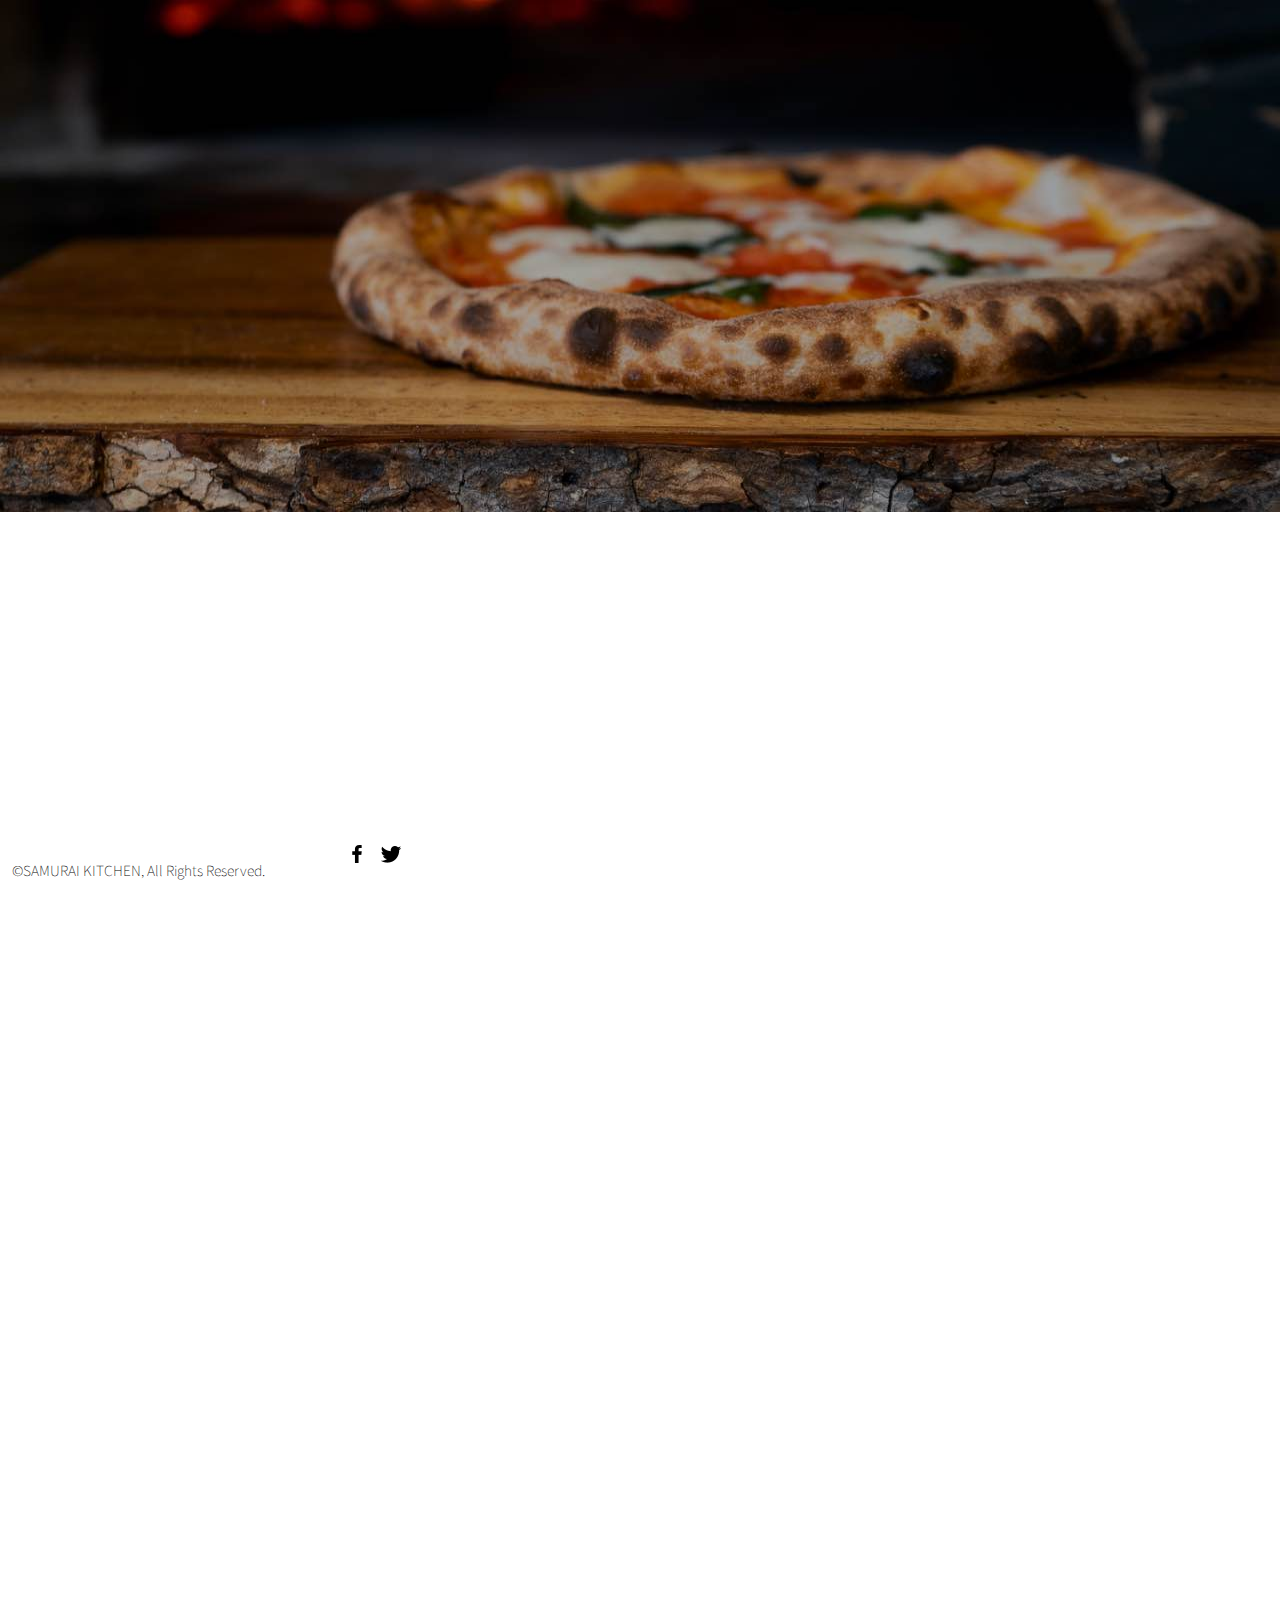
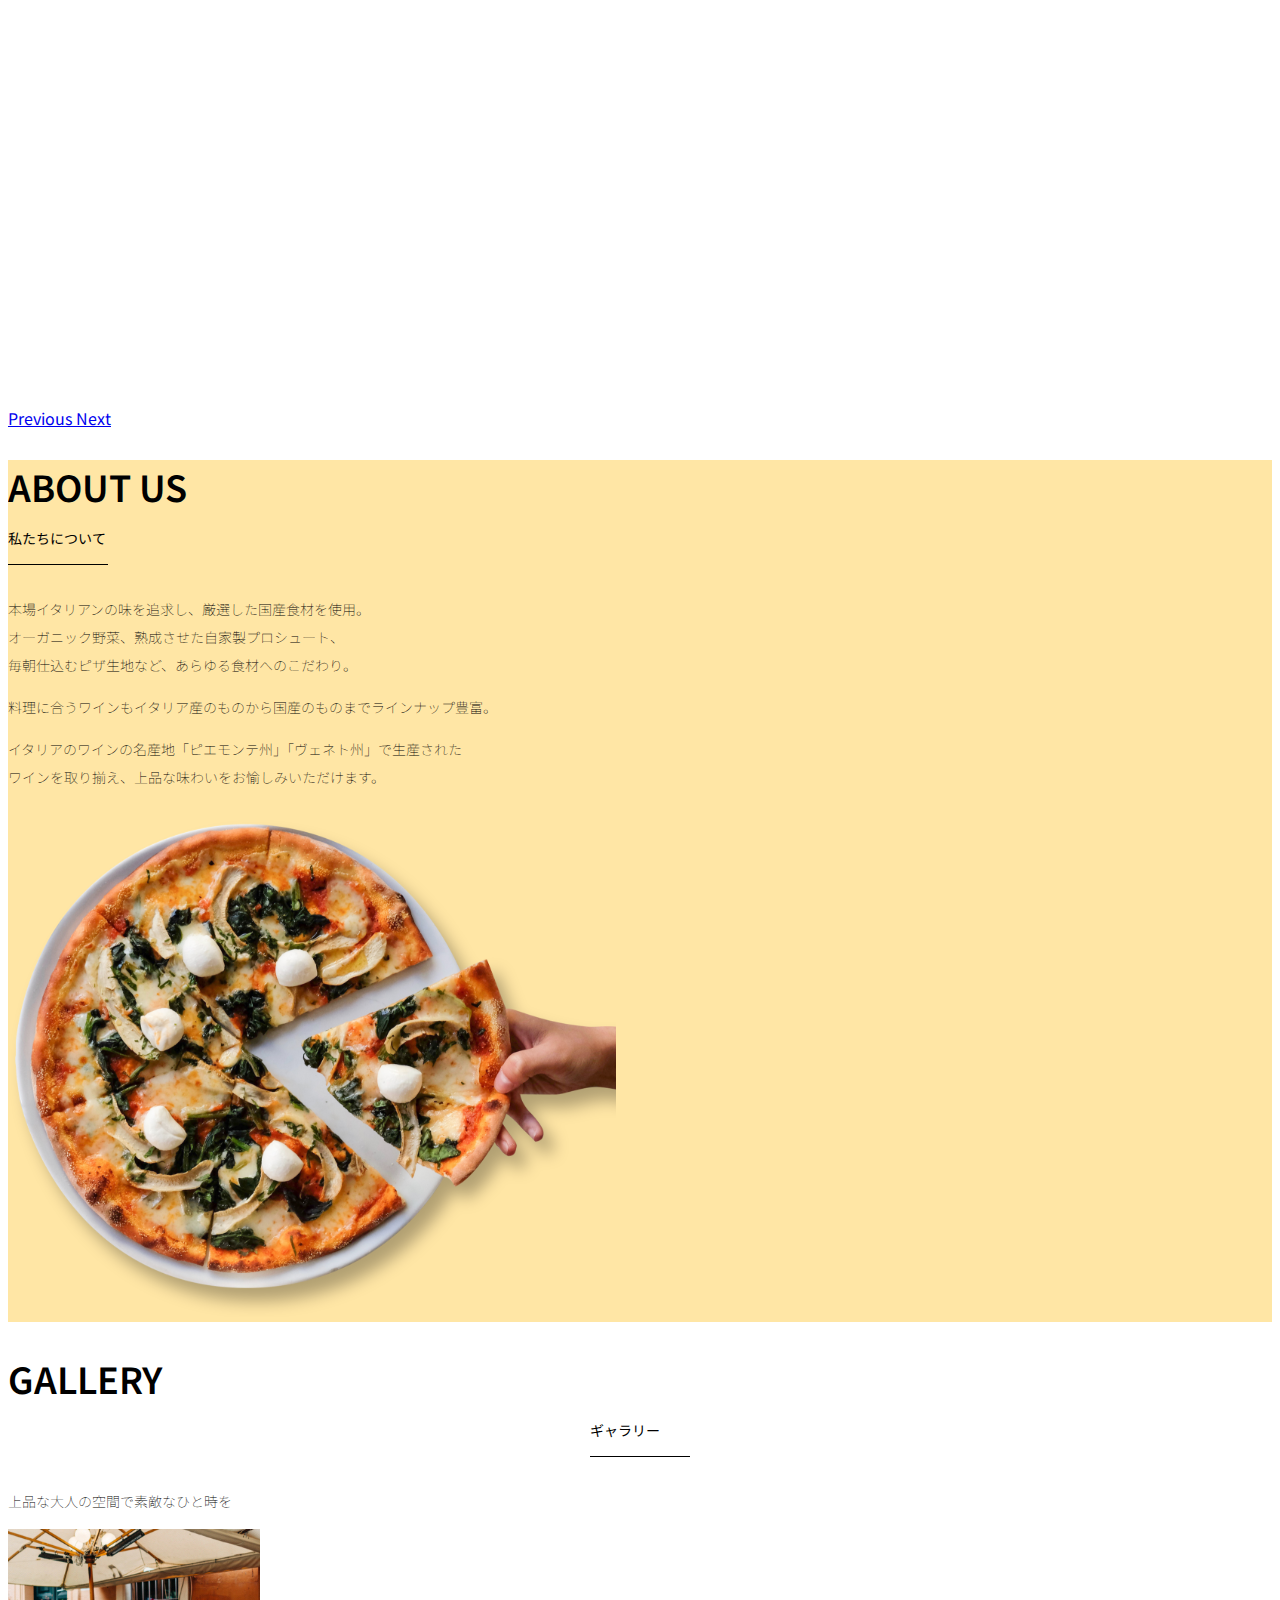
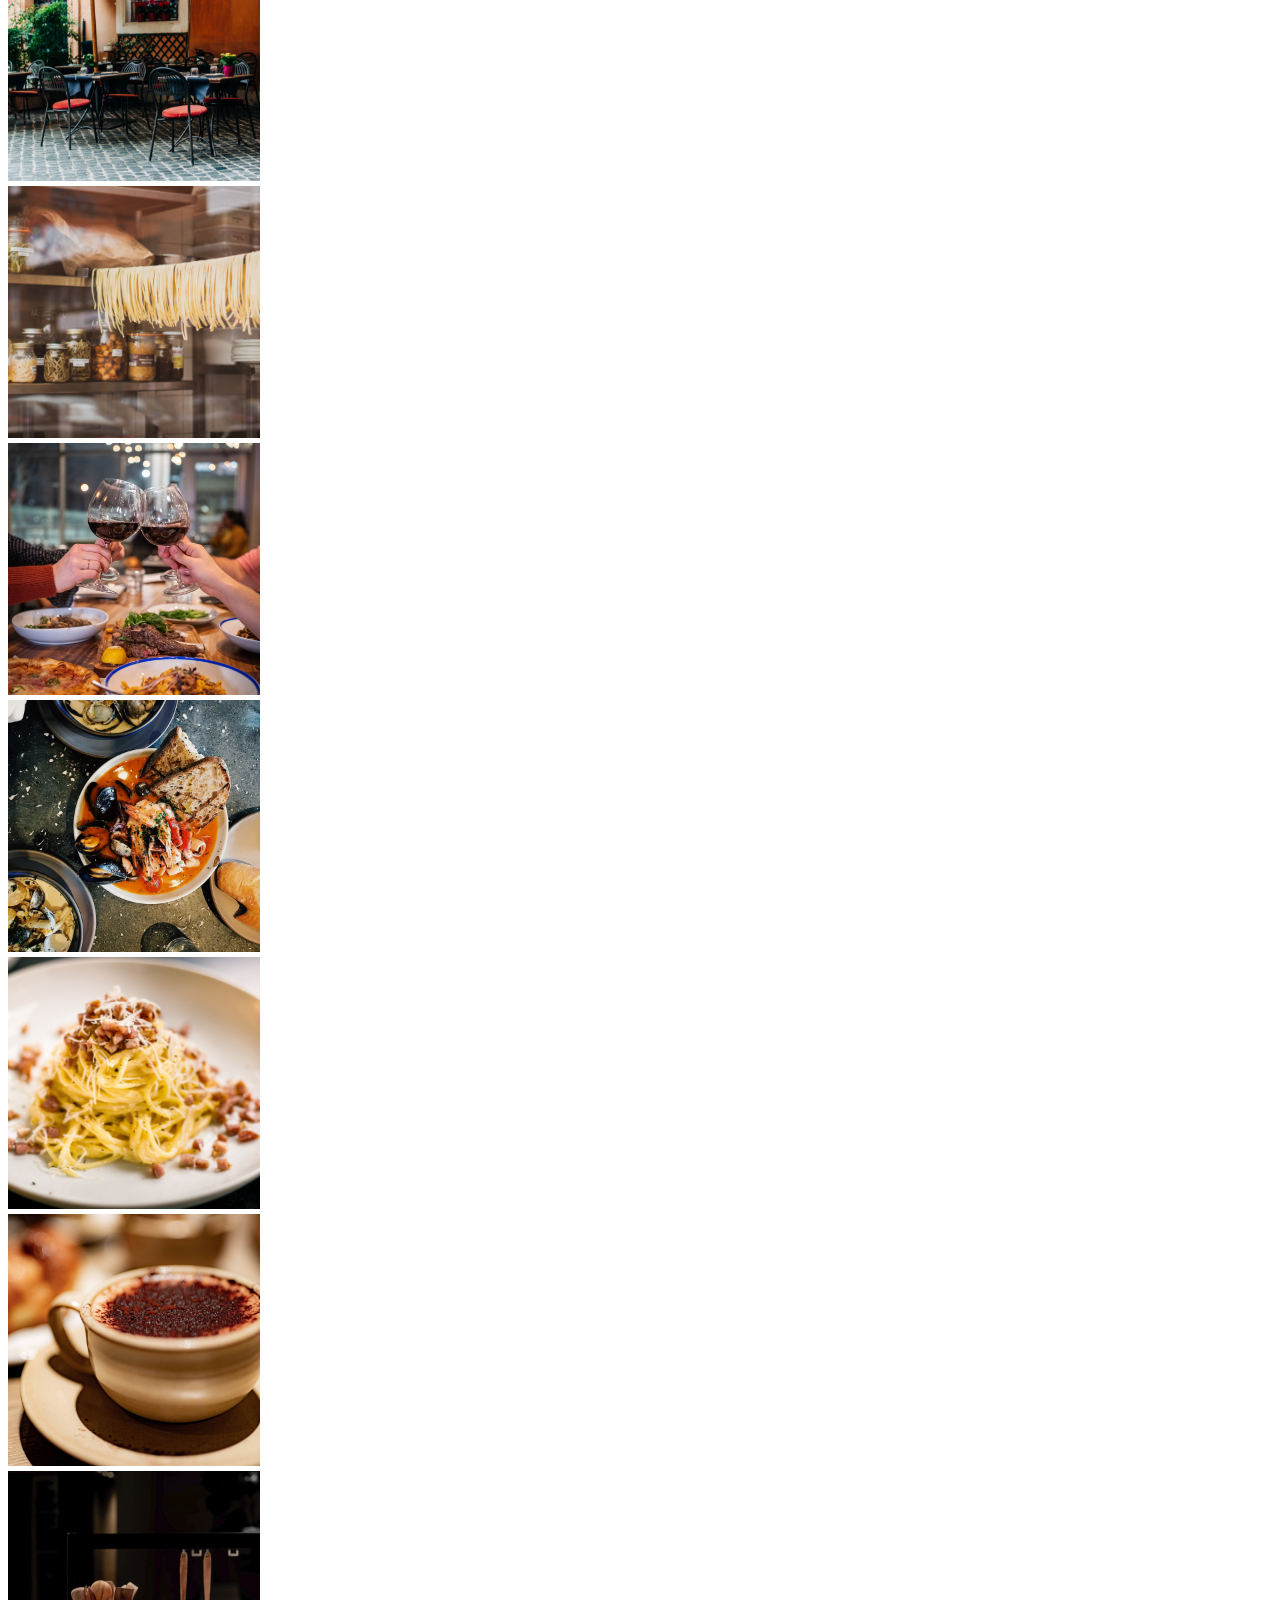
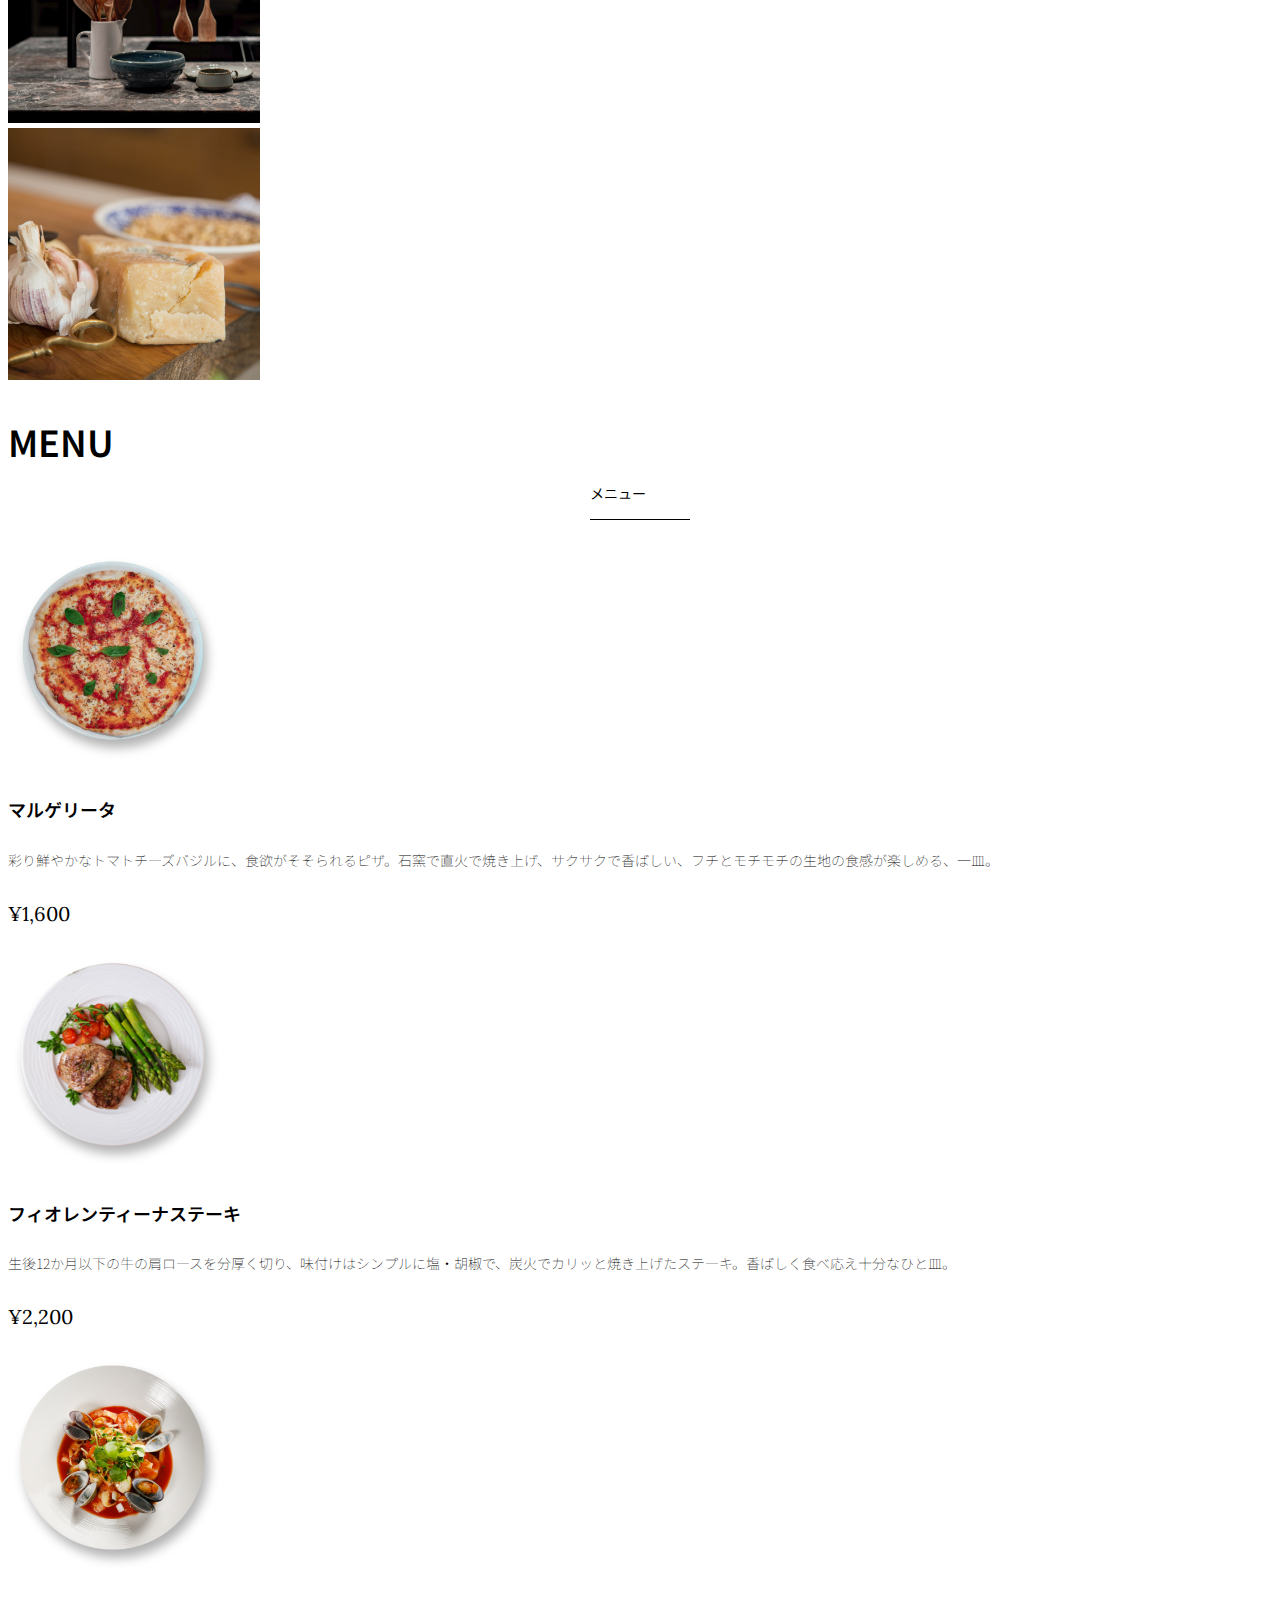
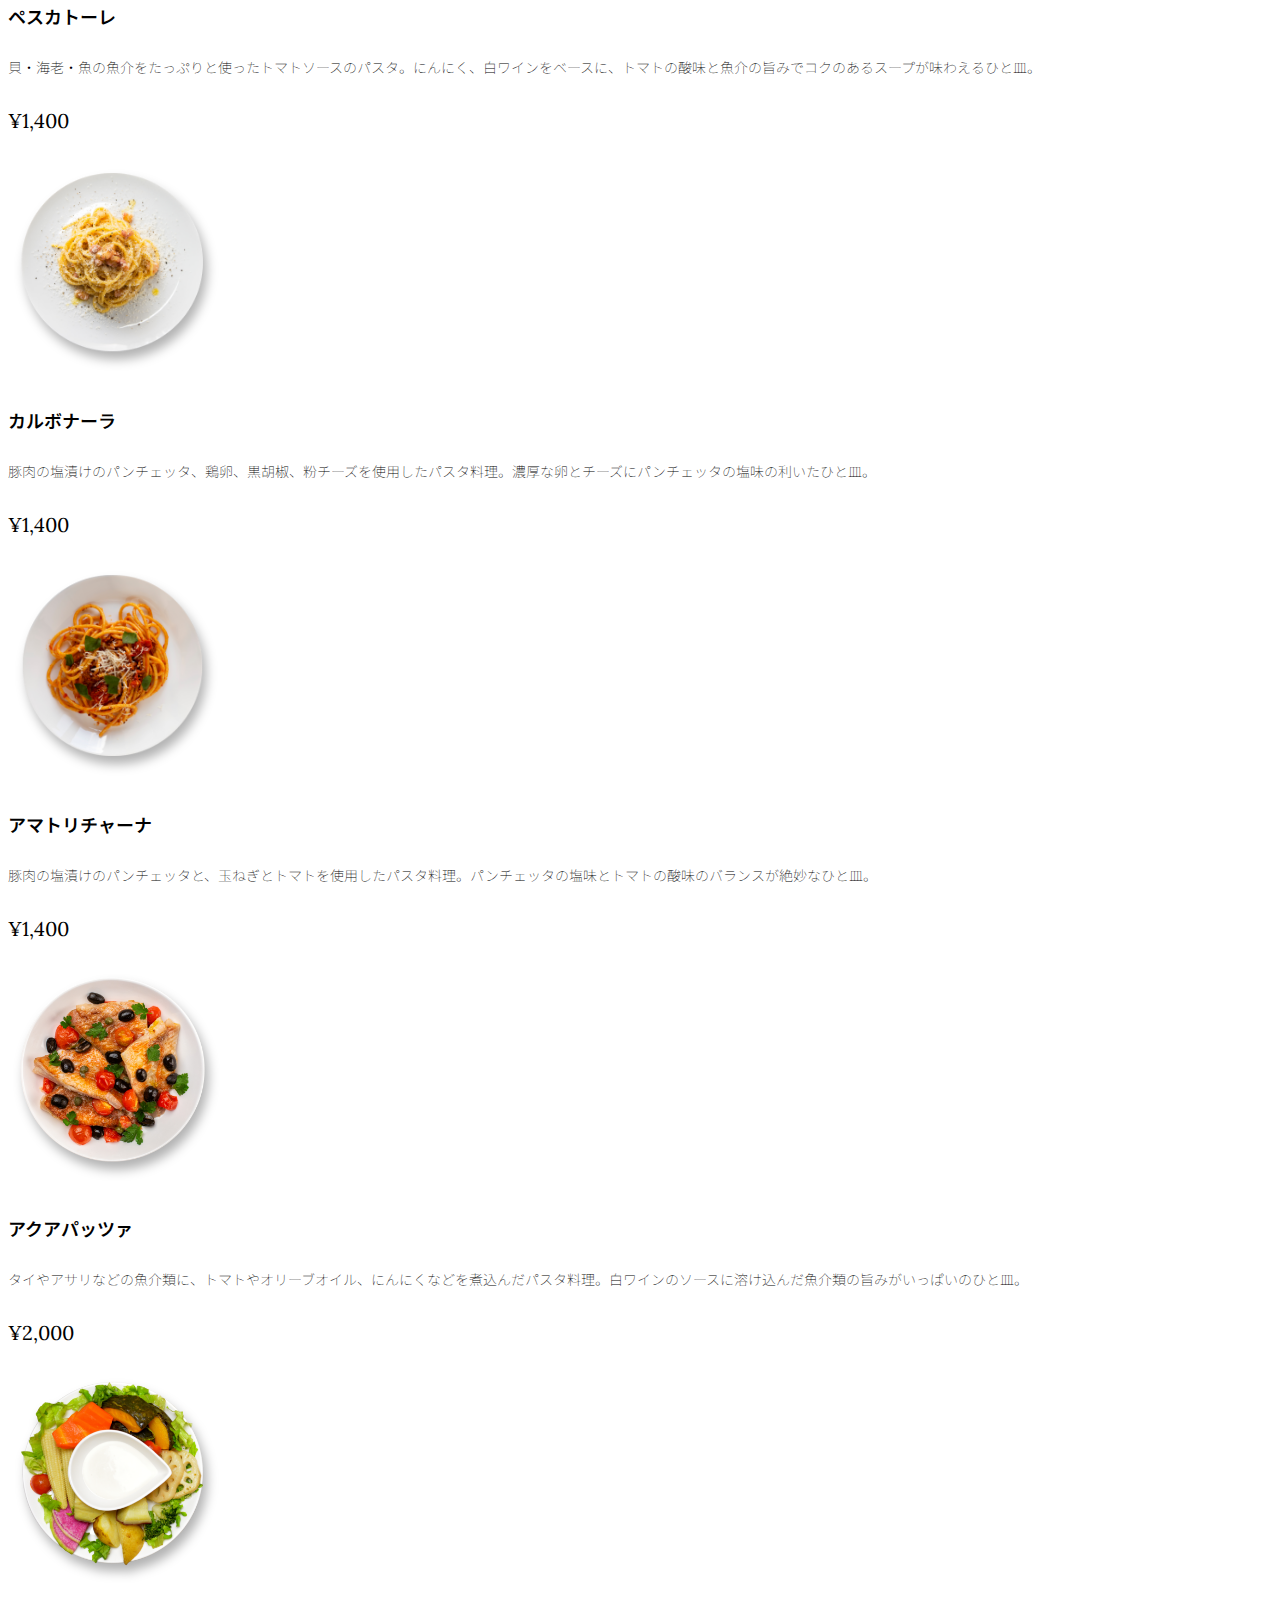
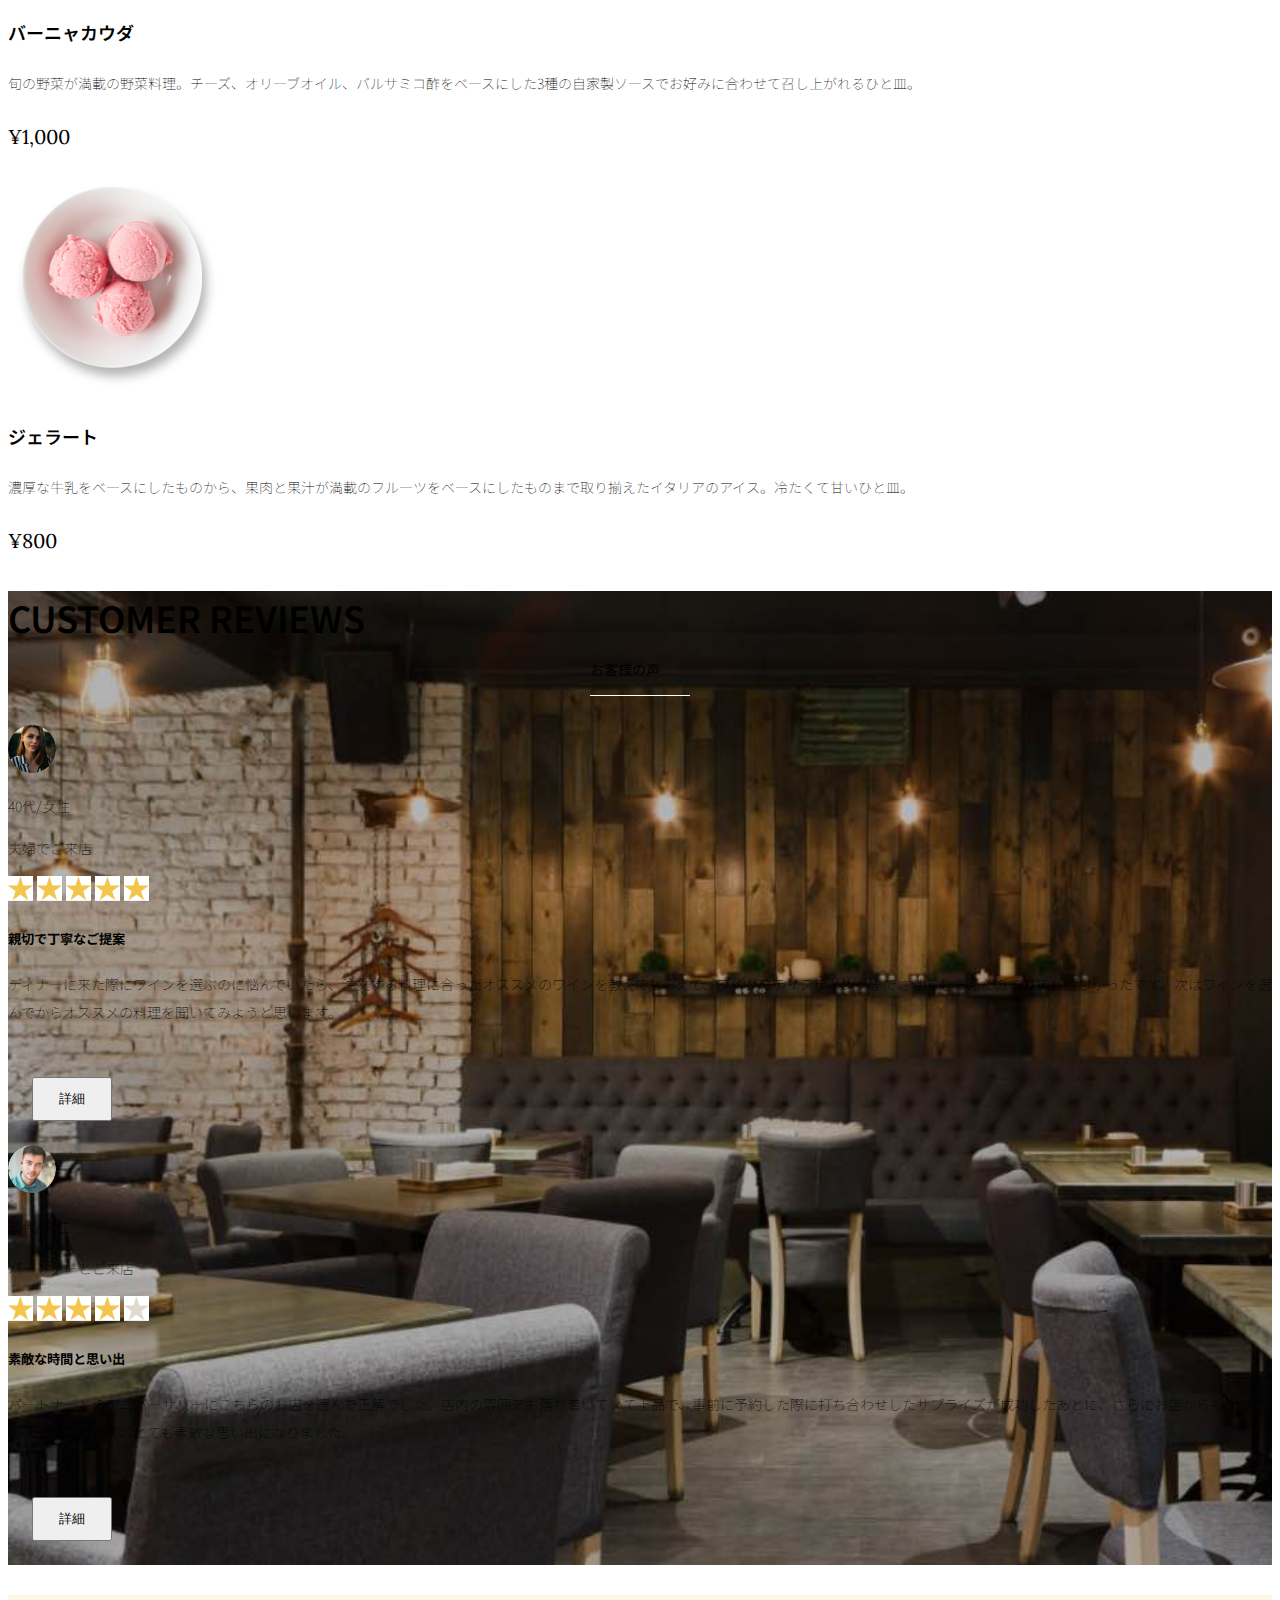
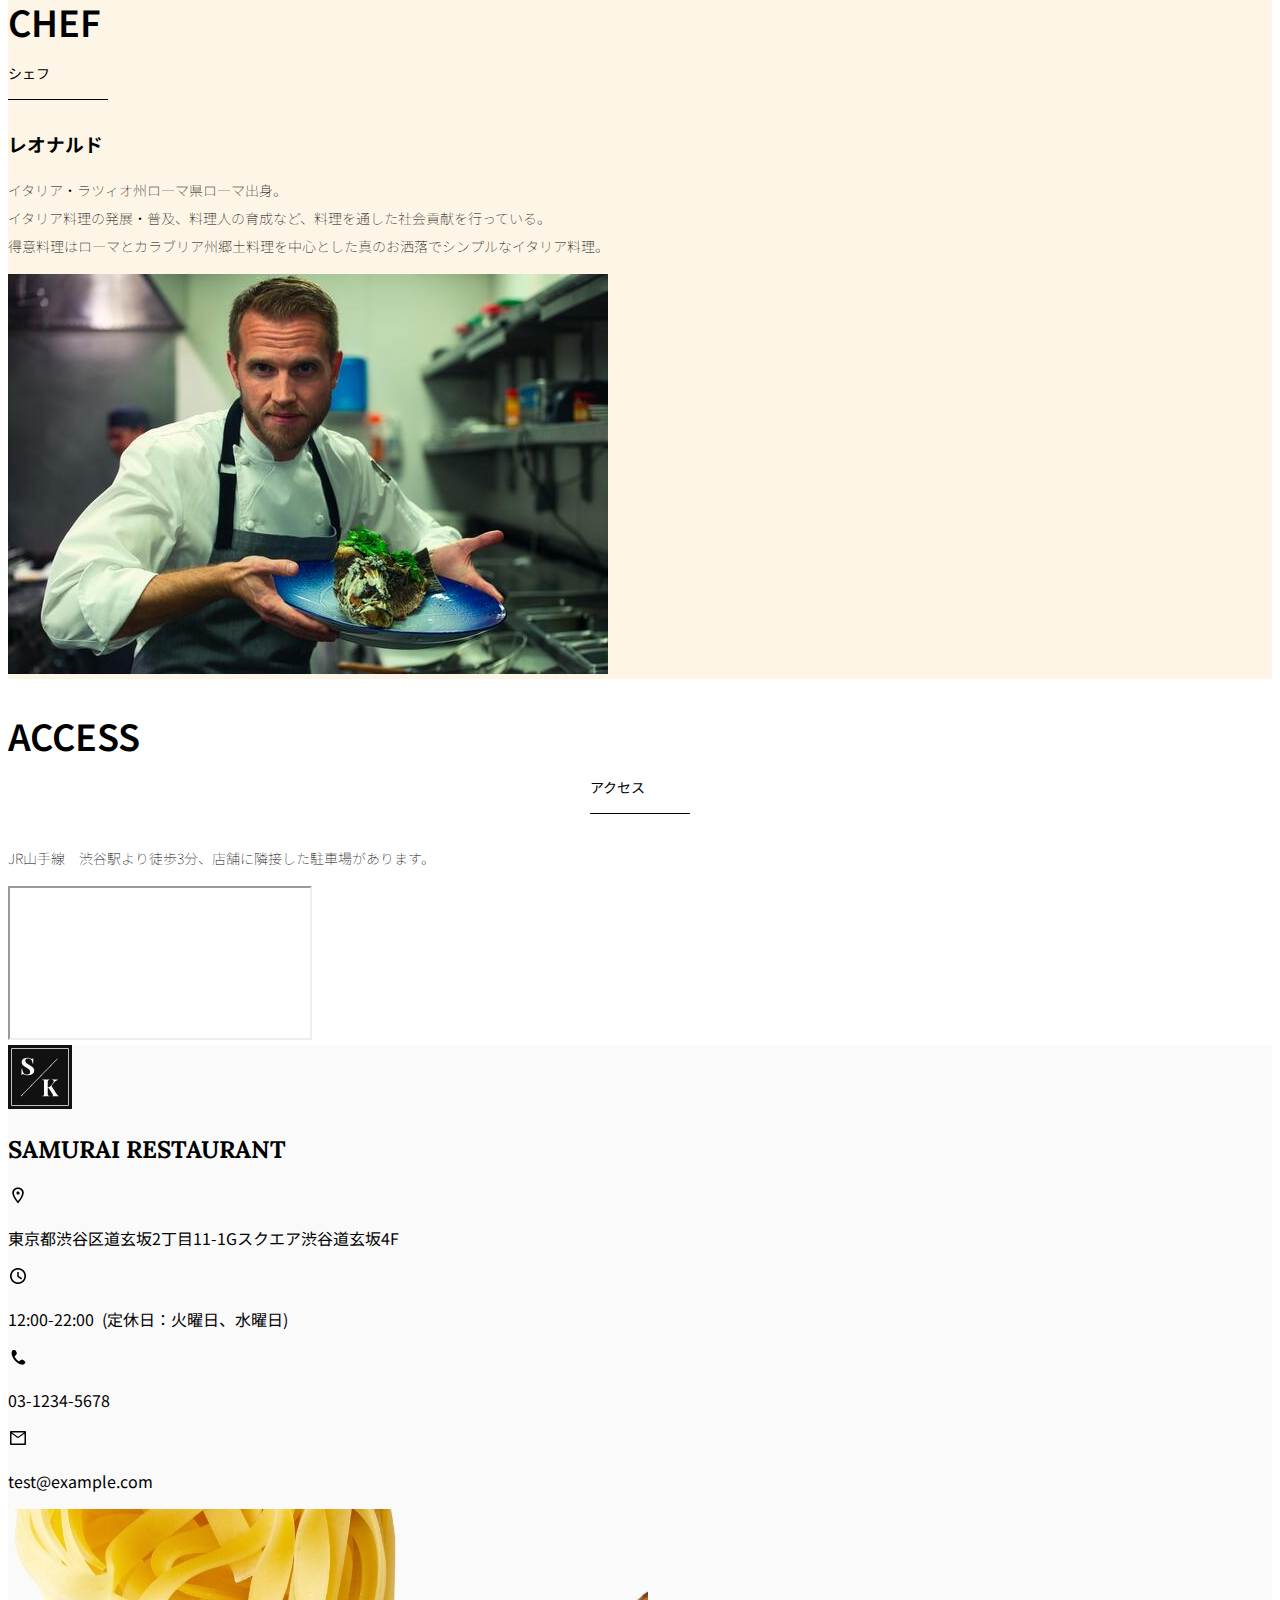
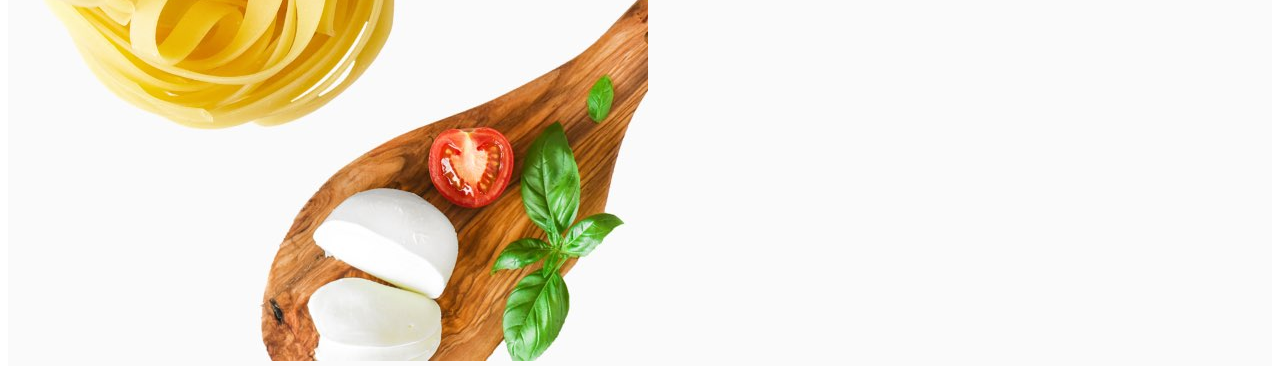
<file: kadai_015/index.html>
<!doctype html>
<html lang="ja">

<head>
  <!-- マルチデバイス対応 -->
  <meta name="viewport" content="width=device-width, initial-scale=1">
  <meta name="description" content="">
  <meta name="author" content="SAMURAI ENGINEER">
  <title>SAMURAI XD_HTML教材</title>

  <!-- 先にBootstrapのCSSを読み込む -->
  <!-- bootstrap.min.cssの読み込み -->
  <!-- BootstrapのCSSの読み込み -->
  <link href="https://cdn.jsdelivr.net/npm/bootstrap@5.0.0-beta1/dist/css/bootstrap.min.css" rel="stylesheet"integrity="sha384-giJF6kkoqNQ00vy+HMDP7azOuL0xtbfIcaT9wjKHr8RbDVddVHyTfAAsrekwKmP1" crossorigin="anonymous">

  <!-- bootstrap.bundle.min.jsの読み込み -->
  <!-- BootstrapのJavaScriptライブラリの読み込み -->
  <script src="https://cdn.jsdelivr.net/npm/bootstrap@5.0.0-beta1/dist/js/bootstrap.bundle.min.js" integrity="sha384-ygbV9kiqUc6oa4msXn9868pTtWMgiQaeYH7/t7LECLbyPA2x65Kgf80OJFdroafW" crossorigin="anonymous" defer>
  </script>

  <!-- Google Font読み込み -->
  <link rel="preconnect" href="https://fonts.gstatic.com">
  <link href="https://fonts.googleapis.com/css2?family=Lora&display=swap" rel="stylesheet">
  <link href="https://fonts.googleapis.com/css2?family=Noto+Sans+JP:wght@300&display=swap" rel="stylesheet">
  <!-- Font Awesome -->
  <link rel="stylesheet" href="https://use.fontawesome.com/releases/v5.1.0/css/all.css"
  integrity="sha384-lKuwvrZot6UHsBSfcMvOkWwlCMgc0TaWr+30HWe3a4ltaBwTZhyTEggF5tJv8tbt" crossorigin="anonymous">
  
  <!-- Bootstrapの読み込みのlinkタグよりも後ろに、style.cssを読み込むlinkタグを記述する -->
  <!-- 今回作成する styles.cssの読み込み -->
  <link href="stylesheet/style.css" rel="stylesheet">
  <!--  -->
</head>

<body>
  <!-- ナビゲーションバー開始 -->
  <!-- navbarでナビゲーションバー作成。navbar-expand-lgで画面幅が広いときハンバーガーボタンを非表示。 -->
  <nav class="navbar navbar-expand-lg">

    <!-- navbarのコンテナ -->
    <div class="container">

      <!-- navbar-brandはロゴ部分。独自クラスのmy_navbar_brandで細かな調整。 -->
      <a class="navbar-brand my_navbar_brand">

        <!-- ロゴのアイコンを配置。navbar_brand_logoは独自クラス。 -->
        <img class="img-fluid navbar_brand_logo" src="img/site_logo.png" alt="サンプル画像"><span>SAMURAI KITCHEN</span>
      </a>

      <!-- navbar-togglerはハンバーガーボタンを表示・非表示にするクラス。 -->
      <div class="navbar-toggler hamburger_menu" data-bs-toggle="collapse" data-bs-target="#navbarNav"
          aria-controls="navbarNav" aria-expanded="false" aria-label="Toggle navigation">
        <input type="checkbox" id="hamburger_btn_check">
        <label for="hamburger_btn_check" class="hamburger_btn">
          <img class="btn_open" src="img/button_open.png" alt="ナビゲーションバーのボタン">
          <img class="btn_close" src="img/button_close.png" alt="ナビゲーションバーのボタン">
        </label>
      </div>
      
      <div class="collapse navbar-collapse justify-content-end" id="navbarNav">
        <ul class="navbar-nav">
          <li class="nav-item px-2">
            <a class="nav-link my_nav_link my-2" aria-current="page" href="#">HOME</a>
          </li>

          <li class="nav-item px-2">
            <a class="nav-link my_nav_link my-2" href="#about">ABOUT US</a>
          </li>

          <li class="nav-item px-2">
            <a class="nav-link my_nav_link my-2" href="#gallery">GALLERY</a>
          </li>

          <li class="nav-item px-2">
            <a class="nav-link my_nav_link my-2" href="#menu">MENU</a>
          </li>

          <li class="nav-item px-2">
            <a class="nav-link my_nav_link my-2" href="#review">CUSTOMER REVIEWS</a>
          </li>

          <li class="nav-item px-2">
            <a class="nav-link my_nav_link my-2" href="#chef">CHEF</a>
          </li>

          <li class="nav-item px-2">
            <a class="nav-link my_nav_link my-2" href="#access">ACCESS</a>
          </li>
            
        </ul>
      </div>
    </div>
  </nav>
  <!-- ナビゲーションバー終了 -->

  <!-- カルーセル部分 -->
  <!-- idのmyCarouselはインジケーター部分のdata-bs-targetと紐付く必要がある。mb-5で下方向に余白追加。 -->
  <div id="myCarousel" class="carousel slide mb-5" data-bs-ride="carousel">

    <!-- インジケーター部分 -->
    <ol class="carousel-indicators">
      <!-- この箇所と前述のidは紐付いている。data-bs-slide-toの番号がカルーセルの順番。 -->
      <li data-bs-target="#myCarousel" data-bs-slide-to="0" class="active"></li>
      <li data-bs-target="#myCarousel" data-bs-slide-to="1"></li>
      <li data-bs-target="#myCarousel" data-bs-slide-to="2"></li>
    </ol>

    <!-- carousel-inner：カルーセルのキャプションと背景画像の部分。現在は1枚目だけ表示。 -->
    <div class="carousel-inner">
      <!-- カルーセル1枚目 -->
      <div class="carousel-item active">
        <img src="img/slider-1.jpg" alt="SAMURAI KITCHEN-1">
        <div class="carousel-caption">
          <!-- 独自クラスで位置とフォントを変更 -->
          <h1 class="my_carousel_caption">
            Welcome to<br>
            SAMURAI KITCHEN
          </h1>
        </div>
      </div>
      <!-- カルーセル2枚目 -->
      <div class="carousel-item">
        <img src="img/slider-2.jpg" alt="サンプル画像">
        <div class="carousel-caption">
          <h1 class="my_carousel_caption">
            The fabulous combination of&nbsp;wine&nbsp;and&nbsp;food
          </h1>
        </div>
      </div>
      <!-- カルーセル３枚目 -->
      <div class="carousel-item">
        <img src="img/slider-3.jpg" alt="サンプル画像">
        <div class="carousel-caption">
          <h1 class="my_carousel_caption">Get the Italian taste<br>
            at the SAMURAI&nbsp;KITCHEN
          </h1>
        </div>
      </div>
    </div>

    <!-- コントロールボタン 左側 -->
    <a class="carousel-control-prev" href="#myCarousel" role="button" data-bs-slide="prev">
      <span class="carousel-control-prev-icon" aria-hidden="true"></span>
      <span class="visually-hidden">Previous</span>
    </a>

    <!-- コントロールボタン 右側 -->
    <a class="carousel-control-next" href="#myCarousel" role="button" data-bs-slide="next">
      <span class="carousel-control-next-icon" aria-hidden="true"></span>
      <span class="visually-hidden">Next</span>
    </a>
  </div>
  <!-- カルーセル終了 -->

    <!-- アバウトセクション開始 -->
    <!--idにはaboutを設定 -->
    <section class="about_us_bg" id="about">

      <!--コンテンツの中央揃え。上下方向にパディング（サイズ5）。下方向にマージン（サイズ5）。 -->
      <div class="container py-5 mb-5">
 
        <!-- rowクラス（行） -->
        <div class="row">
 
          <!-- 左側カラム（6/12分割） -->
          <div class="col-lg-6 text-left">
 
            <!-- 上下方向にパディング（サイズ5） -->
            <div class="py-5">
 
              <!-- 下方向にマージン（サイズ5） -->
              <h2 class="section_title about mb-5">
                ABOUT US
              </h2>
              <!-- 下方向にマージン（サイズ2） -->
              <p class="mb-2">
                本場イタリアンの味を追求し、厳選した国産食材を使用。<br>
                オーガニック野菜、熟成させた自家製プロシュート、<br>
                毎朝仕込むピザ生地など、あらゆる食材へのこだわり。<br>
              </p>
 
              <!-- 下方向にマージン（サイズ2） -->
              <p class="mb-2">
                料理に合うワインもイタリア産のものから国産のものまでラインナップ豊富。<br>
              </p>
 
              <!-- 下方向にマージン（サイズ2） -->
              <p class="mb-2">
                イタリアのワインの名産地「ピエモンテ州」「ヴェネト州」で生産された<br>
                ワインを取り揃え、上品な味わいをお愉しみいただけます。<br>
              </p>
            </div>
          </div>
 
          <!-- 右側カラム（6/12分割） -->
          <div class="col-lg-6">
 
            <!-- 画像を配置 -->
            <img src="img/img-about-us.png" class="img-fluid" alt="pizza">
          </div>
        </div>
      </div>

      </section>
      <!-- アバウトセクション終了 -->

    <!-- ギャラリーセクション開始 -->
    <section id="gallery">
      <div class="container mb-5">
        <h2 class="mb-3 section_title gallery text-center">GALLERY</h2>
        <p class="text-center mb-5">
          上品な大人の空間で素敵なひと時を
        </p>
 
        <div class="row">
          <div class="col-6 col-lg-3 mb-4 d-flex justify-content-center">
            <img class="img-fluid" src="img/gallery-1.jpg" alt="サンプル画像">
          </div>
 
          <div class="col-6 col-lg-3 mb-4 d-flex justify-content-center">
            <img class="img-fluid" src="img/gallery-2.jpg" alt="サンプル画像">
          </div>
 
          <div class="col-6 col-lg-3 mb-4 d-flex justify-content-center">
            <img class="img-fluid" src="img/gallery-3.jpg" alt="サンプル画像">
          </div>
 
          <div class="col-6 col-lg-3 mb-4 d-flex justify-content-center">
            <img class="img-fluid" src="img/gallery-4.jpg" alt="サンプル画像">
          </div>
 
          <div class="col-6 col-lg-3 mb-4 d-flex justify-content-center">
            <img class="img-fluid" src="img/gallery-5.jpg" alt="サンプル画像">
          </div>
 
          <div class="col-6 col-lg-3 mb-4 d-flex justify-content-center">
            <img class="img-fluid" src="img/gallery-6.jpg" alt="サンプル画像">
          </div>
 
          <div class="col-6 col-lg-3 mb-4 d-flex justify-content-center">
            <img class="img-fluid" src="img/gallery-7.jpg" alt="サンプル画像">
          </div>
 
          <div class="col-6 col-lg-3 mb-4 d-flex justify-content-center">
            <img class="img-fluid" src="img/gallery-8.jpg" alt="サンプル画像">
          </div>
 
        </div>
      </div>
    </section>
    <!-- ギャラリーセクション終了 -->

    <!-- メニューセクション -->
    <section id="menu">
      <!-- タイトル文字部分のコンテナ -->
      <div class="container">
        <div class="row">
          <div class="col-lg-12">
 
            <!-- タイトル文字 -->
            <!-- タイトル中央揃え、マージンを下方向へ5　-->
            <h2 class="section_title menu text-center mb-5">MENU</h2>
          </div>
        </div>
      </div>
 
      <!-- メニュー部分のコンテナ -->
      <div class="container mb-5">
        <div class="row">
 
          <!-- 左側メニュー -->
          <div class="col-12 col-lg-6">
 
            <!-- さらに子要素を5:7で分割 -->
            <div class="row g-0 mb-4">
              <div class="col-12 col-lg-5 text-center">
 
                <!-- 左側メニュー画像部分 -->
                <img src="img/margherita.png" class="img-fluid" alt="マルゲリータ">
              </div>
 
              <!-- 右側テキスト部分 -->
              <div class="col-12 col-lg-7 p-4">
                <h4 class="mb-0 menu_title">マルゲリータ</h4>
                <p class="my-auto">彩り鮮やかなトマトチーズバジルに、食欲がそそられるピザ。石窯で直火で焼き上げ、サクサクで香ばしい、フチとモチモチの生地の食感が楽しめる、一皿。</p>
                <p class="menu_price">¥1,600</p>
              </div>
            </div>
          </div>
 
          <!-- 右側部分メニュー。上記と同じ内容なのでコメント省略 -->
          <div class="col-12 col-lg-6">
            <div class="row g-0 mb-4">
              <div class="col-12 col-lg-5 text-center">
              <img src="img/steak.png" class="img-fluid" alt="フィオレンティーナステーキ">
              </div>
              <div class="col-12 col-lg-7 p-4">
                <h4 class="mb-0 menu_title">フィオレンティーナステーキ</h4>
                <p class="my-auto">生後12か月以下の牛の肩ロースを分厚く切り、味付けはシンプルに塩・胡椒で、炭火でカリッと焼き上げたステーキ。香ばしく食べ応え十分なひと皿。</p>
                <p class="menu_price">¥2,200</p>
              </div>
            </div>
          </div>
          <!-- 以降、メニューの数だけ同じコード繰り返し記載 -->
          <div class="col-12 col-lg-6">
            <div class="row g-0 mb-4">
              <div class="col-12 col-lg-5 text-center">
                <img src="img/pescatore.png" class="img-fluid" alt="ペスカトーレ">
              </div>
              <div class="col-12 col-lg-7 p-4">
                <h4 class="mb-0 menu_title">ペスカトーレ</h4>
                <p class="my-auto">貝・海老・魚の魚介をたっぷりと使ったトマトソースのパスタ。にんにく、白ワインをベースに、トマトの酸味と魚介の旨みでコクのあるスープが味わえるひと皿。</p>
                <p class="menu_price">¥1,400</p>
              </div>
            </div>
          </div>

          <div class="col-12 col-lg-6">
            <div class="row g-0 mb-4">
              <div class="col-12 col-lg-5 text-center">
                <img src="img/carbonara.png" class="img-fluid" alt="カルボナーラ">
              </div>
              <div class="col-12 col-lg-7 p-4">
                <h4 class="mb-0 menu_title">カルボナーラ</h4>
                <p class="my-auto">豚肉の塩漬けのパンチェッタ、鶏卵、黒胡椒、粉チーズを使用したパスタ料理。濃厚な卵とチーズにパンチェッタの塩味の利いたひと皿。</p>
                <p class="menu_price">¥1,400</p>
              </div>
            </div>
          </div>

          <div class="col-12 col-lg-6">
            <div class="row g-0 mb-4">
              <div class="col-12 col-lg-5 text-center">
                <img src="img/amatriciana.png" class="img-fluid" alt="アマトリチャーナ">
              </div>
              <div class="col-12 col-lg-7 p-4">
                <h4 class="mb-0 menu_title">アマトリチャーナ</h4>
                <p class="my-auto">豚肉の塩漬けのパンチェッタと、玉ねぎとトマトを使用したパスタ料理。パンチェッタの塩味とトマトの酸味のバランスが絶妙なひと皿。</p>
                <p class="menu_price">¥1,400</p>
              </div>
            </div>
          </div>

          <div class="col-12 col-lg-6">
            <div class="row g-0 mb-4">
              <div class="col-12 col-lg-5 text-center">
                <img src="img/acqua-pazza.png" class="img-fluid" alt="アクアパッツァ">
              </div>
              <div class="col-12 col-lg-7 p-4">
                <h4 class="mb-0 menu_title">アクアパッツァ</h4>
                <p class="my-auto">タイやアサリなどの魚介類に、トマトやオリーブオイル、にんにくなどを煮込んだパスタ料理。白ワインのソースに溶け込んだ魚介類の旨みがいっぱいのひと皿。</p>
                <p class="menu_price">¥2,000</p>
              </div>
            </div>
          </div>

          <div class="col-12 col-lg-6">
            <div class="row g-0 mb-4">
              <div class="col-12 col-lg-5 text-center">
                <img src="img/bagna-cauda.png" class="img-fluid" alt="バーニャカウダ">
              </div>
              <div class="col-12 col-lg-7 p-4">
                <h4 class="mb-0 menu_title">バーニャカウダ</h4>
                <p class="my-auto">旬の野菜が満載の野菜料理。チーズ、オリーブオイル、バルサミコ酢をベースにした3種の自家製ソースでお好みに合わせて召し上がれるひと皿。</p>
                <p class="menu_price">¥1,000</p>
              </div>
            </div>
          </div>

          <div class="col-12 col-lg-6">
            <div class="row g-0 mb-4">
              <div class="col-12 col-lg-5 text-center">
                <img src="img/gelato.png" class="img-fluid" alt="ジェラート">
              </div>
              <div class="col-12 col-lg-7 p-4">
                <h4 class="mb-0 menu_title">ジェラート</h4>
                <p class="my-auto">濃厚な牛乳をベースにしたものから、果肉と果汁が満載のフルーツをベースにしたものまで取り揃えたイタリアのアイス。冷たくて甘いひと皿。</p>
                <p class="menu_price">¥800</p>
              </div>
            </div>
          </div>
          <!-- 以下の閉じタグ3つは必要 -->
        </div>
      </div>
    </section>
    <!-- メニューセクション終了 -->

    <!-- レビューセクション開始 -->
    <section id="review">

      <!-- review_wrapper で背景画像を設定します -->
      <div class="review_wrapper">
 
        <!-- container部分 -->
        <div class="container py-5 mb-5">
 
          <!-- 中央揃えでタイトルを表示 -->
          <div class="text-center mb-5">
            <h2 class="section_title review text-center text-white">CUSTOMER REVIEWS</h2>
          </div>
 
          <!-- row部分：左右のカラムを中央揃え -->
          <div class="row pb-5 justify-content-center">
 
            <!-- 左側カラム -->
            <div class="col-12 col-lg-5 mt-3">
 
              <!-- 背景を白色に設定 -->
              <!-- h_420 クラスで白枠の高さを修正します -->
              <div class="bg-white h_420">
 
                <!-- 内側にパディング4 -->
                <div class="p-4">
 
                  <!-- 顔写真と年齢などのテキストはd-flexで横並びにする　中央揃え -->
                  <div class="d-flex align-items-center">
                    <!-- お客様の画像を配置 -->
                    <!-- reviewer_img クラスで画像サイズを変更します -->
                    <img src="img/customer-woman.png" class="reviewer_img" alt="サンプル画像">
                    <div>
                      <!-- お客様情報のテキスト -->
                      <p class="my-0">40代/女性</p>
                      <p class="my-0">夫婦でご来店</p>
                    </div>
                  </div>
 
                  <div class="my-3">
                    <!-- 星の画像を表示 -->
                    <!-- star_img クラスで画像サイズを変更 -->
                    <img src="img/star-point.png" class="star_img" alt="star">
                    <img src="img/star-point.png" class="star_img" alt="star">
                    <img src="img/star-point.png" class="star_img" alt="star">
                    <img src="img/star-point.png" class="star_img" alt="star">
                    <img src="img/star-point.png" class="star_img" alt="star">
                  </div>
 
                  <!-- レビュータイトル -->
                  <h5>親切で丁寧なご提案</h5>
                  <!-- レビュー内容 -->
                  <p>
                    ディナーに来た際にワインを選ぶのに悩んでいたら、注文する料理に合ったオススメのワインを教えてもらえて、ワインのテイスティングまでさせてもらえたのでとても嬉しかったです。次はワインを選んでからオススメの料理を聞いてみようと思います。
                  </p>
 
                  <!-- 黄色のボタンを配置 -->
                  <button type="button" class="btn btn-warning shadow fix_bottom">詳細</button>
                </div>
              </div>
            </div>
 
            <!-- 右側カラム：左側カラムと内容が同じなので説明は省略 -->
            <div class="col-12 col-lg-5 mt-3">
              <div class="bg-white h_420">
                <div class="p-4">
                  <div class="d-flex align-items-center">
                    <img src="img/customer-man.png" class="reviewer_img" alt="サンプル画像">
                    <div>
                      <p class="my-0">30代/男性</p>
                      <p class="my-0">パートナーとご来店</p>
                    </div>
                  </div>
                  <div class="my-3">
                    <img src="img/star-point.png" class="star_img" alt="star">
                    <img src="img/star-point.png" class="star_img" alt="star">
                    <img src="img/star-point.png" class="star_img" alt="star">
                    <img src="img/star-point.png" class="star_img" alt="star">
                    <img src="img/star-no-point.png" class="star_img" alt="no-star">
                  </div>
                  <h5>素敵な時間と思い出</h5>
                  <p>
                    パートナーとのアニバーサリーにこちらのお店を選んで正解でした。店内の雰囲気も落ち着いていて上品で、事前に予約した際に打ち合わせしたサプライズが成功したあとに、さらにお店からもサプライズをいただけて、とても素敵な思い出になりました。
                  </p>
                  <button type="button" class="btn btn-warning shadow fix_bottom">詳細</button>
                </div>
              </div>
            </div>
          </div>
        </div>
      </div>
    </section>
    <!-- レビューセクション終了 -->

    <!-- CHEFセクション開始 -->
    <section class="chef_bg" id="chef">
      <div class="container py-5 mb-5">
        <div class="row"> 
          <!-- 左側カラム（6/12分割） -->
          <div class="col-lg-6 text-left">
            <div class="py-5">
              <h2 class="section_title chef mb-5">
                CHEF
              </h2>
              <h3 class="mb-4">
                レオナルド
              </h3>
             <p class="mb-2">
                イタリア・ラツィオ州ローマ県ローマ出身。 <br>
                イタリア料理の発展・普及、料理人の育成など、料理を通した社会貢献を行っている。 <br>
                得意料理はローマとカラブリア州郷土料理を中心とした真のお洒落でシンプルなイタリア料理。<br>
              </p>
            </div>
          </div>
 
          <!-- 右側カラム（6/12分割） -->
          <div class="col-lg-6">
            <img src="img/chef.jpg" class="img-fluid" alt="レオナルド">
          </div>
        </div>
      </div>

      </section>
    <!-- CHEFセクション終了 -->

    <!-- アクセスセクション開始 -->
    <section id="access">
      <div class="container">
 
       <div class="row">
          <div class="col-lg-12 text-center mb-5">
            <h2 class="section_title text-center access mb-5">ACCESS</h2>
            <p>JR山手線　渋谷駅より徒歩3分、店舗に隣接した駐車場があります。</p>
          </div>
        </div>
      </div>
 
      <div class="container mb-5 px-2">
        <!-- この部分にマップを配置 -->
        <iframe
          src="https://www.google.com/maps/embed?pb=!1m18!1m12!1m3!1d12967.114087343349!2d139.687349334065!3d35.657827993593834!2m3!1f0!2f0!3f0!3m2!1i1024!2i768!4f1.1!3m3!1m2!1s0x6018f5209bb80c49%3A0x7abbc1a9d7d575eb!2z5qCq5byP5Lya56S-5L6N!5e0!3m2!1sja!2sjp!4v1623882550231!5m2!1sja!2sjp"
          <!-- 横幅100% 高さ50vh -->
          class="w-100" style="height: 50vh;" loading="lazy"></iframe>
      </div>
    </section>
    <!-- アクセスセクション終了 -->

    <!-- フッター開始 -->
    <footer id="footer">
      <div class="container">
        <div class="row">
 
          <!-- 2カラムに分けたレイアウトの左側カラム -->
          <!-- 親要素にposition-relativeを設定 -->
          <div class="col-12 col-lg-6 position-relative">
 
            <!-- サイトアイコン部分 -->
            <!-- 左側カラムのレイアウトをさらに分けるためにrowを使用 -->
            <div class="row pt-5">
 
              <!-- 画面をさらに2:10に分割 -->
              <!-- ここは2:10の2の部分 -->
              <div class="col-lg-2 text-center my-3">
 
                <!-- サイトロゴ -->
                <!-- footer_brand_logoの独自クラスを追加 -->
                <img class="img-fluid footer_brand_logo" src="img/site_logo.png" alt="サンプル画像">
              </div>
 
              <!-- ここは2:10の10の部分 -->
              <div class="col-lg-10 align-self-center my-3">
                <!-- タイトル文字 -->
                <!-- footer_textの独自クラスを追加してフォント等を変更 -->
                <h2 class="m-0 footer_text">SAMURAI RESTAURANT</h2>
              </div>
            </div>
 
            <!-- 営業時間などのテキストを追加 -->
            <!-- 独自クラスrestaurant_infoを追加 -->
            <div class="restaurant_info py-3">
              <div class="d-flex mb-3">
                <img src="img/icon-Marker.png" alt="marker">
                <p class="p-0 m-0">東京都渋谷区道玄坂2丁目11-1Gスクエア渋谷道玄坂4F</p>
              </div>
              <div class="d-flex mb-3">
                <img src="img/icon-Clock.png" alt="clock">
                <p class="p-0 m-0">12:00-22:00&nbsp;&nbsp;(定休日：火曜日、水曜日)</p>
              </div>
              <div class="d-flex mb-3">
                <img src="img/icon-Phone.png" alt="phone">
                <p class="p-0 m-0">03-1234-5678</p>
              </div>
              <div class="d-flex mb-3">
                <img src="img/icon-Mail.png" alt="mail">
                <p class="p-0 m-0">test@example.com</p>
              </div>
            </div>
 
            <!-- コピーライトを追加 -->
            <!-- copy_rightクラスでabsoluteを設定。align-items-centerで上下中央揃え。 -->
            <div class="copy_right align-items-center">
              <p>
                ©SAMURAI KITCHEN, All Rights Reserved.
              </p>
 
              <!-- SNSアイコンを表示 -->
              <!-- SNSアイコンに独自クラスsns_imgを追加 -->
              <img src="img/icon-facebook.png" class="sns_img" alt="facebook">
              <img src="img/icon-twitter.png" class="sns_img" alt="twitter">
            </div>
          </div>
 
          <!-- 2カラムに分けたレイアウトの右側カラム -->
          <div class="col-lg-6 d-none d-lg-block">
            <!-- 背景画像を表示 -->
            <img src="img/background-footer.jpg" alt="背景画像">
          </div>
        </div>
      </div>
    </footer>
    <!-- フッター終了 -->
  </main>
</body>

</html>
</file>
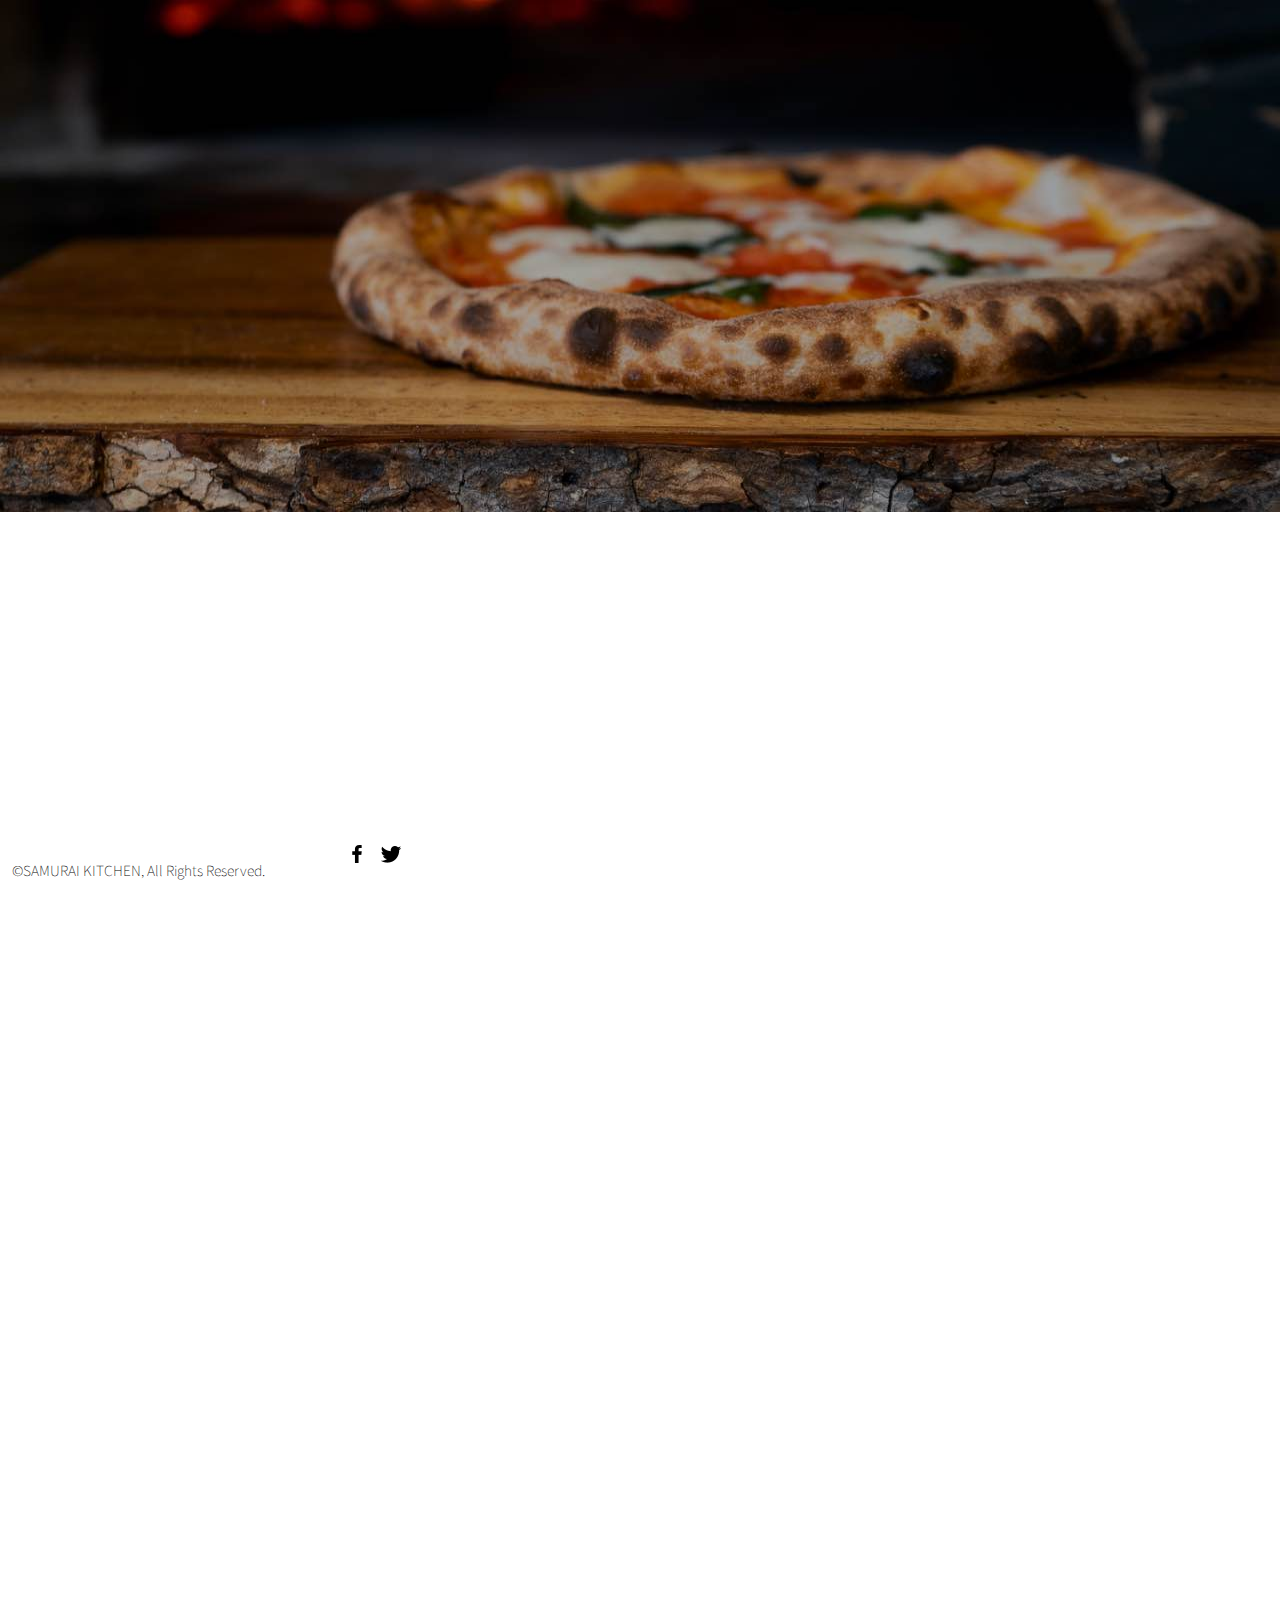
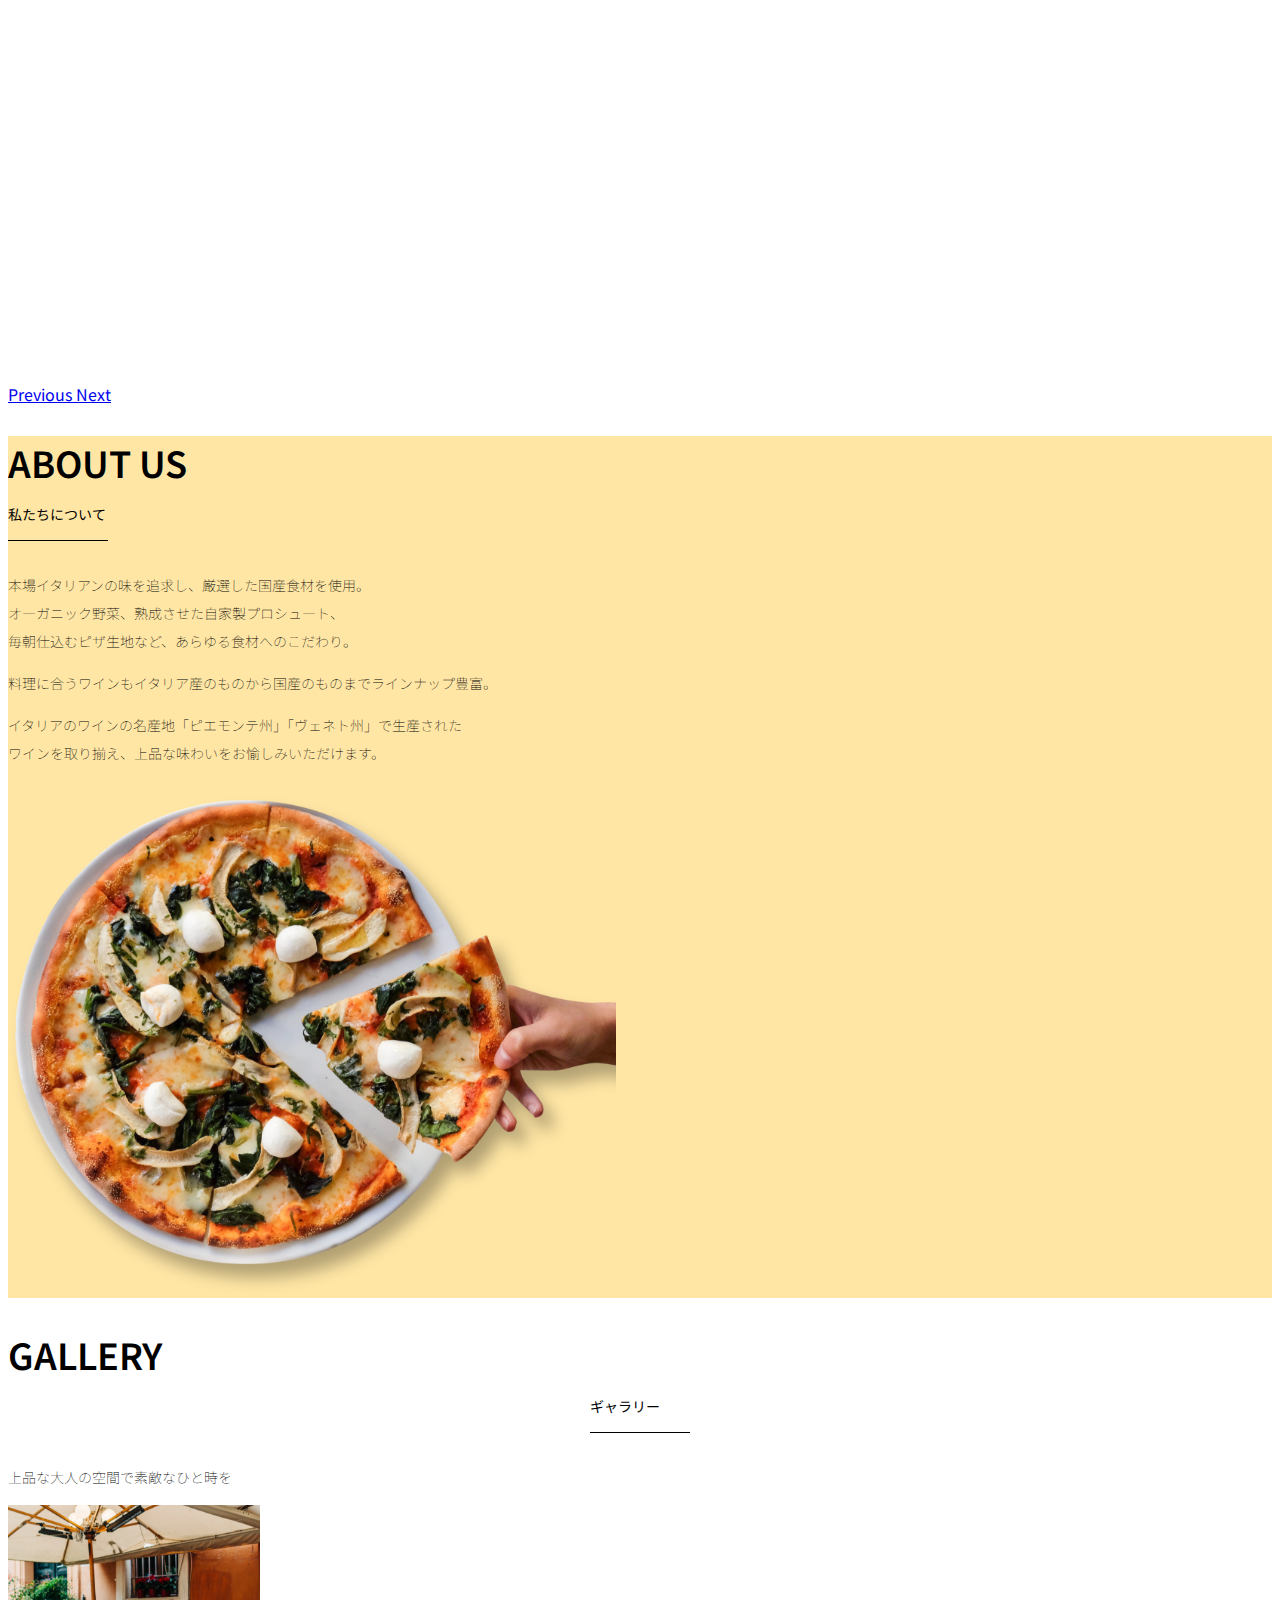
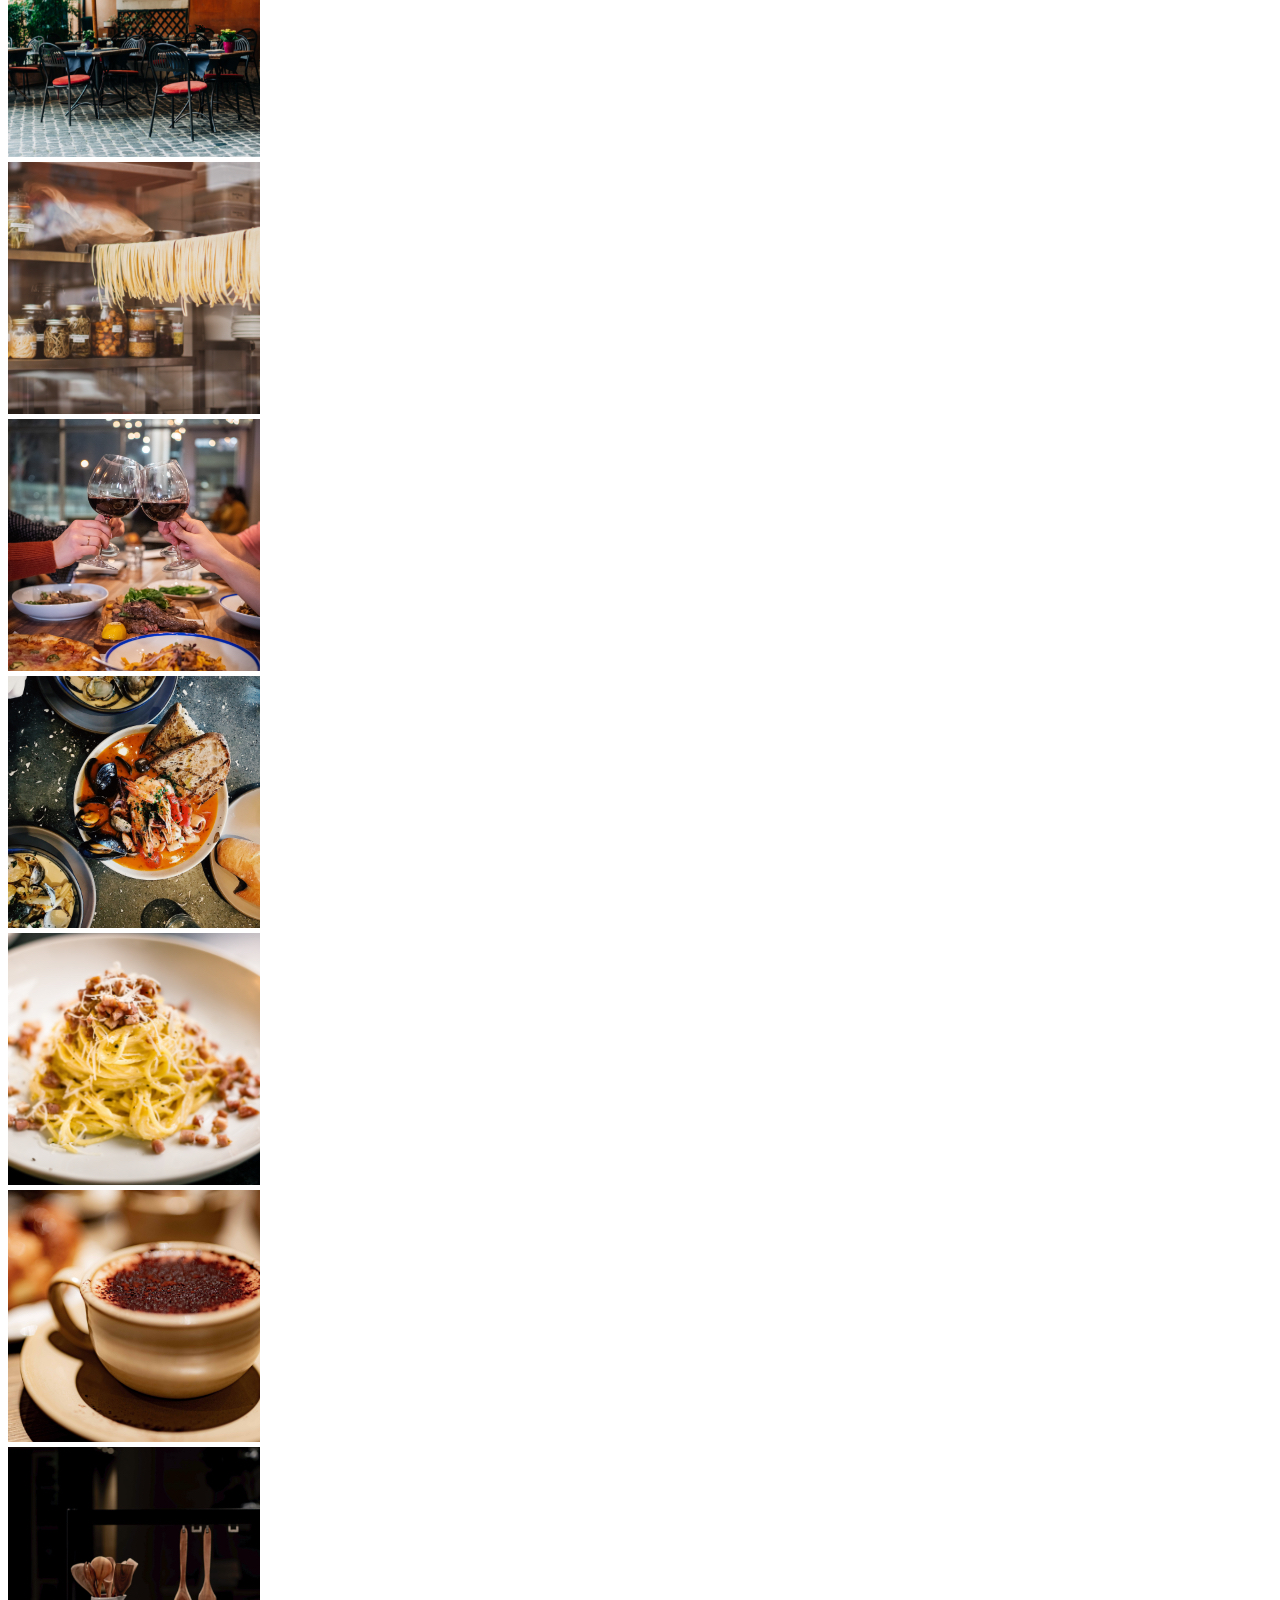
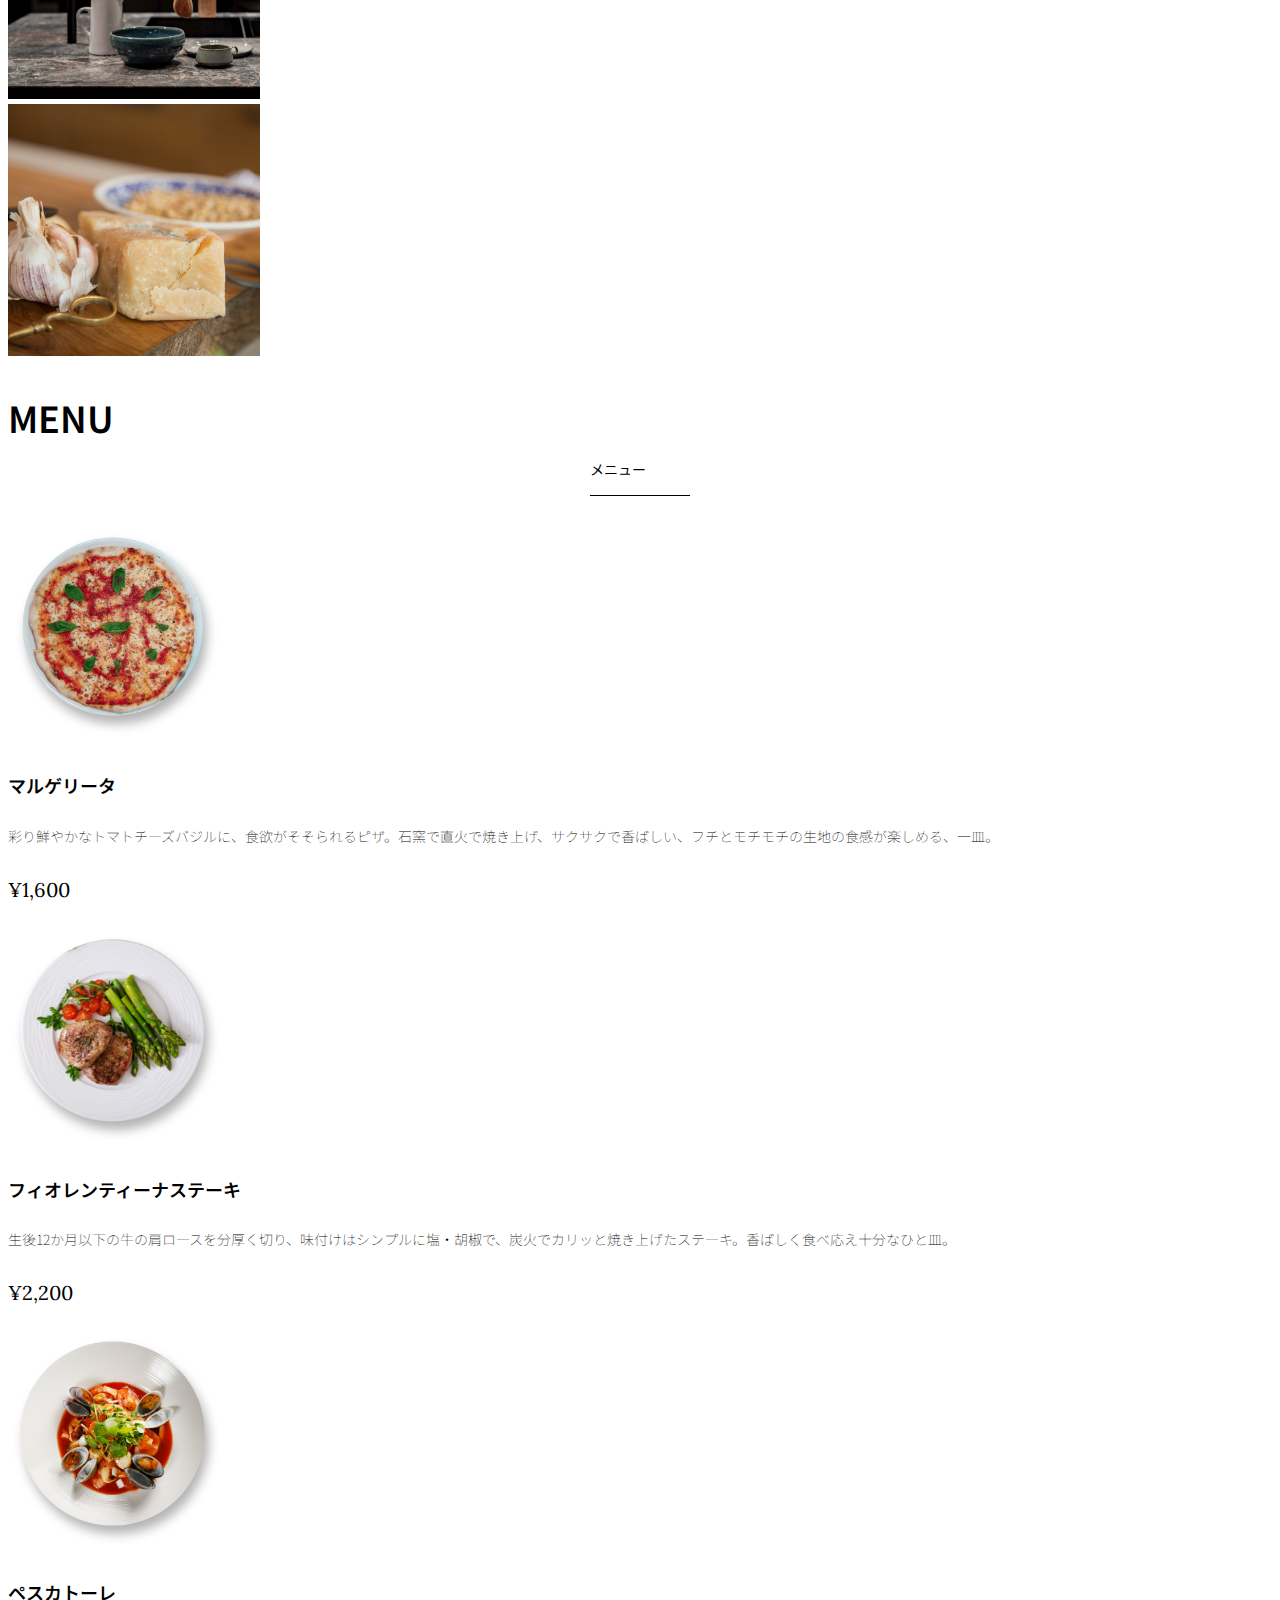
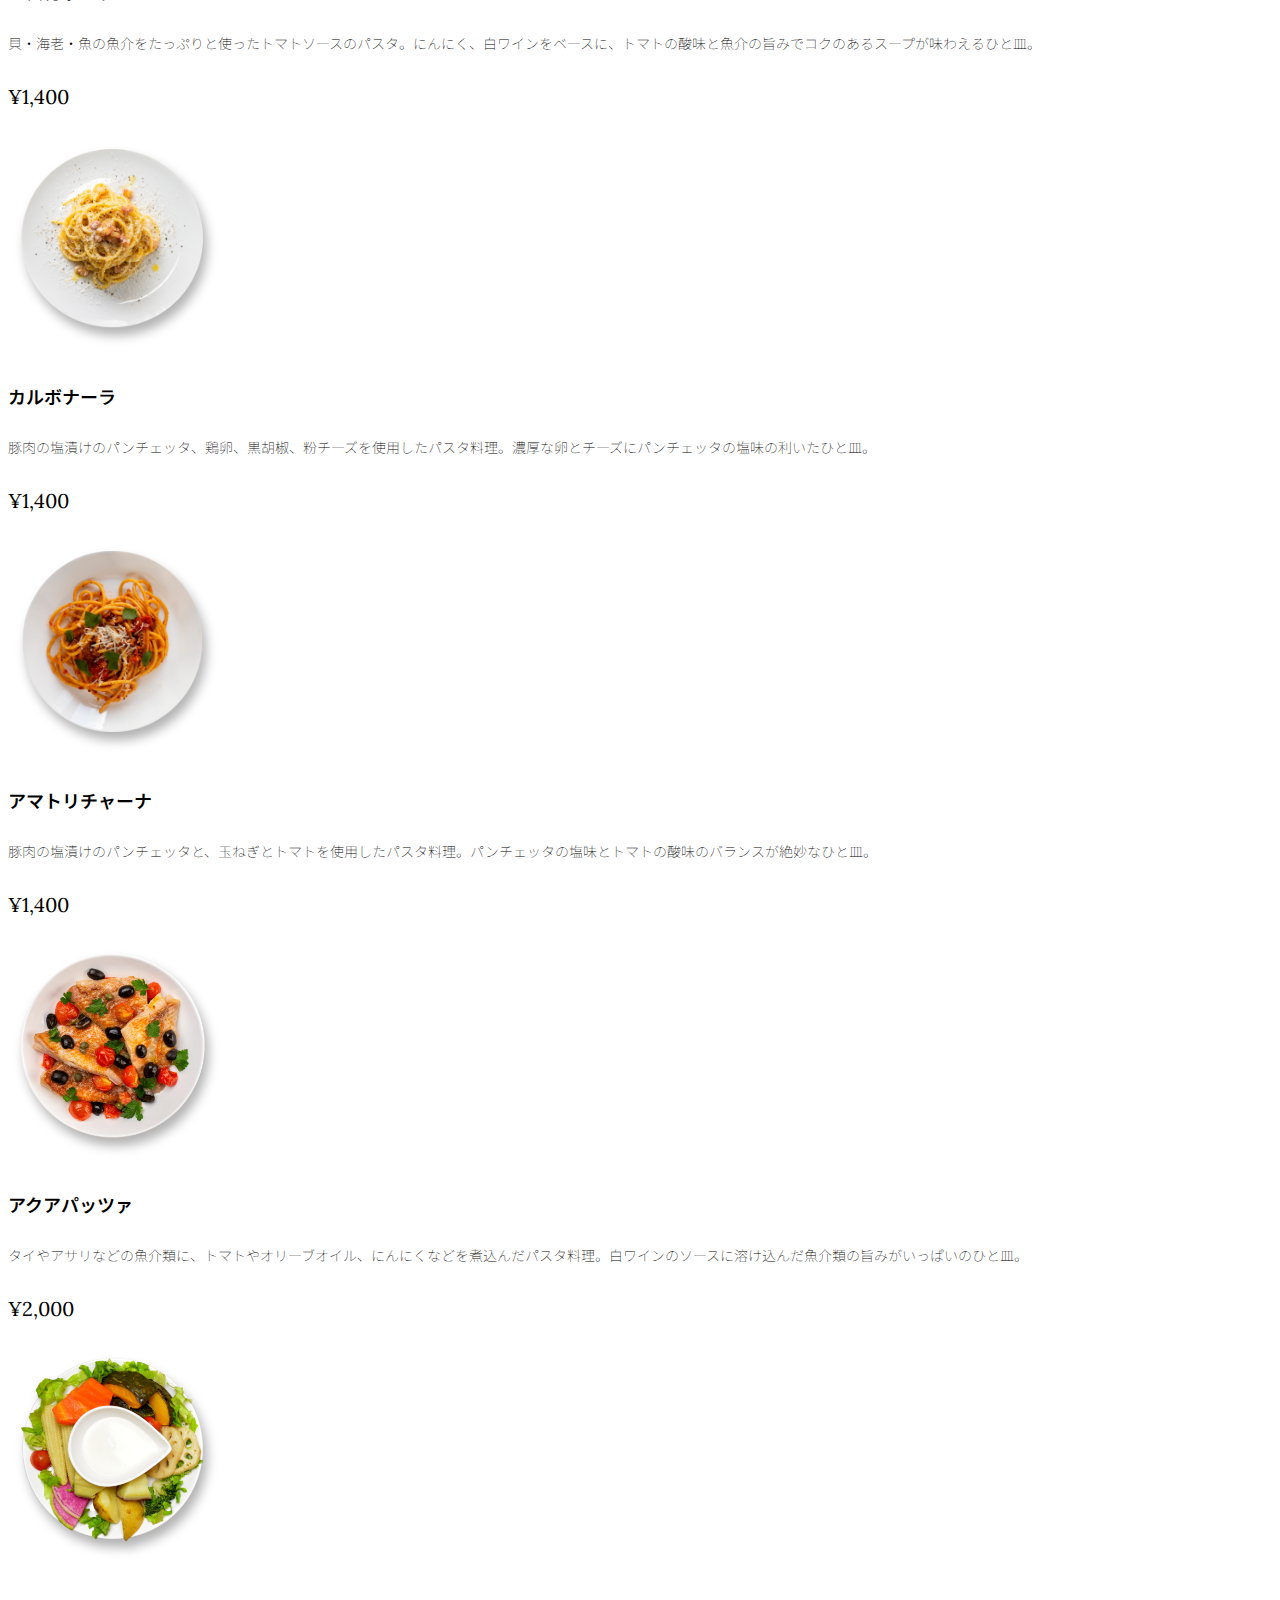
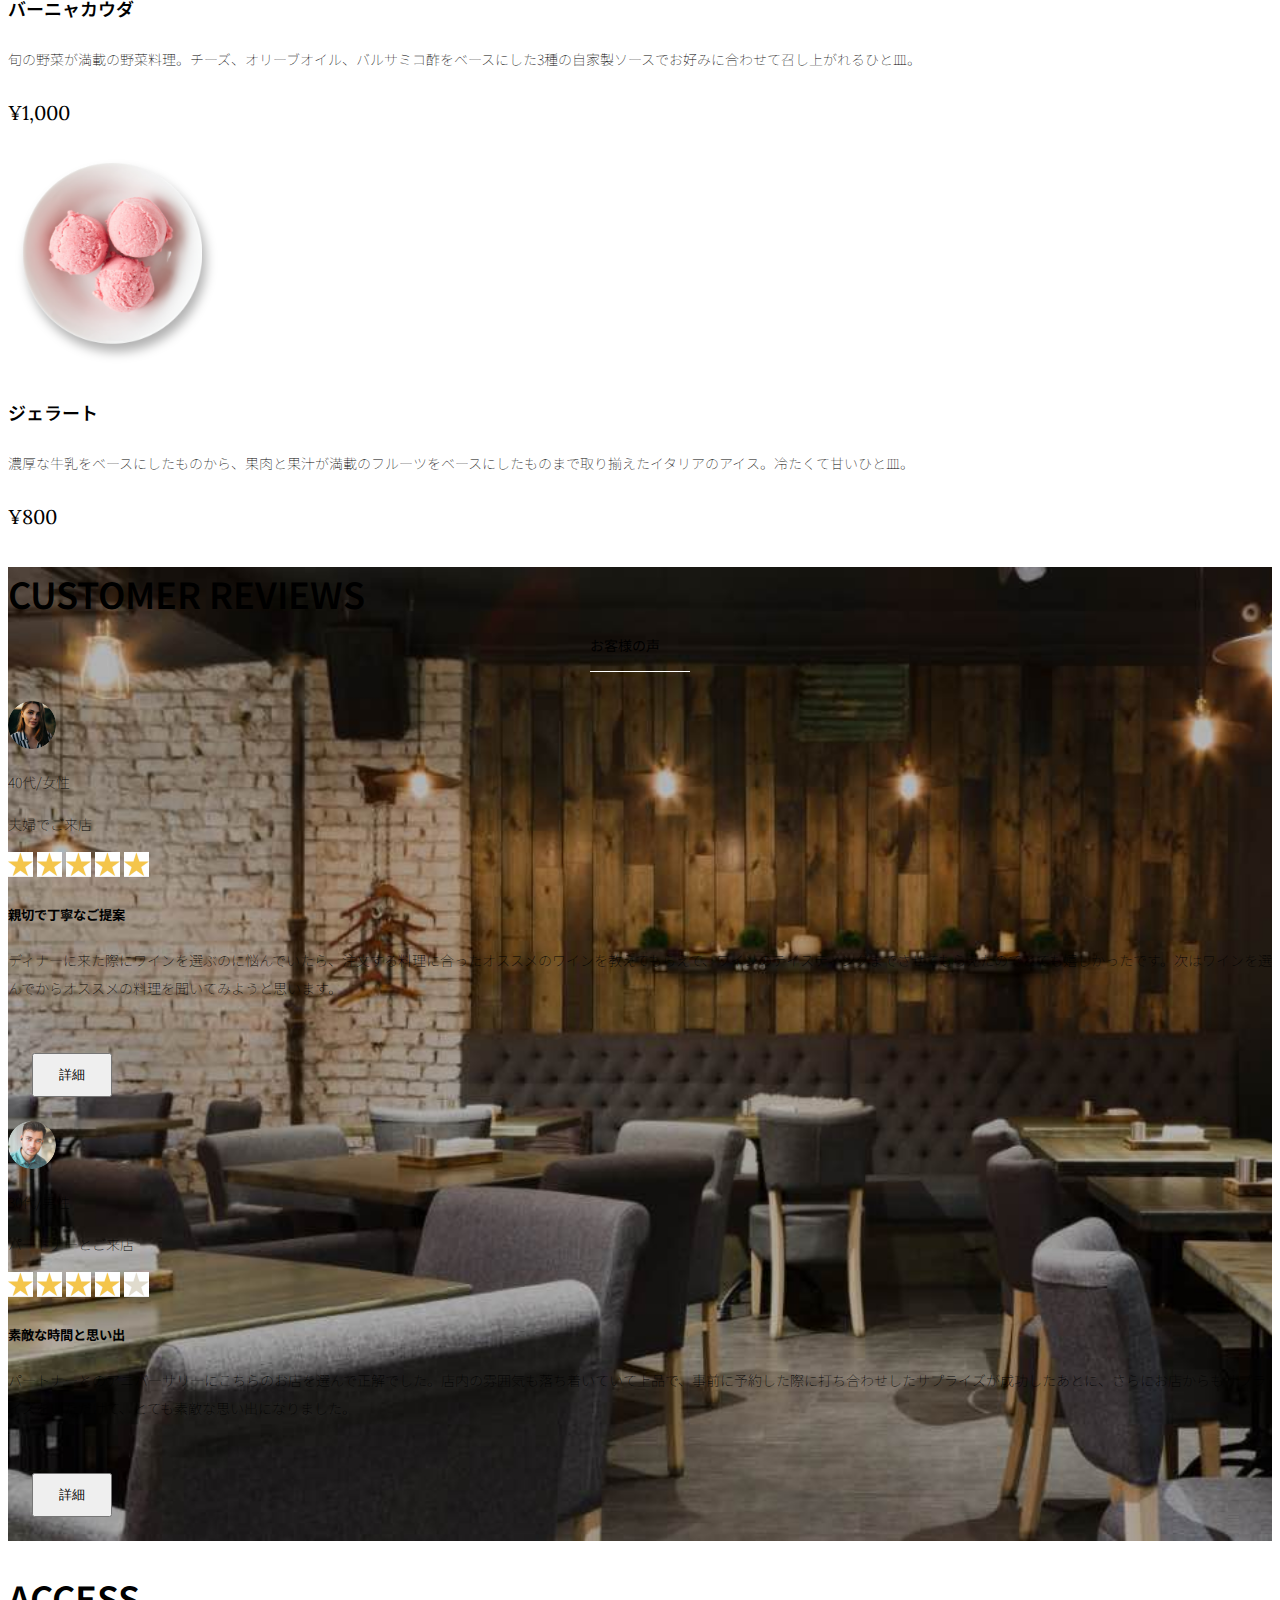
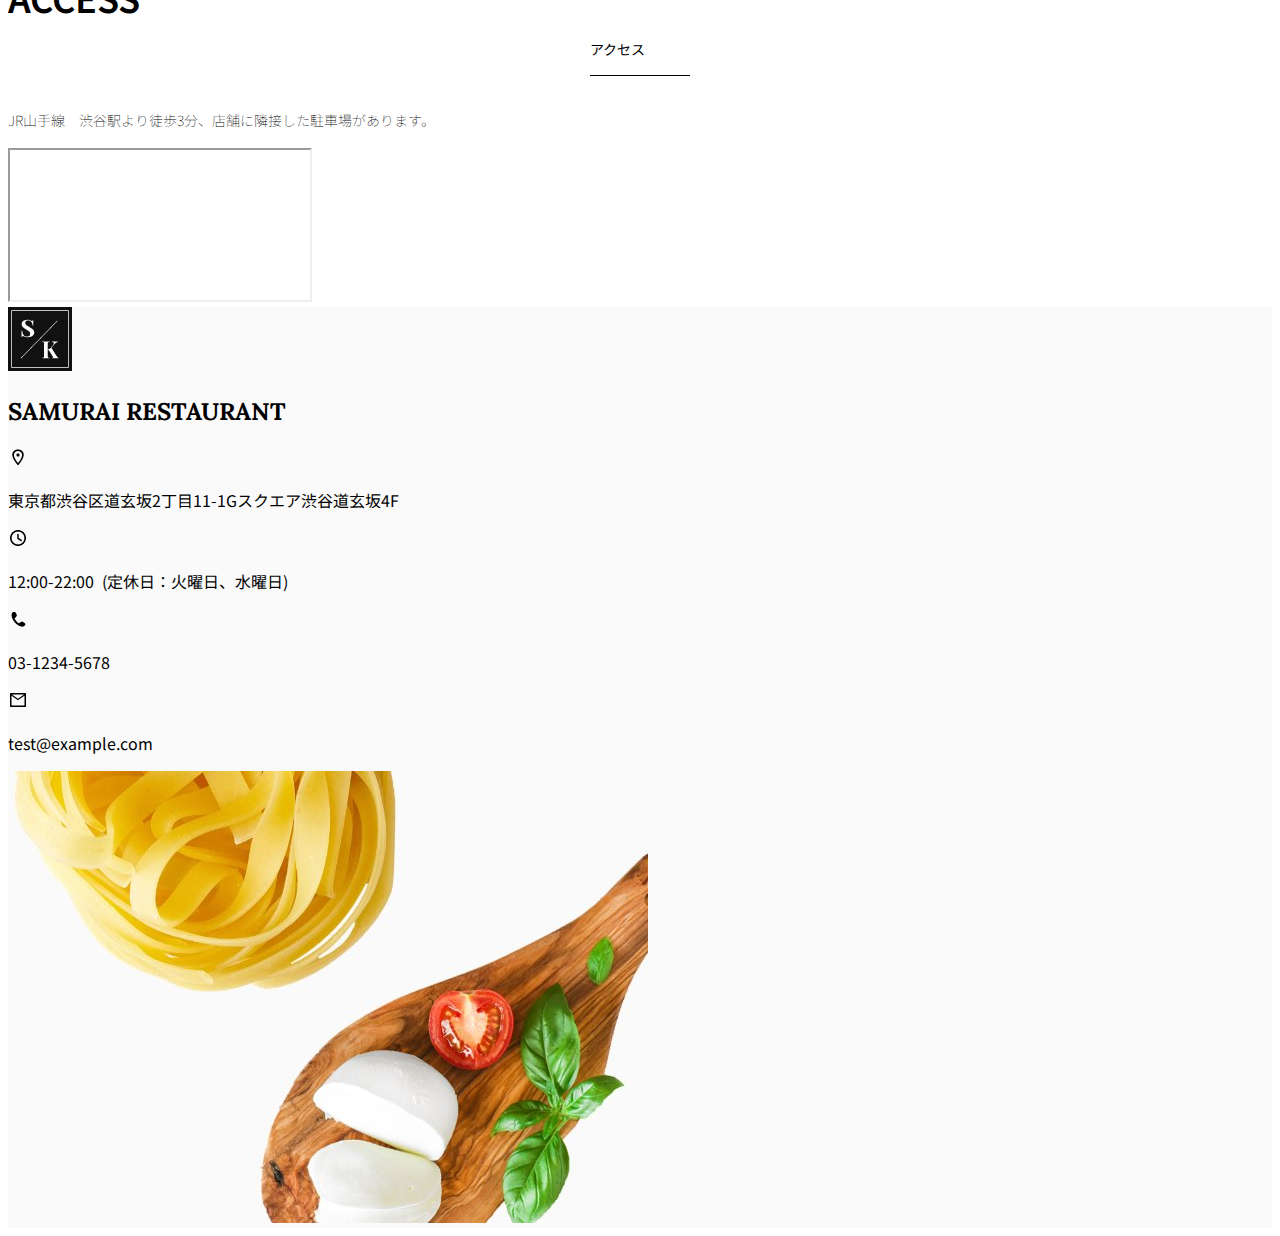
<file: kadai_tutorial_output/index.html>
<!doctype html>
<html lang="ja">

<head>
  <!-- マルチデバイス対応 -->
  <meta name="viewport" content="width=device-width, initial-scale=1">
  <meta name="description" content="">
  <meta name="author" content="SAMURAI ENGINEER">
  <title>SAMURAI XD_HTML教材</title>

  <!-- 先にBootstrapのCSSを読み込む -->
  <!-- bootstrap.min.cssの読み込み -->
  <!-- BootstrapのCSSの読み込み -->
  <link href="https://cdn.jsdelivr.net/npm/bootstrap@5.0.0-beta1/dist/css/bootstrap.min.css" rel="stylesheet"integrity="sha384-giJF6kkoqNQ00vy+HMDP7azOuL0xtbfIcaT9wjKHr8RbDVddVHyTfAAsrekwKmP1" crossorigin="anonymous">

  <!-- bootstrap.bundle.min.jsの読み込み -->
  <!-- BootstrapのJavaScriptライブラリの読み込み -->
  <script src="https://cdn.jsdelivr.net/npm/bootstrap@5.0.0-beta1/dist/js/bootstrap.bundle.min.js" integrity="sha384-ygbV9kiqUc6oa4msXn9868pTtWMgiQaeYH7/t7LECLbyPA2x65Kgf80OJFdroafW" crossorigin="anonymous" defer>
  </script>

  <!-- Google Font読み込み -->
  <link rel="preconnect" href="https://fonts.gstatic.com">
  <link href="https://fonts.googleapis.com/css2?family=Lora&display=swap" rel="stylesheet">
  <link href="https://fonts.googleapis.com/css2?family=Noto+Sans+JP:wght@300&display=swap" rel="stylesheet">
  <!-- Font Awesome -->
  <link rel="stylesheet" href="https://use.fontawesome.com/releases/v5.1.0/css/all.css"
  integrity="sha384-lKuwvrZot6UHsBSfcMvOkWwlCMgc0TaWr+30HWe3a4ltaBwTZhyTEggF5tJv8tbt" crossorigin="anonymous">
  
  <!-- Bootstrapの読み込みのlinkタグよりも後ろに、style.cssを読み込むlinkタグを記述する -->
  <!-- 今回作成する styles.cssの読み込み -->
  <link href="stylesheet/style.css" rel="stylesheet">
  <!--  -->
</head>

<body>
  <!-- ナビゲーションバー開始 -->
  <!-- navbarでナビゲーションバー作成。navbar-expand-lgで画面幅が広いときハンバーガーボタンを非表示。 -->
  <nav class="navbar navbar-expand-lg">

    <!-- navbarのコンテナ -->
    <div class="container">

      <!-- navbar-brandはロゴ部分。独自クラスのmy_navbar_brandで細かな調整。 -->
      <a class="navbar-brand my_navbar_brand">

        <!-- ロゴのアイコンを配置。navbar_brand_logoは独自クラス。 -->
        <img class="img-fluid navbar_brand_logo" src="img/site_logo.png" alt="サンプル画像"><span>SAMURAI KITCHEN</span>
      </a>

      <!-- navbar-togglerはハンバーガーボタンを表示・非表示にするクラス。 -->
      <div class="navbar-toggler hamburger_menu" data-bs-toggle="collapse" data-bs-target="#navbarNav"
          aria-controls="navbarNav" aria-expanded="false" aria-label="Toggle navigation">
        <input type="checkbox" id="hamburger_btn_check">
        <label for="hamburger_btn_check" class="hamburger_btn">
          <img class="btn_open" src="img/button_open.png" alt="ナビゲーションバーのボタン">
          <img class="btn_close" src="img/button_close.png" alt="ナビゲーションバーのボタン">
        </label>
      </div>
      
      <div class="collapse navbar-collapse justify-content-end" id="navbarNav">
        <ul class="navbar-nav">
          <li class="nav-item px-2">
            <a class="nav-link my_nav_link my-2" aria-current="page" href="#">HOME</a>
          </li>

          <li class="nav-item px-2">
            <a class="nav-link my_nav_link my-2" href="#about">ABOUT US</a>
          </li>

          <li class="nav-item px-2">
            <a class="nav-link my_nav_link my-2" href="#gallery">GALLERY</a>
          </li>

          <li class="nav-item px-2">
            <a class="nav-link my_nav_link my-2" href="#menu">MENU</a>
          </li>

          <li class="nav-item px-2">
            <a class="nav-link my_nav_link my-2" href="#review">CUSTOMER REVIEWS</a>
          </li>

          <li class="nav-item px-2">
            <a class="nav-link my_nav_link my-2" href="#access">ACCESS</a>
          </li>
            
        </ul>
      </div>
    </div>
  </nav>
  <!-- ナビゲーションバー終了 -->

  <!-- カルーセル部分 -->
  <!-- idのmyCarouselはインジケーター部分のdata-bs-targetと紐付く必要がある。mb-5で下方向に余白追加。 -->
  <div id="myCarousel" class="carousel slide mb-5" data-bs-ride="carousel">

    <!-- インジケーター部分 -->
    <ol class="carousel-indicators">
      <!-- この箇所と前述のidは紐付いている。data-bs-slide-toの番号がカルーセルの順番。 -->
      <li data-bs-target="#myCarousel" data-bs-slide-to="0" class="active"></li>
      <li data-bs-target="#myCarousel" data-bs-slide-to="1"></li>
      <li data-bs-target="#myCarousel" data-bs-slide-to="2"></li>
    </ol>

    <!-- carousel-inner：カルーセルのキャプションと背景画像の部分。現在は1枚目だけ表示。 -->
    <div class="carousel-inner">
      <!-- カルーセル1枚目 -->
      <div class="carousel-item active">
        <img src="img/slider-1.jpg" alt="SAMURAI KITCHEN-1">
        <div class="carousel-caption">
          <!-- 独自クラスで位置とフォントを変更 -->
          <h1 class="my_carousel_caption">
            Welcome to<br>
            SAMURAI KITCHEN
          </h1>
        </div>
      </div>
      <!-- カルーセル2枚目 -->
      <div class="carousel-item">
        <img src="img/slider-2.jpg" alt="サンプル画像">
        <div class="carousel-caption">
          <h1 class="my_carousel_caption">
            The fabulous combination of&nbsp;wine&nbsp;and&nbsp;food
          </h1>
        </div>
      </div>
      <!-- カルーセル３枚目 -->
      <div class="carousel-item">
        <img src="img/slider-3.jpg" alt="サンプル画像">
        <div class="carousel-caption">
          <h1 class="my_carousel_caption">Get the Italian taste<br>
            at the SAMURAI&nbsp;KITCHEN
          </h1>
        </div>
      </div>
    </div>

    <!-- コントロールボタン 左側 -->
    <a class="carousel-control-prev" href="#myCarousel" role="button" data-bs-slide="prev">
      <span class="carousel-control-prev-icon" aria-hidden="true"></span>
      <span class="visually-hidden">Previous</span>
    </a>

    <!-- コントロールボタン 右側 -->
    <a class="carousel-control-next" href="#myCarousel" role="button" data-bs-slide="next">
      <span class="carousel-control-next-icon" aria-hidden="true"></span>
      <span class="visually-hidden">Next</span>
    </a>
  </div>
  <!-- カルーセル終了 -->

    <!-- アバウトセクション開始 -->
    <!--idにはaboutを設定 -->
    <section class="about_us_bg" id="about">

      <!--コンテンツの中央揃え。上下方向にパディング（サイズ5）。下方向にマージン（サイズ5）。 -->
      <div class="container py-5 mb-5">
 
        <!-- rowクラス（行） -->
        <div class="row">
 
          <!-- 左側カラム（6/12分割） -->
          <div class="col-lg-6 text-left">
 
            <!-- 上下方向にパディング（サイズ5） -->
            <div class="py-5">
 
              <!-- 下方向にマージン（サイズ5） -->
              <h2 class="section_title about mb-5">
                ABOUT US
              </h2>
              <!-- 下方向にマージン（サイズ2） -->
              <p class="mb-2">
                本場イタリアンの味を追求し、厳選した国産食材を使用。<br>
                オーガニック野菜、熟成させた自家製プロシュート、<br>
                毎朝仕込むピザ生地など、あらゆる食材へのこだわり。<br>
              </p>
 
              <!-- 下方向にマージン（サイズ2） -->
              <p class="mb-2">
                料理に合うワインもイタリア産のものから国産のものまでラインナップ豊富。<br>
              </p>
 
              <!-- 下方向にマージン（サイズ2） -->
              <p class="mb-2">
                イタリアのワインの名産地「ピエモンテ州」「ヴェネト州」で生産された<br>
                ワインを取り揃え、上品な味わいをお愉しみいただけます。<br>
              </p>
            </div>
          </div>
 
          <!-- 右側カラム（6/12分割） -->
          <div class="col-lg-6">
 
            <!-- 画像を配置 -->
            <img src="img/img-about-us.png" class="img-fluid" alt="pizza">
          </div>
        </div>
      </div>

      </section>
      <!-- アバウトセクション終了 -->

    <!-- ギャラリーセクション開始 -->
    <section id="gallery">
      <div class="container mb-5">
        <h2 class="mb-3 section_title gallery text-center">GALLERY</h2>
        <p class="text-center mb-5">
          上品な大人の空間で素敵なひと時を
        </p>
 
        <div class="row">
          <div class="col-6 col-lg-3 mb-4 d-flex justify-content-center">
            <img class="img-fluid" src="img/gallery-1.jpg" alt="サンプル画像">
          </div>
 
          <div class="col-6 col-lg-3 mb-4 d-flex justify-content-center">
            <img class="img-fluid" src="img/gallery-2.jpg" alt="サンプル画像">
          </div>
 
          <div class="col-6 col-lg-3 mb-4 d-flex justify-content-center">
            <img class="img-fluid" src="img/gallery-3.jpg" alt="サンプル画像">
          </div>
 
          <div class="col-6 col-lg-3 mb-4 d-flex justify-content-center">
            <img class="img-fluid" src="img/gallery-4.jpg" alt="サンプル画像">
          </div>
 
          <div class="col-6 col-lg-3 mb-4 d-flex justify-content-center">
            <img class="img-fluid" src="img/gallery-5.jpg" alt="サンプル画像">
          </div>
 
          <div class="col-6 col-lg-3 mb-4 d-flex justify-content-center">
            <img class="img-fluid" src="img/gallery-6.jpg" alt="サンプル画像">
          </div>
 
          <div class="col-6 col-lg-3 mb-4 d-flex justify-content-center">
            <img class="img-fluid" src="img/gallery-7.jpg" alt="サンプル画像">
          </div>
 
          <div class="col-6 col-lg-3 mb-4 d-flex justify-content-center">
            <img class="img-fluid" src="img/gallery-8.jpg" alt="サンプル画像">
          </div>
 
        </div>
      </div>
    </section>
    <!-- ギャラリーセクション終了 -->

    <!-- メニューセクション -->
    <section id="menu">
      <!-- タイトル文字部分のコンテナ -->
      <div class="container">
        <div class="row">
          <div class="col-lg-12">
 
            <!-- タイトル文字 -->
            <!-- タイトル中央揃え、マージンを下方向へ5　-->
            <h2 class="section_title menu text-center mb-5">MENU</h2>
          </div>
        </div>
      </div>
 
      <!-- メニュー部分のコンテナ -->
      <div class="container mb-5">
        <div class="row">
 
          <!-- 左側メニュー -->
          <div class="col-12 col-lg-6">
 
            <!-- さらに子要素を5:7で分割 -->
            <div class="row g-0 mb-4">
              <div class="col-12 col-lg-5 text-center">
 
                <!-- 左側メニュー画像部分 -->
                <img src="img/margherita.png" class="img-fluid" alt="マルゲリータ">
              </div>
 
              <!-- 右側テキスト部分 -->
              <div class="col-12 col-lg-7 p-4">
                <h4 class="mb-0 menu_title">マルゲリータ</h4>
                <p class="my-auto">彩り鮮やかなトマトチーズバジルに、食欲がそそられるピザ。石窯で直火で焼き上げ、サクサクで香ばしい、フチとモチモチの生地の食感が楽しめる、一皿。</p>
                <p class="menu_price">¥1,600</p>
              </div>
            </div>
          </div>
 
          <!-- 右側部分メニュー。上記と同じ内容なのでコメント省略 -->
          <div class="col-12 col-lg-6">
            <div class="row g-0 mb-4">
              <div class="col-12 col-lg-5 text-center">
              <img src="img/steak.png" class="img-fluid" alt="フィオレンティーナステーキ">
              </div>
              <div class="col-12 col-lg-7 p-4">
                <h4 class="mb-0 menu_title">フィオレンティーナステーキ</h4>
                <p class="my-auto">生後12か月以下の牛の肩ロースを分厚く切り、味付けはシンプルに塩・胡椒で、炭火でカリッと焼き上げたステーキ。香ばしく食べ応え十分なひと皿。</p>
                <p class="menu_price">¥2,200</p>
              </div>
            </div>
          </div>
          <!-- 以降、メニューの数だけ同じコード繰り返し記載 -->
          <div class="col-12 col-lg-6">
            <div class="row g-0 mb-4">
              <div class="col-12 col-lg-5 text-center">
                <img src="img/pescatore.png" class="img-fluid" alt="ペスカトーレ">
              </div>
              <div class="col-12 col-lg-7 p-4">
                <h4 class="mb-0 menu_title">ペスカトーレ</h4>
                <p class="my-auto">貝・海老・魚の魚介をたっぷりと使ったトマトソースのパスタ。にんにく、白ワインをベースに、トマトの酸味と魚介の旨みでコクのあるスープが味わえるひと皿。</p>
                <p class="menu_price">¥1,400</p>
              </div>
            </div>
          </div>

          <div class="col-12 col-lg-6">
            <div class="row g-0 mb-4">
              <div class="col-12 col-lg-5 text-center">
                <img src="img/carbonara.png" class="img-fluid" alt="カルボナーラ">
              </div>
              <div class="col-12 col-lg-7 p-4">
                <h4 class="mb-0 menu_title">カルボナーラ</h4>
                <p class="my-auto">豚肉の塩漬けのパンチェッタ、鶏卵、黒胡椒、粉チーズを使用したパスタ料理。濃厚な卵とチーズにパンチェッタの塩味の利いたひと皿。</p>
                <p class="menu_price">¥1,400</p>
              </div>
            </div>
          </div>

          <div class="col-12 col-lg-6">
            <div class="row g-0 mb-4">
              <div class="col-12 col-lg-5 text-center">
                <img src="img/amatriciana.png" class="img-fluid" alt="アマトリチャーナ">
              </div>
              <div class="col-12 col-lg-7 p-4">
                <h4 class="mb-0 menu_title">アマトリチャーナ</h4>
                <p class="my-auto">豚肉の塩漬けのパンチェッタと、玉ねぎとトマトを使用したパスタ料理。パンチェッタの塩味とトマトの酸味のバランスが絶妙なひと皿。</p>
                <p class="menu_price">¥1,400</p>
              </div>
            </div>
          </div>

          <div class="col-12 col-lg-6">
            <div class="row g-0 mb-4">
              <div class="col-12 col-lg-5 text-center">
                <img src="img/acqua-pazza.png" class="img-fluid" alt="アクアパッツァ">
              </div>
              <div class="col-12 col-lg-7 p-4">
                <h4 class="mb-0 menu_title">アクアパッツァ</h4>
                <p class="my-auto">タイやアサリなどの魚介類に、トマトやオリーブオイル、にんにくなどを煮込んだパスタ料理。白ワインのソースに溶け込んだ魚介類の旨みがいっぱいのひと皿。</p>
                <p class="menu_price">¥2,000</p>
              </div>
            </div>
          </div>

          <div class="col-12 col-lg-6">
            <div class="row g-0 mb-4">
              <div class="col-12 col-lg-5 text-center">
                <img src="img/bagna-cauda.png" class="img-fluid" alt="バーニャカウダ">
              </div>
              <div class="col-12 col-lg-7 p-4">
                <h4 class="mb-0 menu_title">バーニャカウダ</h4>
                <p class="my-auto">旬の野菜が満載の野菜料理。チーズ、オリーブオイル、バルサミコ酢をベースにした3種の自家製ソースでお好みに合わせて召し上がれるひと皿。</p>
                <p class="menu_price">¥1,000</p>
              </div>
            </div>
          </div>

          <div class="col-12 col-lg-6">
            <div class="row g-0 mb-4">
              <div class="col-12 col-lg-5 text-center">
                <img src="img/gelato.png" class="img-fluid" alt="ジェラート">
              </div>
              <div class="col-12 col-lg-7 p-4">
                <h4 class="mb-0 menu_title">ジェラート</h4>
                <p class="my-auto">濃厚な牛乳をベースにしたものから、果肉と果汁が満載のフルーツをベースにしたものまで取り揃えたイタリアのアイス。冷たくて甘いひと皿。</p>
                <p class="menu_price">¥800</p>
              </div>
            </div>
          </div>
          <!-- 以下の閉じタグ3つは必要 -->
        </div>
      </div>
    </section>
    <!-- メニューセクション終了 -->

    <!-- レビューセクション開始 -->
    <section id="review">

      <!-- review_wrapper で背景画像を設定します -->
      <div class="review_wrapper">
 
        <!-- container部分 -->
        <div class="container py-5 mb-5">
 
          <!-- 中央揃えでタイトルを表示 -->
          <div class="text-center mb-5">
            <h2 class="section_title review text-center text-white">CUSTOMER REVIEWS</h2>
          </div>
 
          <!-- row部分：左右のカラムを中央揃え -->
          <div class="row pb-5 justify-content-center">
 
            <!-- 左側カラム -->
            <div class="col-12 col-lg-5 mt-3">
 
              <!-- 背景を白色に設定 -->
              <!-- h_420 クラスで白枠の高さを修正します -->
              <div class="bg-white h_420">
 
                <!-- 内側にパディング4 -->
                <div class="p-4">
 
                  <!-- 顔写真と年齢などのテキストはd-flexで横並びにする　中央揃え -->
                  <div class="d-flex align-items-center">
                    <!-- お客様の画像を配置 -->
                    <!-- reviewer_img クラスで画像サイズを変更します -->
                    <img src="img/customer-woman.png" class="reviewer_img" alt="サンプル画像">
                    <div>
                      <!-- お客様情報のテキスト -->
                      <p class="my-0">40代/女性</p>
                      <p class="my-0">夫婦でご来店</p>
                    </div>
                  </div>
 
                  <div class="my-3">
                    <!-- 星の画像を表示 -->
                    <!-- star_img クラスで画像サイズを変更 -->
                    <img src="img/star-point.png" class="star_img" alt="star">
                    <img src="img/star-point.png" class="star_img" alt="star">
                    <img src="img/star-point.png" class="star_img" alt="star">
                    <img src="img/star-point.png" class="star_img" alt="star">
                    <img src="img/star-point.png" class="star_img" alt="star">
                  </div>
 
                  <!-- レビュータイトル -->
                  <h5>親切で丁寧なご提案</h5>
                  <!-- レビュー内容 -->
                  <p>
                    ディナーに来た際にワインを選ぶのに悩んでいたら、注文する料理に合ったオススメのワインを教えてもらえて、ワインのテイスティングまでさせてもらえたのでとても嬉しかったです。次はワインを選んでからオススメの料理を聞いてみようと思います。
                  </p>
 
                  <!-- 黄色のボタンを配置 -->
                  <button type="button" class="btn btn-warning shadow fix_bottom">詳細</button>
                </div>
              </div>
            </div>
 
            <!-- 右側カラム：左側カラムと内容が同じなので説明は省略 -->
            <div class="col-12 col-lg-5 mt-3">
              <div class="bg-white h_420">
                <div class="p-4">
                  <div class="d-flex align-items-center">
                    <img src="img/customer-man.png" class="reviewer_img" alt="サンプル画像">
                    <div>
                      <p class="my-0">30代/男性</p>
                      <p class="my-0">パートナーとご来店</p>
                    </div>
                  </div>
                  <div class="my-3">
                    <img src="img/star-point.png" class="star_img" alt="star">
                    <img src="img/star-point.png" class="star_img" alt="star">
                    <img src="img/star-point.png" class="star_img" alt="star">
                    <img src="img/star-point.png" class="star_img" alt="star">
                    <img src="img/star-no-point.png" class="star_img" alt="no-star">
                  </div>
                  <h5>素敵な時間と思い出</h5>
                  <p>
                    パートナーとのアニバーサリーにこちらのお店を選んで正解でした。店内の雰囲気も落ち着いていて上品で、事前に予約した際に打ち合わせしたサプライズが成功したあとに、さらにお店からもサプライズをいただけて、とても素敵な思い出になりました。
                  </p>
                  <button type="button" class="btn btn-warning shadow fix_bottom">詳細</button>
                </div>
              </div>
            </div>
          </div>
        </div>
      </div>
    </section>
    <!-- レビューセクション終了 -->

    <!-- アクセスセクション開始 -->
    <section id="access">
      <div class="container">
 
       <div class="row">
          <div class="col-lg-12 text-center mb-5">
            <h2 class="section_title text-center access mb-5">ACCESS</h2>
            <p>JR山手線　渋谷駅より徒歩3分、店舗に隣接した駐車場があります。</p>
          </div>
        </div>
      </div>
 
      <div class="container mb-5 px-2">
        <!-- この部分にマップを配置 -->
        <iframe
          src="https://www.google.com/maps/embed?pb=!1m18!1m12!1m3!1d12967.114087343349!2d139.687349334065!3d35.657827993593834!2m3!1f0!2f0!3f0!3m2!1i1024!2i768!4f1.1!3m3!1m2!1s0x6018f5209bb80c49%3A0x7abbc1a9d7d575eb!2z5qCq5byP5Lya56S-5L6N!5e0!3m2!1sja!2sjp!4v1623882550231!5m2!1sja!2sjp"
          <!-- 横幅100% 高さ50vh -->
          class="w-100" style="height: 50vh;" loading="lazy"></iframe>
      </div>
    </section>
    <!-- アクセスセクション終了 -->

    <!-- フッター開始 -->
    <footer id="footer">
      <div class="container">
        <div class="row">
 
          <!-- 2カラムに分けたレイアウトの左側カラム -->
          <!-- 親要素にposition-relativeを設定 -->
          <div class="col-12 col-lg-6 position-relative">
 
            <!-- サイトアイコン部分 -->
            <!-- 左側カラムのレイアウトをさらに分けるためにrowを使用 -->
            <div class="row pt-5">
 
              <!-- 画面をさらに2:10に分割 -->
              <!-- ここは2:10の2の部分 -->
              <div class="col-lg-2 text-center my-3">
 
                <!-- サイトロゴ -->
                <!-- footer_brand_logoの独自クラスを追加 -->
                <img class="img-fluid footer_brand_logo" src="img/site_logo.png" alt="サンプル画像">
              </div>
 
              <!-- ここは2:10の10の部分 -->
              <div class="col-lg-10 align-self-center my-3">
                <!-- タイトル文字 -->
                <!-- footer_textの独自クラスを追加してフォント等を変更 -->
                <h2 class="m-0 footer_text">SAMURAI RESTAURANT</h2>
              </div>
            </div>
 
            <!-- 営業時間などのテキストを追加 -->
            <!-- 独自クラスrestaurant_infoを追加 -->
            <div class="restaurant_info py-3">
              <div class="d-flex mb-3">
                <img src="img/icon-Marker.png" alt="marker">
                <p class="p-0 m-0">東京都渋谷区道玄坂2丁目11-1Gスクエア渋谷道玄坂4F</p>
              </div>
              <div class="d-flex mb-3">
                <img src="img/icon-Clock.png" alt="clock">
                <p class="p-0 m-0">12:00-22:00&nbsp;&nbsp;(定休日：火曜日、水曜日)</p>
              </div>
              <div class="d-flex mb-3">
                <img src="img/icon-Phone.png" alt="phone">
                <p class="p-0 m-0">03-1234-5678</p>
              </div>
              <div class="d-flex mb-3">
                <img src="img/icon-Mail.png" alt="mail">
                <p class="p-0 m-0">test@example.com</p>
              </div>
            </div>
 
            <!-- コピーライトを追加 -->
            <!-- copy_rightクラスでabsoluteを設定。align-items-centerで上下中央揃え。 -->
            <div class="copy_right align-items-center">
              <p>
                ©SAMURAI KITCHEN, All Rights Reserved.
              </p>
 
              <!-- SNSアイコンを表示 -->
              <!-- SNSアイコンに独自クラスsns_imgを追加 -->
              <img src="img/icon-facebook.png" class="sns_img" alt="facebook">
              <img src="img/icon-twitter.png" class="sns_img" alt="twitter">
            </div>
          </div>
 
          <!-- 2カラムに分けたレイアウトの右側カラム -->
          <div class="col-lg-6 d-none d-lg-block">
            <!-- 背景画像を表示 -->
            <img src="img/background-footer.jpg" alt="背景画像">
          </div>
        </div>
      </div>
    </footer>
    <!-- フッター終了 -->
  </main>
</body>

</html>
</file>
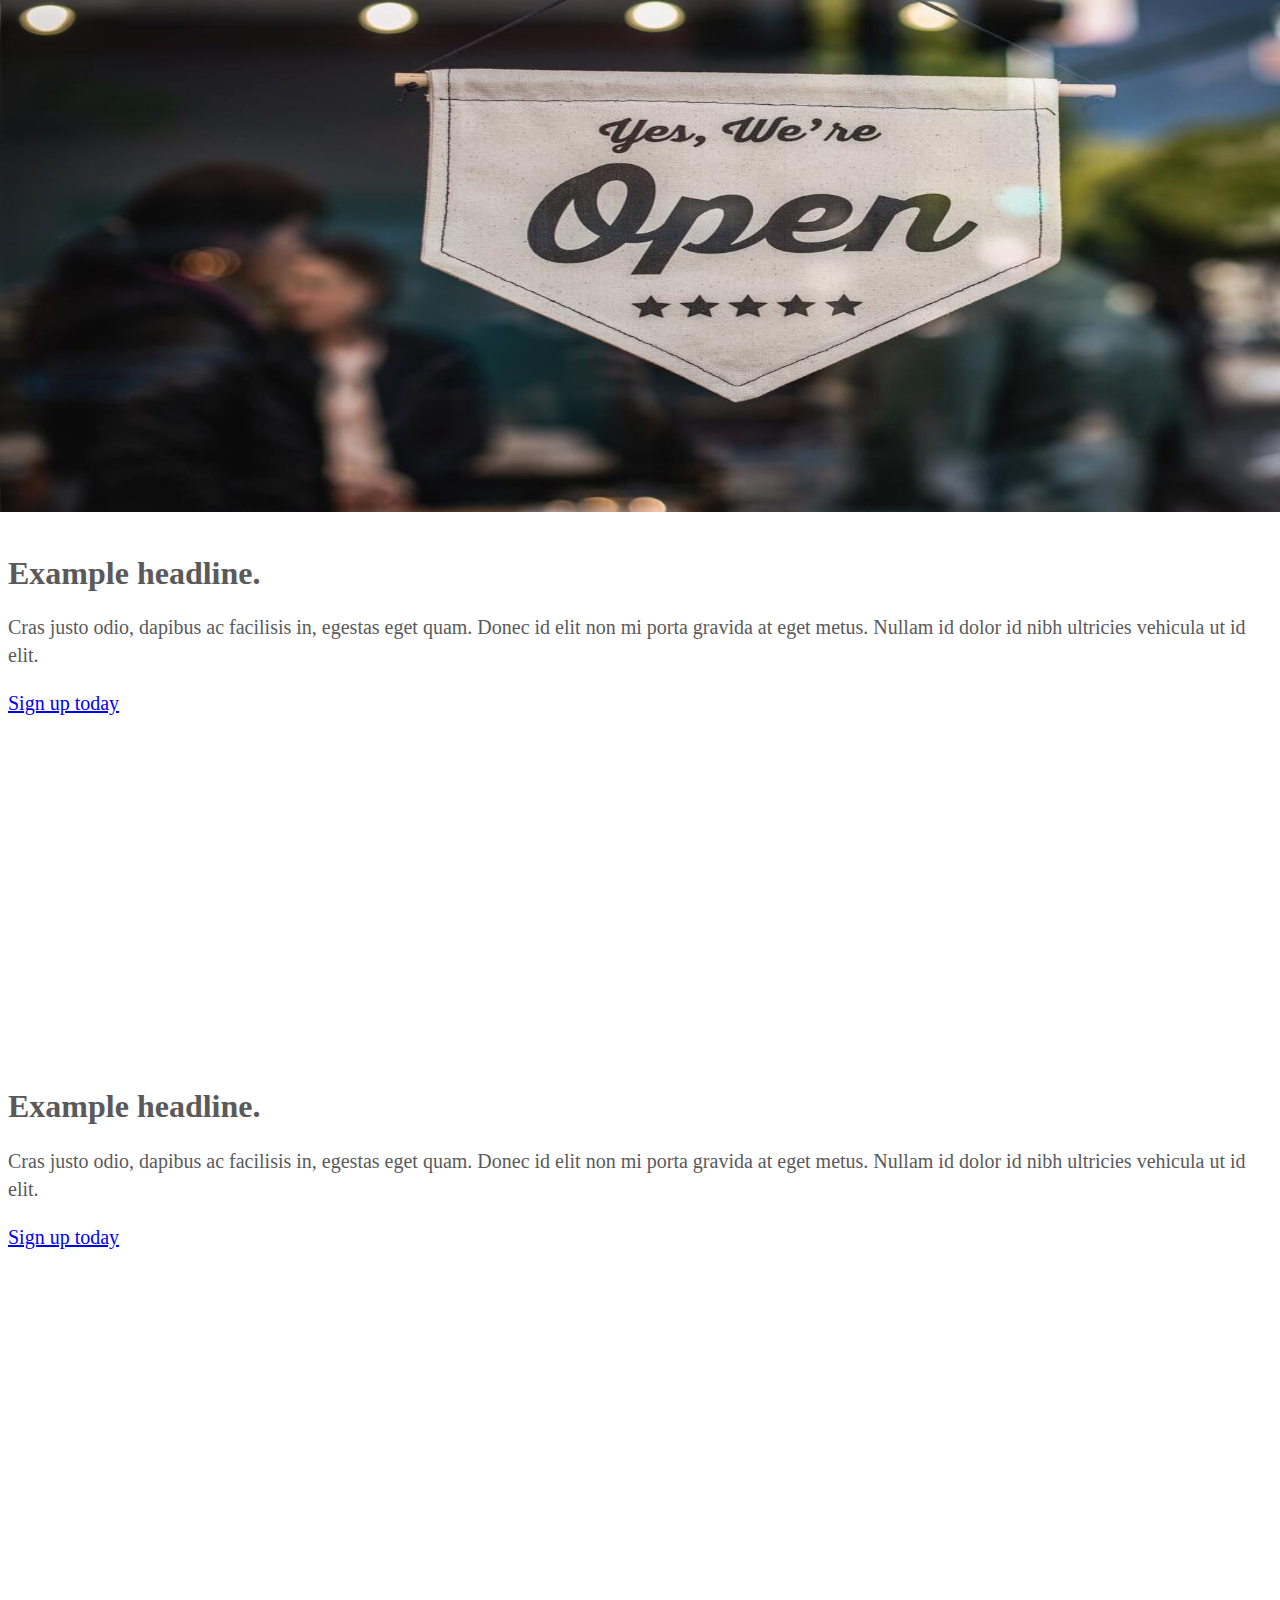
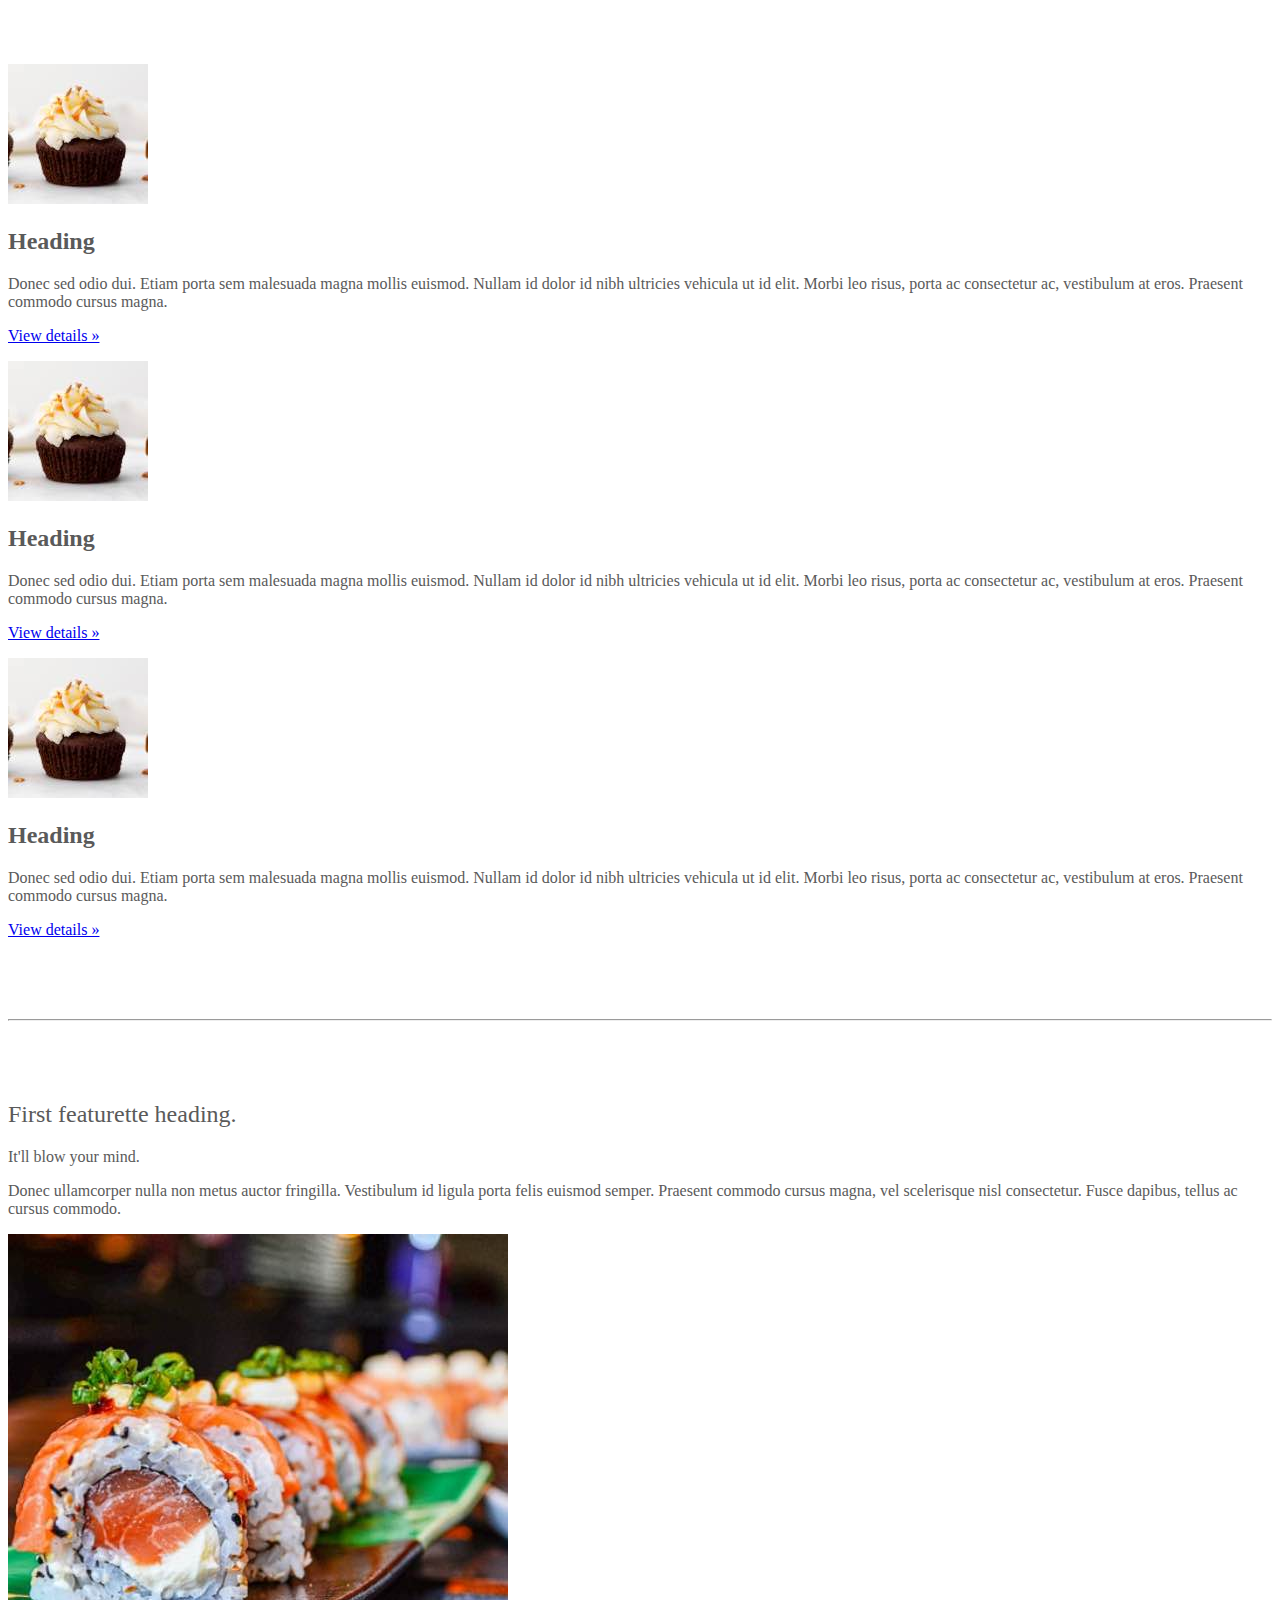
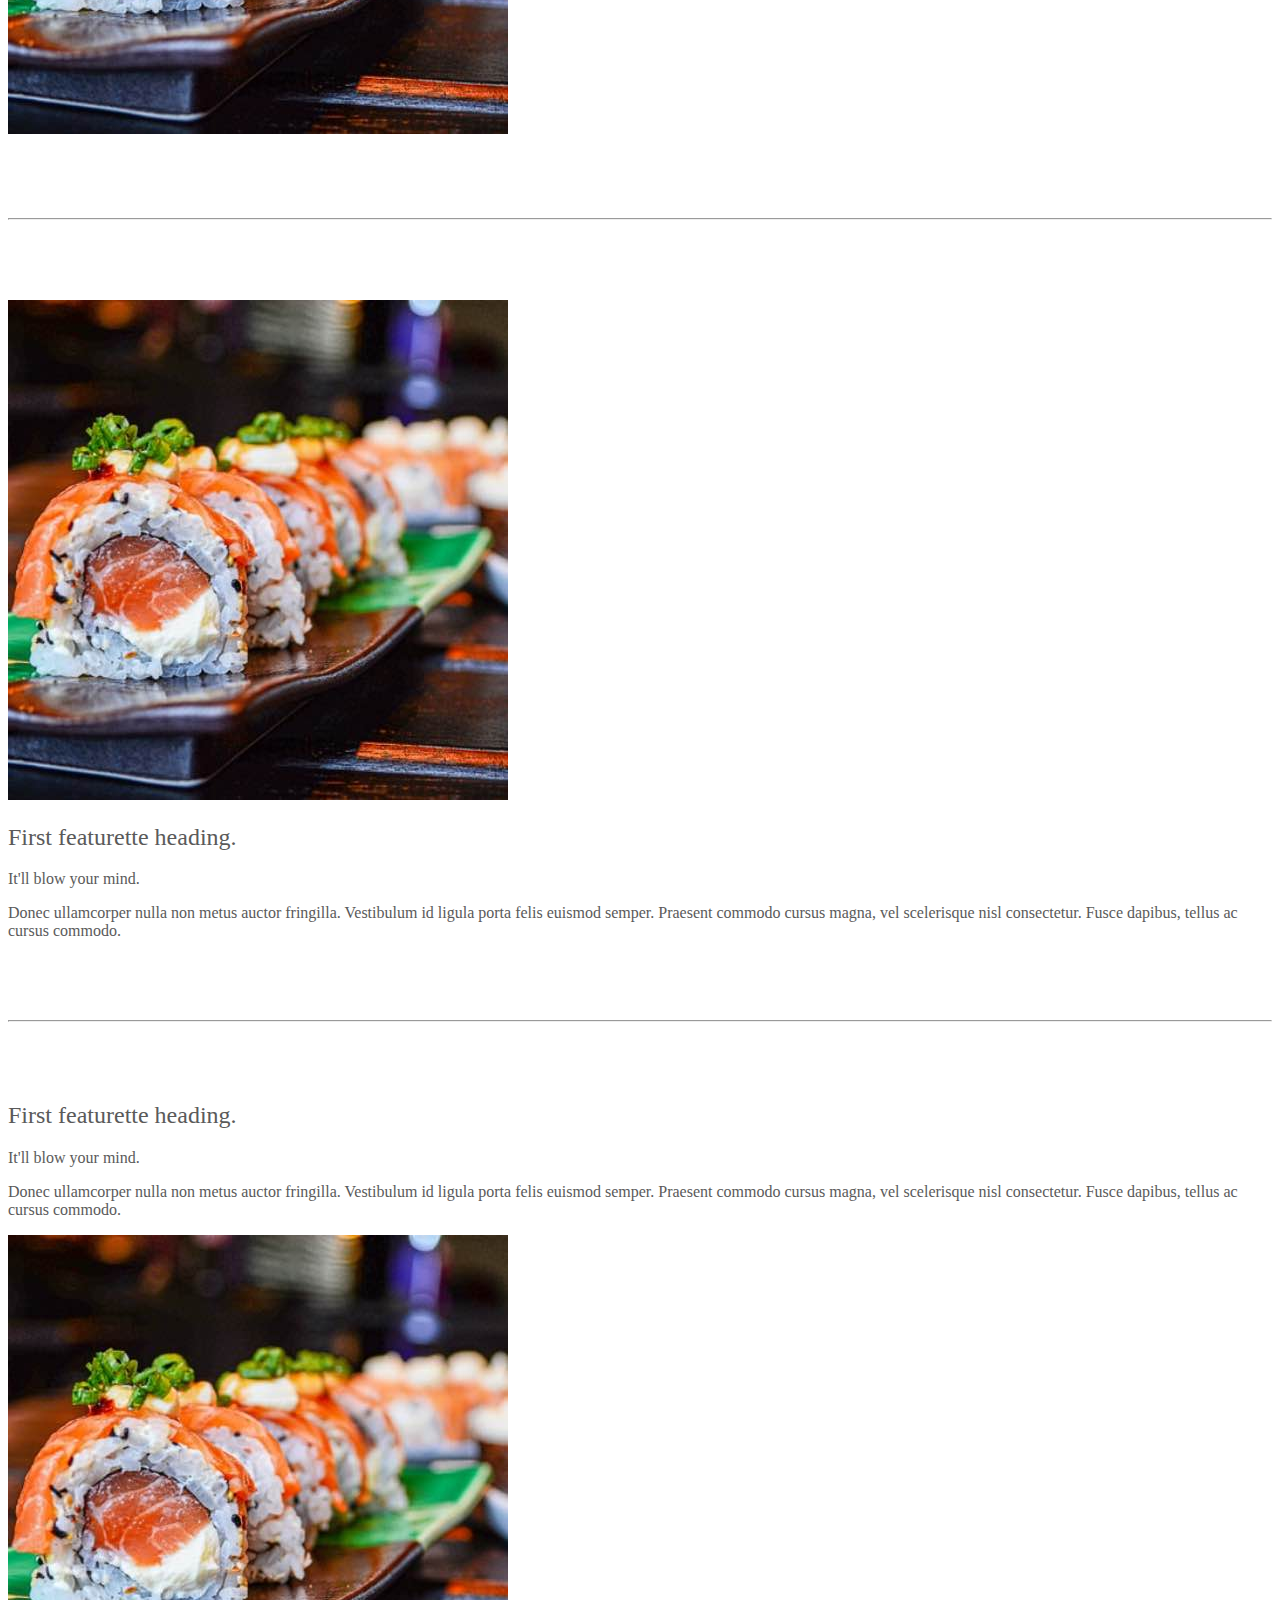
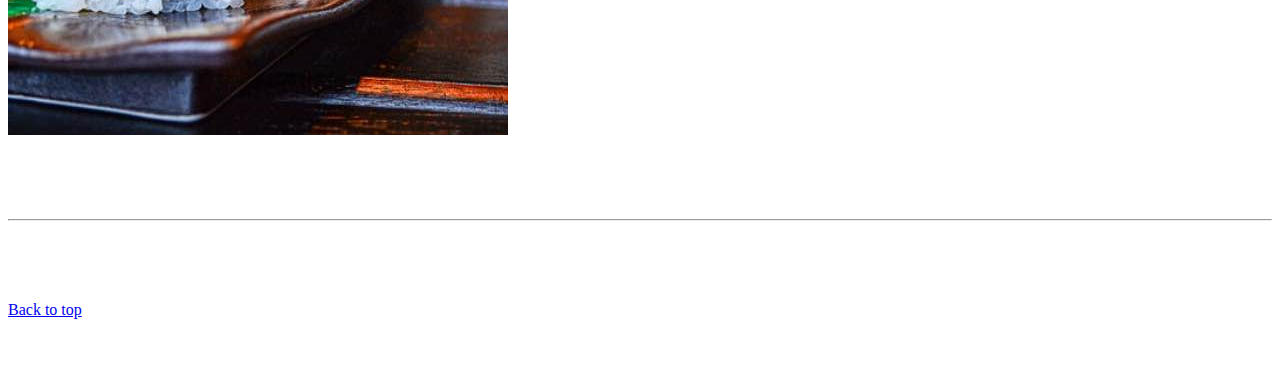
<file: kadai_003/index_for_student.html>
<!doctype html>
<html lang="en">
  <head>
    <meta charset="utf-8">
    <meta name="viewport" content="width=device-width, initial-scale=1">
    <meta name="description" content="">
    <meta name="author" content="Mark Otto, Jacob Thornton, and Bootstrap contributors">
    <meta name="generator" content="Hugo 0.79.0">
    <title>Carousel Template · Bootstrap v5.0</title>
    <link rel="canonical" href="https://getbootstrap.com/docs/5.0/examples/carousel/">
    <!-- ************************************************ bootstrap.min.cssの読み込み -->
    <link href="https://cdn.jsdelivr.net/npm/bootstrap@5.0.0-beta1/dist/css/bootstrap.min.css" rel="stylesheet" integrity="sha384-giJF6kkoqNQ00vy+HMDP7azOuL0xtbfIcaT9wjKHr8RbDVddVHyTfAAsrekwKmP1" crossorigin="anonymous">
    <!-- ************************************************ carousel.cssの読み込み -->
    <link href="carousel.css" rel="stylesheet">
    <!-- ************************************************ bootstrap.bundle.min.jsの読み込み -->
    <script src="https://cdn.jsdelivr.net/npm/bootstrap@5.0.0-beta1/dist/js/bootstrap.bundle.min.js" integrity="sha384-ygbV9kiqUc6oa4msXn9868pTtWMgiQaeYH7/t7LECLbyPA2x65Kgf80OJFdroafW" crossorigin="anonymous" defer></script>
  </head>
  <body>
    <main>
      <!-- ************************************************ カールセル開始 -->
      <!-- <div id="myCarousel" class="carousel slide" data-bs-ride="carousel"> -->
      <div id="myCarousel" class="carousel slide carousel-fade" data-bs-ride="carousel">
        <!-- <div class="carousel-inner"> -->
        <div class="carousel-inner">
          <!-- <div class="carousel-item active"> -->
          <div class="carousel-item active" data-bs-interval="20000">
            <img src="img/top_1.jpg" alt="サンプル画像1">
            <div class="container">
              <!-- <div class="carousel-caption"> -->
              <div class="carousel-caption d-none d-md-block">
                <h1>Example headline.</h1>
                <p>Cras justo odio, dapibus ac facilisis in, egestas eget quam. Donec id elit non mi porta gravida at eget
                  metus. Nullam id dolor id nibh ultricies vehicula ut id elit.</p>
                <!-- <p><a class="btn btn-lg btn-primary" href="#" role="button">Sign up today</a></p> -->
                <p><a class="btn btn-lg btn-primary" href="#" role="button">Sign up today</a></p>
              </div>
            </div>
          </div>

          <div class="carousel-item" data-bs-interval="20000">
            <img src="img/top_2.jpg" alt="サンプル画像2">
            <div class="carousel-caption d-none d-md-block">
              <h1>Example headline.</h1>
              <p>Cras justo odio, dapibus ac facilisis in, egestas eget quam. Donec id elit non mi porta gravida at eget
                metus. Nullam id dolor id nibh ultricies vehicula ut id elit.</p>
              <p><a class="btn btn-lg btn-primary" href="#" role="button">Sign up today</a></p>
            </div>
          </div>

          <div class="carousel-item" data-bs-interval="20000">
            <img src="img/top_3.jpg" alt="サンプル画像3">
            <div class="carousel-caption d-none d-md-block">
              <h1>Example headline.</h1>
              <p>Cras justo odio, dapibus ac facilisis in, egestas eget quam. Donec id elit non mi porta gravida at eget
                metus. Nullam id dolor id nibh ultricies vehicula ut id elit.</p>
              <p><a class="btn btn-lg btn-primary" href="#" role="button">Sign up today</a></p>
            </div>
          </div>
        </div>
      </div>
      <!-- ************************************************ カールセル終了 -->
      
      <!-- <div class="container">

        <style>
          .button-test {
            /* パディング(余白)上下方向10px 左右方向30px */
            padding: 10px 30px;
            /* ボタンの幅 300px */
            width: 300px;
            /* 背景色 青 */
            background-color: blue;
            /* フォント色 白 */
            color: white;
            /* テキスト中央揃え */
            text-align: center;
            /* フォントを太く */
            font-weight: bold;
            /* ボタンの角を丸める */
            border-radius: 5px;
            /* 上下左右方向の余白外側30px */
            margin: 30px;
            /* ボタンの影 */
            box-shadow: 0 0 20px 0 rgba(0, 0, 0, 30%);
          }
        </style> -->
    
        <!-- buttonテスト -->
        <!-- <button class="btn btn-primary btn-lg shadow">ここを押す</button>
        <div class="button-test">ここを押す</div>      
        <a href="" class="btn btn-info btn-sm shadow">ここを押す</a> -->
  
      <!-- </div> -->
      
      <div class="container">
        <div class="row">
          <div class="col-md-4 text-center">

            <!-- start col-lg-4 -->
            <img src="img/cake.jpg" class="rounded-circle" alt="サンプル画像2">
      
            <h2>Heading</h2>
            <p>
              Donec sed odio dui. Etiam porta sem malesuada magna mollis 
              euismod. Nullam id dolor id nibh ultricies vehicula ut id elit. 
              Morbi leo risus, porta ac consectetur ac, vestibulum at eros. 
              Praesent commodo cursus magna.
            </p>
            <p><a class="btn btn-secondary" href="#" role="button">View details &raquo;</a></p>
          </div>
          <div class="col-md-4 text-center">
            <!-- start col-lg-4 -->
            <img src="img/cake.jpg" class="rounded-circle" alt="サンプル画像2">
            <h2>Heading</h2>
            <p>
              Donec sed odio dui. Etiam porta sem malesuada magna mollis
              euismod. Nullam id dolor id nibh ultricies vehicula ut id elit.
              Morbi leo risus, porta ac consectetur ac, vestibulum at eros.
              Praesent commodo cursus magna.
            </p>
            <p><a class="btn btn-secondary" href="#" role="button">View details &raquo;</a></p>
          </div>
          <div class="col-md-4 text-center">
            <!-- start col-lg-4 -->
            <img src="img/cake.jpg" class="rounded-circle" alt="サンプル画像2">
            <h2>Heading</h2>
            <p>
              Donec sed odio dui. Etiam porta sem malesuada magna mollis
              euismod. Nullam id dolor id nibh ultricies vehicula ut id elit.
              Morbi leo risus, porta ac consectetur ac, vestibulum at eros.
              Praesent commodo cursus magna.
            </p>
            <p><a class="btn btn-secondary" href="#" role="button">View details &raquo;</a></p>
          </div>
        </div>
      </div>

      <div class="container marketing"> 
      
        <hr class="featurette-divider">

        <!-- お寿司部分開始 -->
        <div class="container">
          <!-- <div class="row"> -->
          <div class="row">
            <!-- <div class="col-md-7"> -->
            <!-- 左側7/12の部分 -->
            <div class="col-md-7">
              <!-- <h2 class="featurette-heading">First featurette heading. <span class="text-muted">It’ll blow yourmind.</span> -->
                <h2 class="fs-1 mt-5">First featurette heading.</h2>
                <p class="fs-2">It'll blow your mind.</p>
              <!-- <p class="lead">Donec ullamcorper nulla non metus auctor fringilla. Vestibulum id ligula porta felis
                euismod
                semper. Praesent commodo cursus magna, vel scelerisque nisl consectetur. Fusce dapibus, tellus ac cursus
                commodo.</p> -->
              <p class="lead">
                Donec ullamcorper nulla non metus auctor fringilla. Vestibulum id 
                ligula porta felis euismod semper. Praesent commodo cursus magna, 
                vel scelerisque nisl consectetur. Fusce dapibus, tellus ac cursus
                commodo.
              </p>
            </div>

            <!-- <div class="col-md-5"> -->
            <!-- 右側5/12の部分 -->
            <div class="col-md-5">
              <!-- <img src="img/sushi.jpg" class="img-fluid" alt=""> -->
              <img src="img/sushi.jpg" class="img-fluid" alt="サンプル画像3">
            </div>
          </div>
          
          <hr class="featurette-divider">
          <!-- ここにもう一つ左右を反転させたものを作ります。 -->
          <div class="row">
            <!-- 画像 -->
            <div class="col-md-5">
              <img src="img/sushi.jpg" class="img-fluid" alt="サンプル画像3">
            </div>

            <!-- 文字 -->
            <div class="col-md-7">
              <h2 class="fs-1 mt-5">First featurette heading.</h2>
              <p class="fs-2">It'll blow your mind.</p>
              <p class="lead">
                Donec ullamcorper nulla non metus auctor fringilla. Vestibulum id 
                ligula porta felis euismod semper. Praesent commodo cursus magna, 
                vel scelerisque nisl consectetur. Fusce dapibus, tellus ac cursus
                commodo.
              </p>
            </div>
          </div>
  
          <hr class="featurette-divider">
          <!-- ここにもう一つ左右を反転させたものを作ります。 -->
          <div class="row">
            <!-- 文字 -->
            <div class="col-md-7">
              <h2 class="fs-1 mt-5">First featurette heading.</h2>
              <p class="fs-2">It'll blow your mind.</p>
              <p class="lead">
                Donec ullamcorper nulla non metus auctor fringilla. Vestibulum id 
                ligula porta felis euismod semper. Praesent commodo cursus magna, 
                vel scelerisque nisl consectetur. Fusce dapibus, tellus ac cursus
                commodo.
              </p>
            </div>

            <!-- 画像 -->
            <div class="col-md-5">
              <img src="img/sushi.jpg" class="img-fluid" alt="サンプル画像3">
            </div>
            
          </div>
        </div>  
        <!-- お寿司部分終了 -->
        
        <hr class="featurette-divider">
        <footer class="container">
          <!-- <p class="float-end"><a href="#">Back to top</a></p> -->
          <p class=""><a href="#">Back to top</a></p>
        </footer>
      </div>
    </main>
  </body>

</html>
</file>
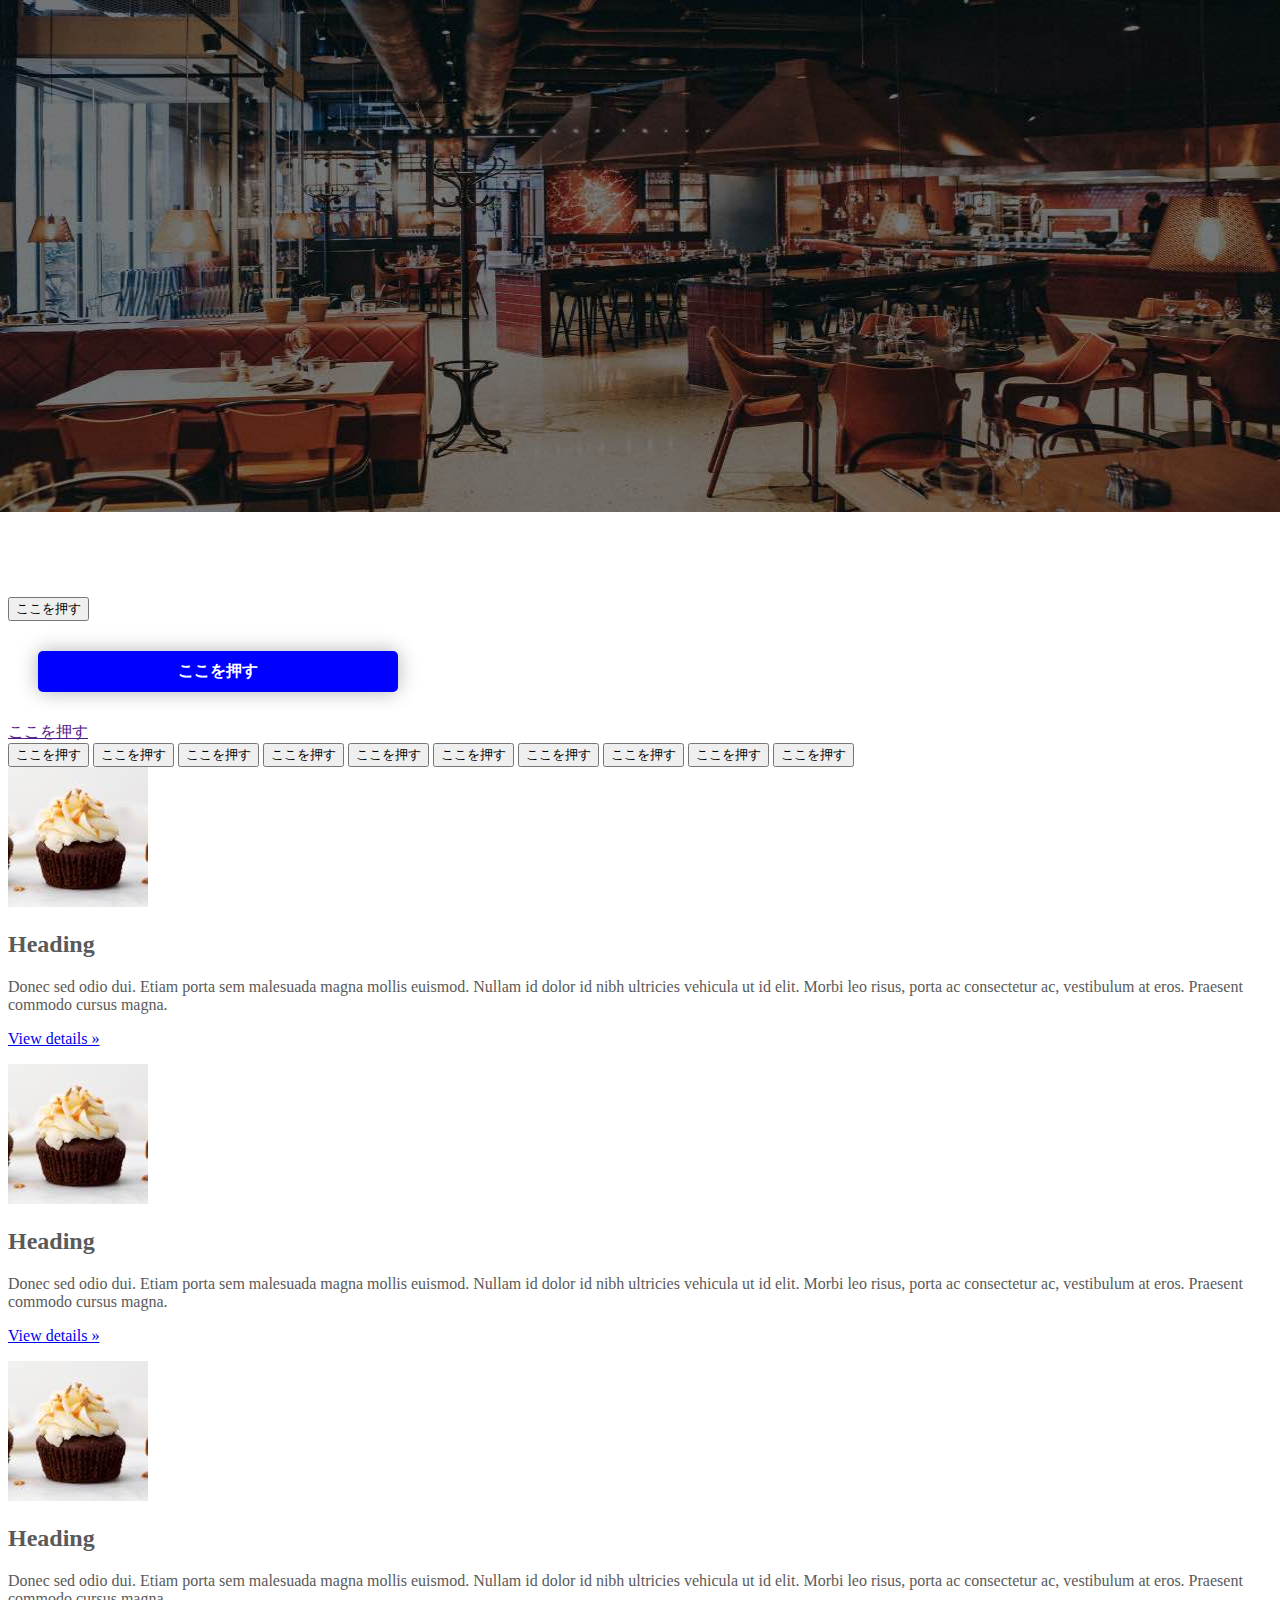
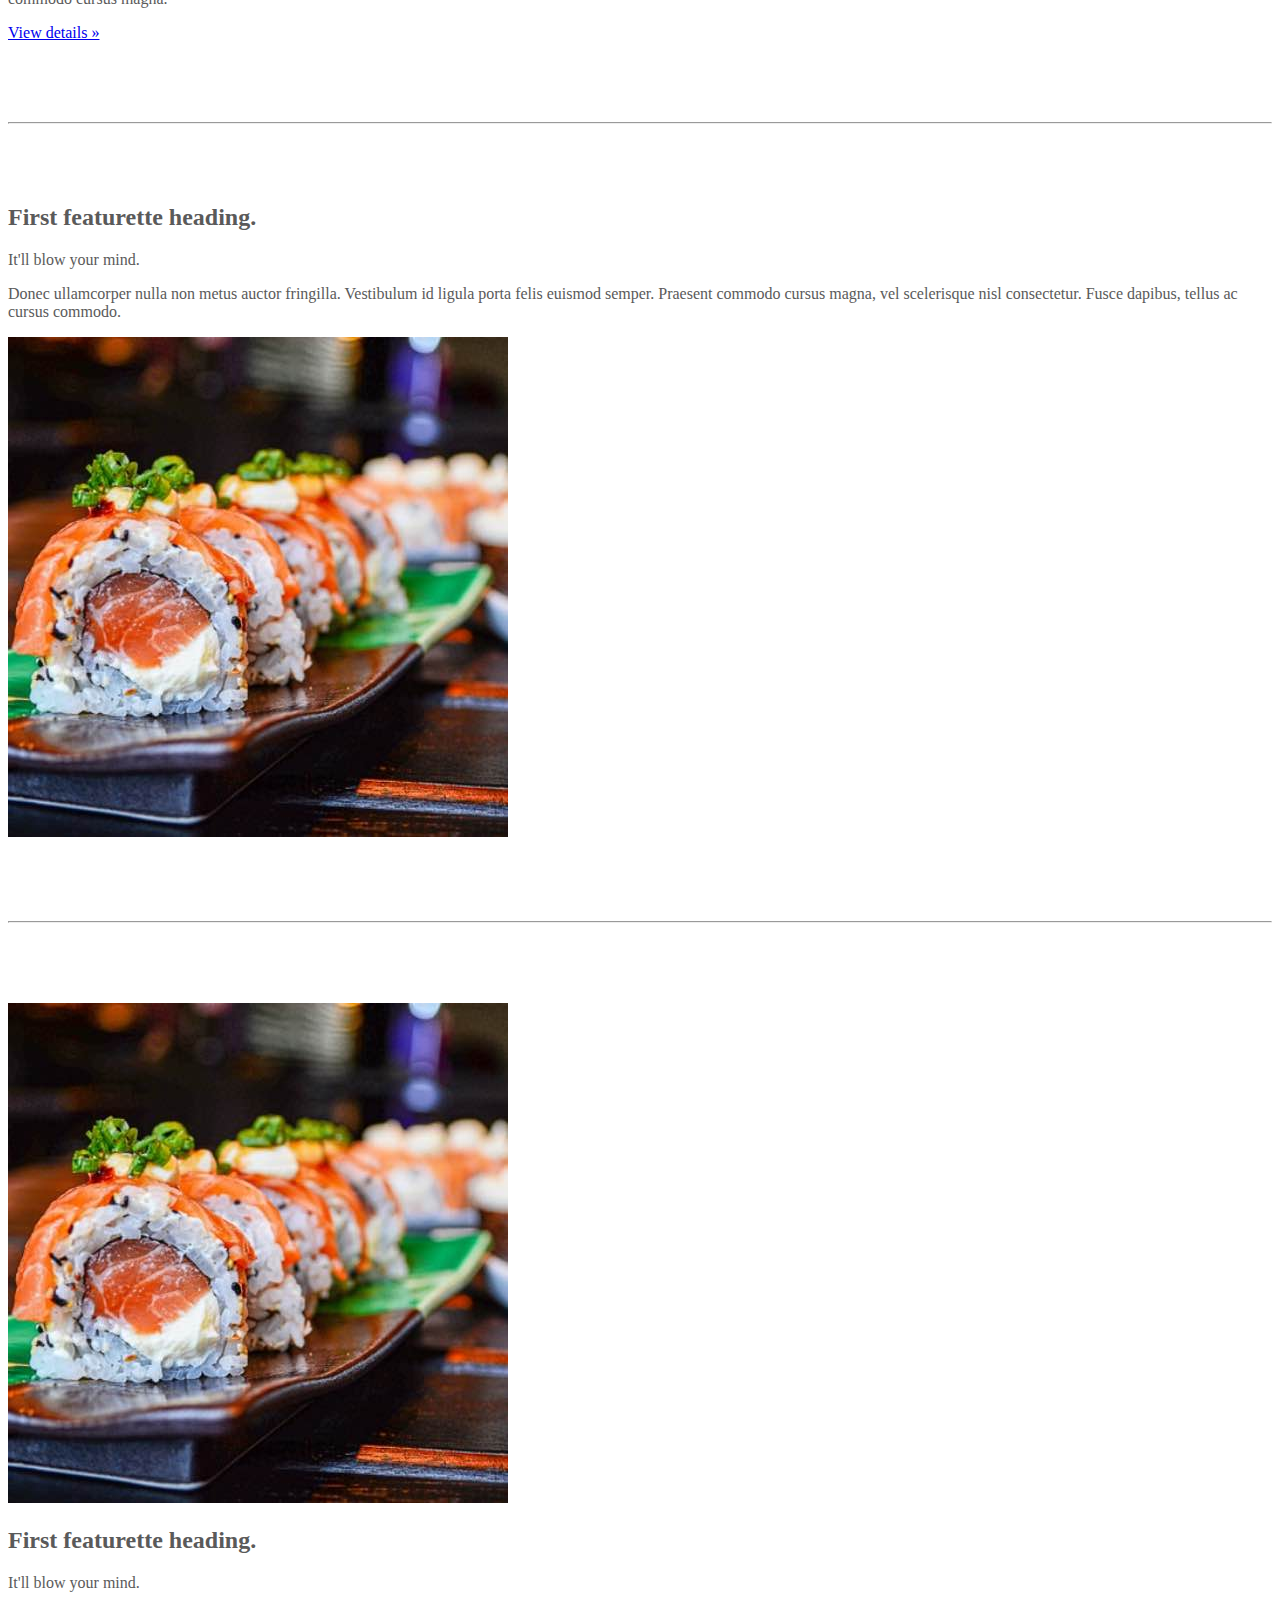
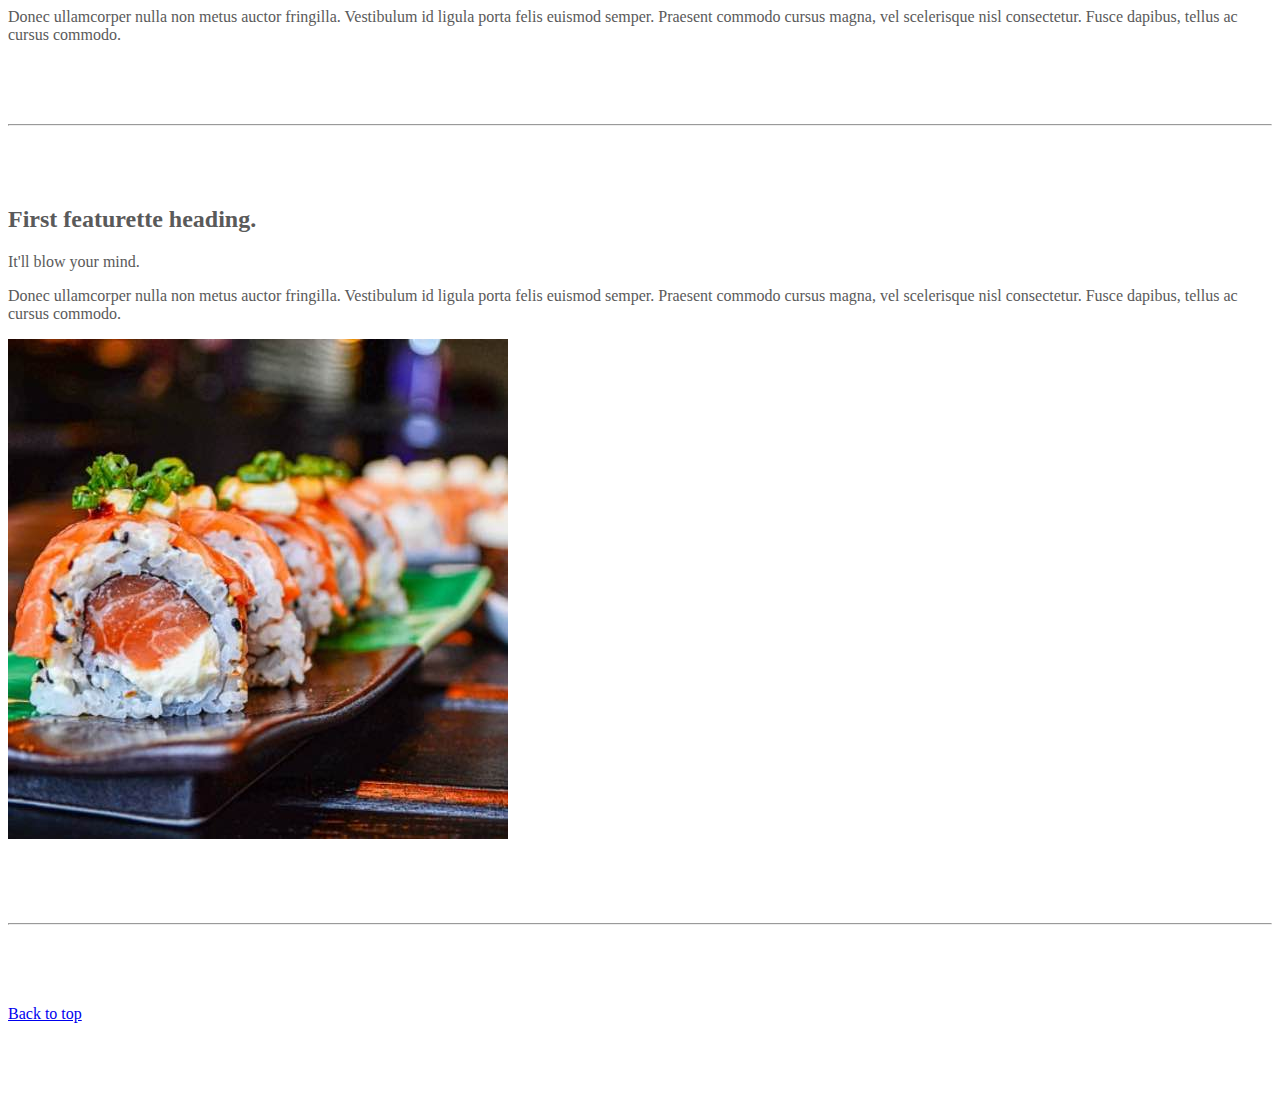
<file: kadai_004/index_for_student.html>
<!doctype html>
<html lang="en">
  <head>
    <meta charset="utf-8">
    <meta name="viewport" content="width=device-width, initial-scale=1">
    <meta name="description" content="">
    <meta name="author" content="Mark Otto, Jacob Thornton, and Bootstrap contributors">
    <meta name="generator" content="Hugo 0.79.0">
    <title>Carousel Template · Bootstrap v5.0</title>
    <link rel="canonical" href="https://getbootstrap.com/docs/5.0/examples/carousel/">
    <!-- ************************************************ bootstrap.min.cssの読み込み -->
    <link href="https://cdn.jsdelivr.net/npm/bootstrap@5.0.0-beta1/dist/css/bootstrap.min.css" rel="stylesheet" integrity="sha384-giJF6kkoqNQ00vy+HMDP7azOuL0xtbfIcaT9wjKHr8RbDVddVHyTfAAsrekwKmP1" crossorigin="anonymous">
    <!-- ************************************************ carousel.cssの読み込み -->
    <link href="carousel.css" rel="stylesheet">
    <!-- ************************************************ bootstrap.bundle.min.jsの読み込み -->
    <script src="https://cdn.jsdelivr.net/npm/bootstrap@5.0.0-beta1/dist/js/bootstrap.bundle.min.js" integrity="sha384-ygbV9kiqUc6oa4msXn9868pTtWMgiQaeYH7/t7LECLbyPA2x65Kgf80OJFdroafW" crossorigin="anonymous" defer></script>
  </head>
  <body>
    <main>
      <!-- ************************************************ カールセル開始 -->
      <!-- <div id="myCarousel" class="carousel slide" data-bs-ride="carousel"> -->
      <div id="myCarousel" class="carousel slide" data-bs-ride="carousel">
        <!-- <div class="carousel-inner"> -->
        <div class="carousel-inner">
          <!-- <div class="carousel-item active"> -->
          <div class="carousel-item active">
            <img src="img/top_1.jpg" alt="サンプル画像1">
            <div class="container">
              <!-- <div class="carousel-caption"> -->
              <div class="carousel-caption">
                <h1>Example headline.</h1>
                <p>Cras justo odio, dapibus ac facilisis in, egestas eget quam. Donec id elit non mi porta gravida at eget
                  metus. Nullam id dolor id nibh ultricies vehicula ut id elit.</p>
                <!-- <p><a class="btn btn-lg btn-primary" href="#" role="button">Sign up today</a></p> -->
                <p><a class="btn btn-lg btn-primary" href="#" role="button">Sign up today</a></p>
              </div>
            </div>
          </div>
        </div>
      </div>
      <!-- ************************************************ カールセル終了 -->
      
      <div class="container">

        <style>
          .button-test {
            /* パディング(余白)上下方向10px 左右方向30px */
            padding: 10px 30px;
            /* ボタンの幅 300px */
            width: 300px;
            /* 背景色 青 */
            background-color: blue;
            /* フォント色 白 */
            color: white;
            /* テキスト中央揃え */
            text-align: center;
            /* フォントを太く */
            font-weight: bold;
            /* ボタンの角を丸める */
            border-radius: 5px;
            /* 上下左右方向の余白外側30px */
            margin: 30px;
            /* ボタンの影 */
            box-shadow: 0 0 20px 0 rgba(0, 0, 0, 30%);
          }
        </style>
    
        <!-- buttonテスト -->
        <button class="btn btn-primary btn-lg shadow">ここを押す</button>
        <div class="button-test">ここを押す</div>      
        <a href="" class="btn btn-info btn-sm shadow">ここを押す</a>
  
        <div class="m-4">
          <button type="button" class="btn btn-primary">ここを押す</button>
          <button type="button" class="btn btn-secondary">ここを押す</button>
          <button type="button" class="btn btn-success">ここを押す</button>
          <button type="button" class="btn btn-light">ここを押す</button>
          <button type="button" class="btn btn-outline-primary">ここを押す</button>
          <button type="button" class="btn btn-outline-secondary">ここを押す</button>
          <button type="button" class="btn btn-outline-success">ここを押す</button>
          <button type="button" class="btn btn-outline-info">ここを押す</button>
          <button type="button" class="btn btn-primary btn-lg shadow">ここを押す</button>
          <button type="button" class="btn btn-primary btn-sm shadow">ここを押す</button>
        </div>
      </div>
      
      <div class="container">
        <div class="row">
          <div class="col-md-4 text-center">

            <!-- start col-lg-4 -->
            <img src="img/cake.jpg" class="rounded-circle" alt="サンプル画像2">
      
            <h2>Heading</h2>
            <p>
              Donec sed odio dui. Etiam porta sem malesuada magna mollis 
              euismod. Nullam id dolor id nibh ultricies vehicula ut id elit. 
              Morbi leo risus, porta ac consectetur ac, vestibulum at eros. 
              Praesent commodo cursus magna.
            </p>
            <p><a class="btn btn-secondary" href="#" role="button">View details &raquo;</a></p>
          </div>
          <div class="col-md-4 text-center">
            <!-- start col-lg-4 -->
            <img src="img/cake.jpg" class="rounded-circle" alt="サンプル画像2">
            <h2>Heading</h2>
            <p>
              Donec sed odio dui. Etiam porta sem malesuada magna mollis
              euismod. Nullam id dolor id nibh ultricies vehicula ut id elit.
              Morbi leo risus, porta ac consectetur ac, vestibulum at eros.
              Praesent commodo cursus magna.
            </p>
            <p><a class="btn btn-secondary" href="#" role="button">View details &raquo;</a></p>
          </div>
          <div class="col-md-4 text-center">
            <!-- start col-lg-4 -->
            <img src="img/cake.jpg" class="rounded-circle" alt="サンプル画像2">
            <h2>Heading</h2>
            <p>
              Donec sed odio dui. Etiam porta sem malesuada magna mollis
              euismod. Nullam id dolor id nibh ultricies vehicula ut id elit.
              Morbi leo risus, porta ac consectetur ac, vestibulum at eros.
              Praesent commodo cursus magna.
            </p>
            <p><a class="btn btn-secondary" href="#" role="button">View details &raquo;</a></p>
          </div>
        </div>
      </div>

      <!-- <div class="container marketing"> -->
      <div class="">
        
        <hr class="featurette-divider">

        <!-- お寿司部分開始 -->
        <div class="container">
          <!-- <div class="row"> -->
          <div class="row">
            <!-- <div class="col-md-7"> -->
            <!-- 左側7/12の部分 -->
            <div class="col-md-7">
              <!-- <h2 class="featurette-heading">First featurette heading. <span class="text-muted">It’ll blow yourmind.</span> -->
                <h2 class="fs-1 mt-5">First featurette heading.</h2>
                <p class="fs-2">It'll blow your mind.</p>
              <!-- <p class="lead">Donec ullamcorper nulla non metus auctor fringilla. Vestibulum id ligula porta felis
                euismod
                semper. Praesent commodo cursus magna, vel scelerisque nisl consectetur. Fusce dapibus, tellus ac cursus
                commodo.</p> -->
              <p class="lead">
                Donec ullamcorper nulla non metus auctor fringilla. Vestibulum id 
                ligula porta felis euismod semper. Praesent commodo cursus magna, 
                vel scelerisque nisl consectetur. Fusce dapibus, tellus ac cursus
                commodo.
              </p>
            </div>

            <!-- <div class="col-md-5"> -->
            <!-- 右側5/12の部分 -->
            <div class="col-md-5">
              <!-- <img src="img/sushi.jpg" class="img-fluid" alt=""> -->
              <img src="img/sushi.jpg" class="img-fluid" alt="サンプル画像3">
            </div>
          </div>
          
          <hr class="featurette-divider">
          <!-- ここにもう一つ左右を反転させたものを作ります。 -->
          <div class="row">
            <!-- 画像 -->
            <div class="col-md-5">
              <img src="img/sushi.jpg" class="img-fluid" alt="サンプル画像3">
            </div>

            <!-- 文字 -->
            <div class="col-md-7">
              <h2 class="fs-1 mt-5">First featurette heading.</h2>
              <p class="fs-2">It'll blow your mind.</p>
              <p class="lead">
                Donec ullamcorper nulla non metus auctor fringilla. Vestibulum id 
                ligula porta felis euismod semper. Praesent commodo cursus magna, 
                vel scelerisque nisl consectetur. Fusce dapibus, tellus ac cursus
                commodo.
              </p>
            </div>
          </div>
  
          <hr class="featurette-divider">
          <!-- ここにもう一つ左右を反転させたものを作ります。 -->
          <div class="row">
            <!-- 文字 -->
            <div class="col-md-7">
              <h2 class="fs-1 mt-5">First featurette heading.</h2>
              <p class="fs-2">It'll blow your mind.</p>
              <p class="lead">
                Donec ullamcorper nulla non metus auctor fringilla. Vestibulum id 
                ligula porta felis euismod semper. Praesent commodo cursus magna, 
                vel scelerisque nisl consectetur. Fusce dapibus, tellus ac cursus
                commodo.
              </p>
            </div>

            <!-- 画像 -->
            <div class="col-md-5">
              <img src="img/sushi.jpg" class="img-fluid" alt="サンプル画像3">
            </div>
            
          </div>
        </div>  
        <!-- お寿司部分終了 -->
        
        <hr class="featurette-divider">
        <footer class="container">
          <!-- <p class="float-end"><a href="#">Back to top</a></p> -->
          <p class=""><a href="#">Back to top</a></p>
        </footer>
      </div>
    </main>
  </body>

</html>
</file>
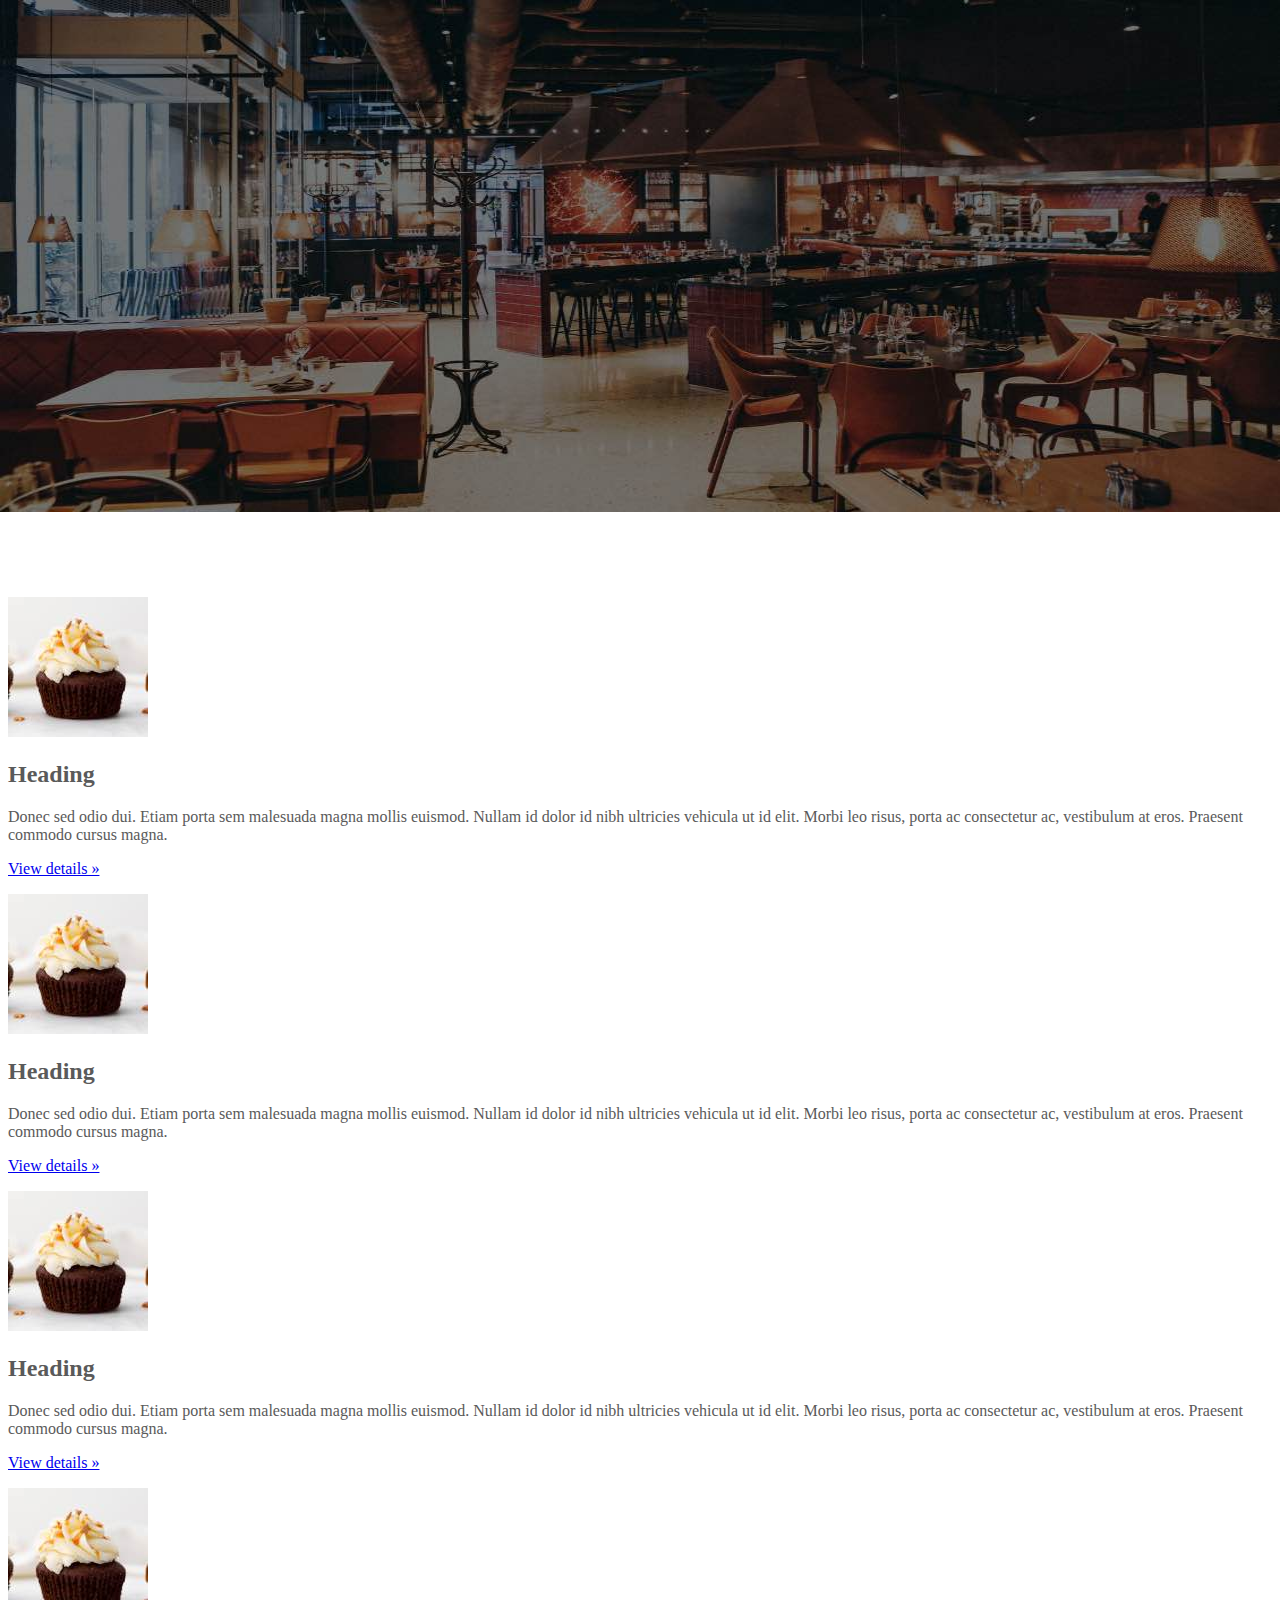
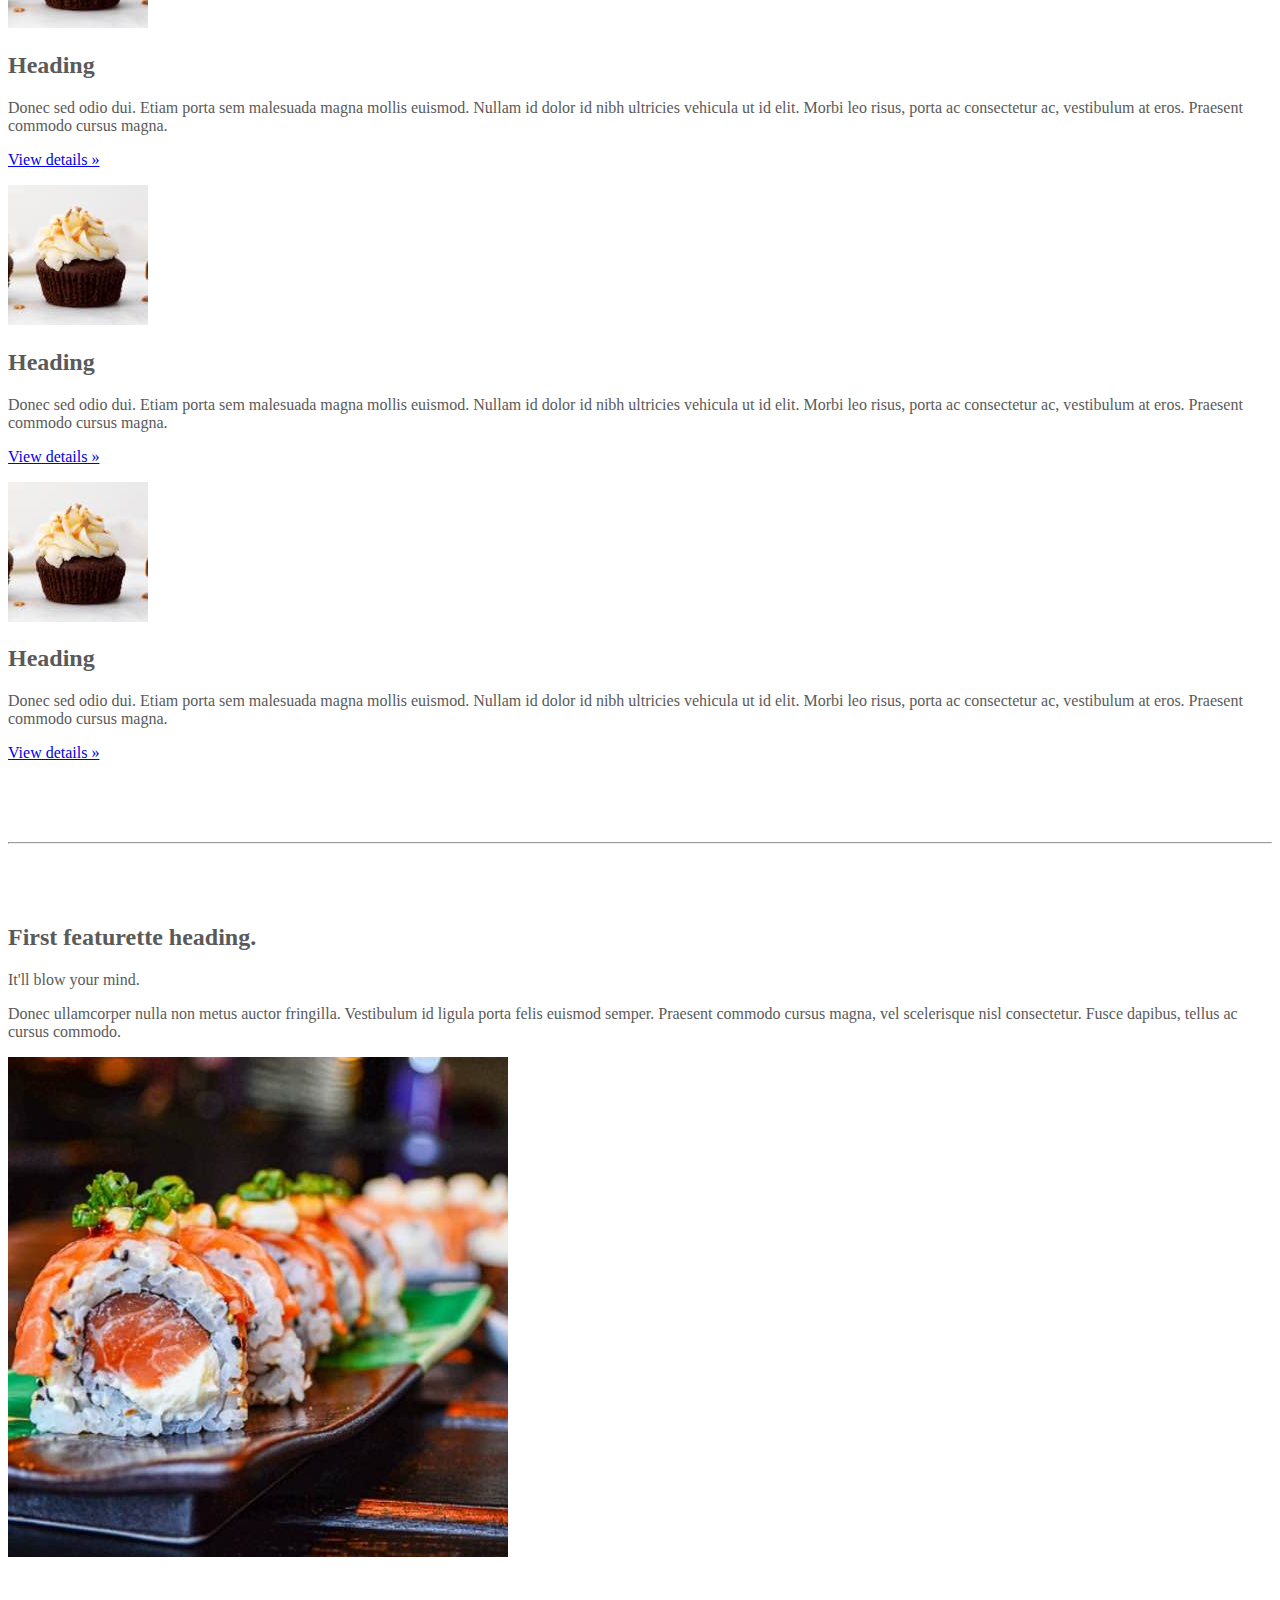
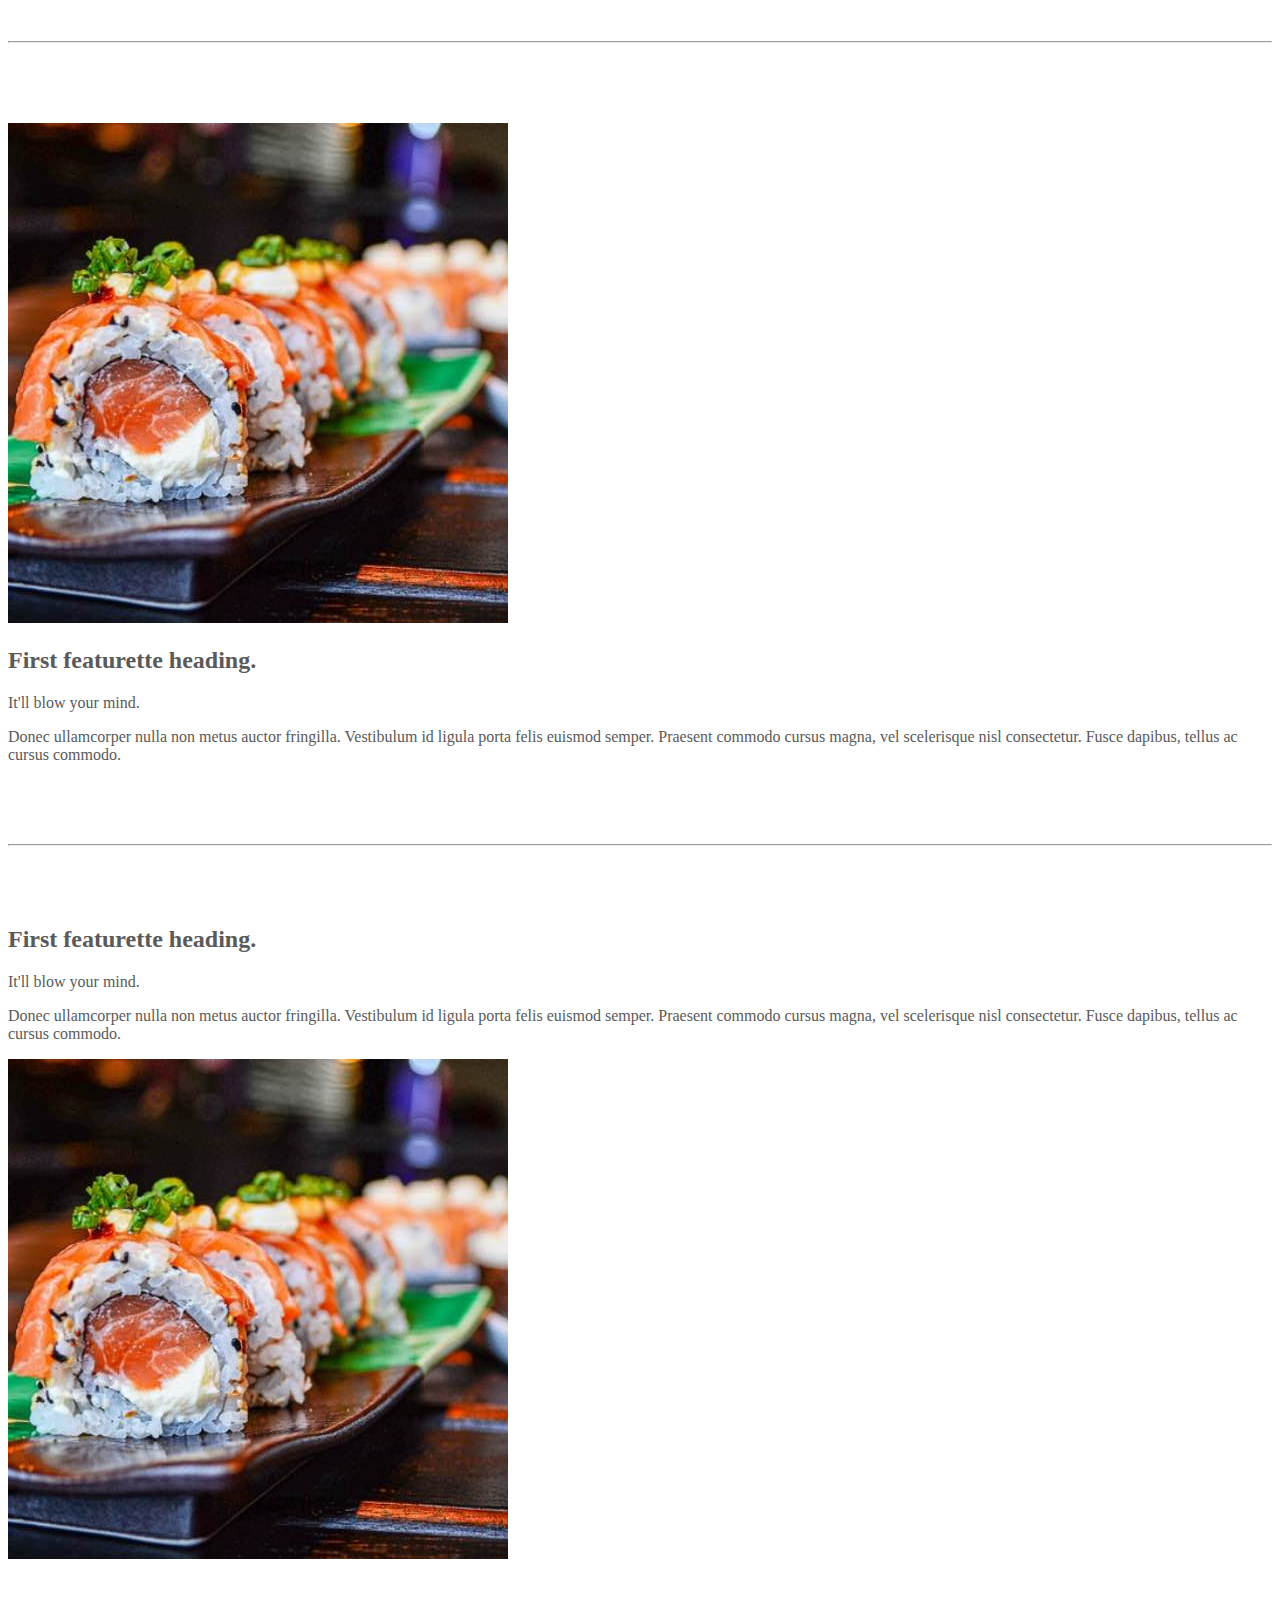
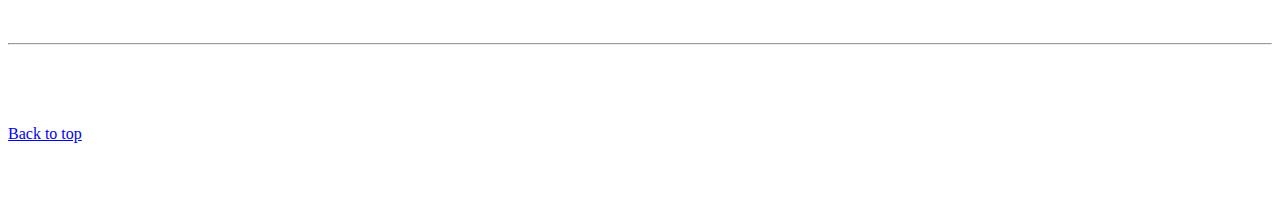
<file: kadai_005/index_for_student.html>
<!doctype html>
<html lang="en">
  <head>
    <meta charset="utf-8">
    <meta name="viewport" content="width=device-width, initial-scale=1">
    <meta name="description" content="">
    <meta name="author" content="Mark Otto, Jacob Thornton, and Bootstrap contributors">
    <meta name="generator" content="Hugo 0.79.0">
    <title>Carousel Template · Bootstrap v5.0</title>
    <link rel="canonical" href="https://getbootstrap.com/docs/5.0/examples/carousel/">
    <!-- ************************************************ bootstrap.min.cssの読み込み -->
    <link href="https://cdn.jsdelivr.net/npm/bootstrap@5.0.0-beta1/dist/css/bootstrap.min.css" rel="stylesheet" integrity="sha384-giJF6kkoqNQ00vy+HMDP7azOuL0xtbfIcaT9wjKHr8RbDVddVHyTfAAsrekwKmP1" crossorigin="anonymous">
    <!-- ************************************************ carousel.cssの読み込み -->
    <link href="carousel.css" rel="stylesheet">
    <!-- ************************************************ bootstrap.bundle.min.jsの読み込み -->
    <script src="https://cdn.jsdelivr.net/npm/bootstrap@5.0.0-beta1/dist/js/bootstrap.bundle.min.js" integrity="sha384-ygbV9kiqUc6oa4msXn9868pTtWMgiQaeYH7/t7LECLbyPA2x65Kgf80OJFdroafW" crossorigin="anonymous" defer></script>
  </head>
  <body>
    <main>
      <!-- ************************************************ カールセル開始 -->
      <!-- <div id="myCarousel" class="carousel slide" data-bs-ride="carousel"> -->
      <div id="myCarousel" class="carousel slide" data-bs-ride="carousel">
        <!-- <div class="carousel-inner"> -->
        <div class="carousel-inner">
          <!-- <div class="carousel-item active"> -->
          <div class="carousel-item active">
            <img src="img/top_1.jpg" alt="サンプル画像1">
            <div class="container">
              <!-- <div class="carousel-caption"> -->
              <div class="carousel-caption">
                <h1>Example headline.</h1>
                <p>Cras justo odio, dapibus ac facilisis in, egestas eget quam. Donec id elit non mi porta gravida at eget
                  metus. Nullam id dolor id nibh ultricies vehicula ut id elit.</p>
                <!-- <p><a class="btn btn-lg btn-primary" href="#" role="button">Sign up today</a></p> -->
                <p><a class="btn btn-lg btn-primary" href="#" role="button">Sign up today</a></p>
              </div>
            </div>
          </div>
        </div>
      </div>
      <!-- ************************************************ カールセル終了 -->
      
      <!-- <div class="container">

        <style>
          .button-test {
            /* パディング(余白)上下方向10px 左右方向30px */
            padding: 10px 30px;
            /* ボタンの幅 300px */
            width: 300px;
            /* 背景色 青 */
            background-color: blue;
            /* フォント色 白 */
            color: white;
            /* テキスト中央揃え */
            text-align: center;
            /* フォントを太く */
            font-weight: bold;
            /* ボタンの角を丸める */
            border-radius: 5px;
            /* 上下左右方向の余白外側30px */
            margin: 30px;
            /* ボタンの影 */
            box-shadow: 0 0 20px 0 rgba(0, 0, 0, 30%);
          }
        </style> -->
    
        <!-- buttonテスト -->
        <!-- <button class="btn btn-primary btn-lg shadow">ここを押す</button>
        <div class="button-test">ここを押す</div>      
        <a href="" class="btn btn-info btn-sm shadow">ここを押す</a> -->
  
      <!-- </div> -->
      
      <div class="container">
        <div class="row">
          <div class="col-md-2 col-6 text-center">
              <img src="img/cake.jpg" class="rounded-circle" alt="サンプル画像2">
      
            <h2>Heading</h2>
            <p>
              Donec sed odio dui. Etiam porta sem malesuada magna mollis 
              euismod. Nullam id dolor id nibh ultricies vehicula ut id elit. 
              Morbi leo risus, porta ac consectetur ac, vestibulum at eros. 
              Praesent commodo cursus magna.
            </p>
            <p><a class="btn btn-secondary" href="#" role="button">View details &raquo;</a></p>
          </div>
          <div class="col-md-2 col-6 text-center">
            <img src="img/cake.jpg" class="rounded-circle" alt="サンプル画像2">
            <h2>Heading</h2>
            <p>
              Donec sed odio dui. Etiam porta sem malesuada magna mollis
              euismod. Nullam id dolor id nibh ultricies vehicula ut id elit.
              Morbi leo risus, porta ac consectetur ac, vestibulum at eros.
              Praesent commodo cursus magna.
            </p>
            <p><a class="btn btn-secondary" href="#" role="button">View details &raquo;</a></p>
          </div>
          <div class="col-md-2 col-6 text-center">
            <img src="img/cake.jpg" class="rounded-circle" alt="サンプル画像2">
            <h2>Heading</h2>
            <p>
              Donec sed odio dui. Etiam porta sem malesuada magna mollis
              euismod. Nullam id dolor id nibh ultricies vehicula ut id elit.
              Morbi leo risus, porta ac consectetur ac, vestibulum at eros.
              Praesent commodo cursus magna.
            </p>
            <p><a class="btn btn-secondary" href="#" role="button">View details &raquo;</a></p>
          </div>
          <div class="col-md-2 col-6 text-center">
            <img src="img/cake.jpg" class="rounded-circle" alt="サンプル画像2">
      
            <h2>Heading</h2>
            <p>
              Donec sed odio dui. Etiam porta sem malesuada magna mollis 
              euismod. Nullam id dolor id nibh ultricies vehicula ut id elit. 
              Morbi leo risus, porta ac consectetur ac, vestibulum at eros. 
              Praesent commodo cursus magna.
            </p>
            <p><a class="btn btn-secondary" href="#" role="button">View details &raquo;</a></p>
          </div>
          <div class="col-md-2 col-6 text-center">
            <img src="img/cake.jpg" class="rounded-circle" alt="サンプル画像2">
            <h2>Heading</h2>
            <p>
              Donec sed odio dui. Etiam porta sem malesuada magna mollis
              euismod. Nullam id dolor id nibh ultricies vehicula ut id elit.
              Morbi leo risus, porta ac consectetur ac, vestibulum at eros.
              Praesent commodo cursus magna.
            </p>
            <p><a class="btn btn-secondary" href="#" role="button">View details &raquo;</a></p>
          </div>
          <div class="col-md-2 col-6 text-center">
            <img src="img/cake.jpg" class="rounded-circle" alt="サンプル画像2">
            <h2>Heading</h2>
            <p>
              Donec sed odio dui. Etiam porta sem malesuada magna mollis
              euismod. Nullam id dolor id nibh ultricies vehicula ut id elit.
              Morbi leo risus, porta ac consectetur ac, vestibulum at eros.
              Praesent commodo cursus magna.
            </p>
            <p><a class="btn btn-secondary" href="#" role="button">View details &raquo;</a></p>
          </div>

        </div>
      </div>

        <hr class="featurette-divider">

        <!-- お寿司部分開始 -->
        <div class="container">
          <!-- <div class="row"> -->
          <div class="row">
            <!-- <div class="col-md-7"> -->
            <!-- 左側7/12の部分 -->
            <div class="col-md-7">
              <!-- <h2 class="featurette-heading">First featurette heading. <span class="text-muted">It’ll blow yourmind.</span> -->
                <h2 class="fs-1 mt-5">First featurette heading.</h2>
                <p class="fs-2">It'll blow your mind.</p>
              <!-- <p class="lead">Donec ullamcorper nulla non metus auctor fringilla. Vestibulum id ligula porta felis
                euismod
                semper. Praesent commodo cursus magna, vel scelerisque nisl consectetur. Fusce dapibus, tellus ac cursus
                commodo.</p> -->
              <p class="lead">
                Donec ullamcorper nulla non metus auctor fringilla. Vestibulum id 
                ligula porta felis euismod semper. Praesent commodo cursus magna, 
                vel scelerisque nisl consectetur. Fusce dapibus, tellus ac cursus
                commodo.
              </p>
            </div>

            <!-- <div class="col-md-5"> -->
            <!-- 右側5/12の部分 -->
            <div class="col-md-5">
              <!-- <img src="img/sushi.jpg" class="img-fluid" alt=""> -->
              <img src="img/sushi.jpg" class="img-fluid" alt="サンプル画像3">
            </div>
          </div>
          
          <hr class="featurette-divider">
          <!-- ここにもう一つ左右を反転させたものを作ります。 -->
          <div class="row">
            <!-- 画像 -->
            <div class="col-md-5">
              <img src="img/sushi.jpg" class="img-fluid" alt="サンプル画像3">
            </div>

            <!-- 文字 -->
            <div class="col-md-7">
              <h2 class="fs-1 mt-5">First featurette heading.</h2>
              <p class="fs-2">It'll blow your mind.</p>
              <p class="lead">
                Donec ullamcorper nulla non metus auctor fringilla. Vestibulum id 
                ligula porta felis euismod semper. Praesent commodo cursus magna, 
                vel scelerisque nisl consectetur. Fusce dapibus, tellus ac cursus
                commodo.
              </p>
            </div>
          </div>
  
          <hr class="featurette-divider">
          <!-- ここにもう一つ左右を反転させたものを作ります。 -->
          <div class="row">
            <!-- 文字 -->
            <div class="col-md-7">
              <h2 class="fs-1 mt-5">First featurette heading.</h2>
              <p class="fs-2">It'll blow your mind.</p>
              <p class="lead">
                Donec ullamcorper nulla non metus auctor fringilla. Vestibulum id 
                ligula porta felis euismod semper. Praesent commodo cursus magna, 
                vel scelerisque nisl consectetur. Fusce dapibus, tellus ac cursus
                commodo.
              </p>
            </div>

            <!-- 画像 -->
            <div class="col-md-5">
              <img src="img/sushi.jpg" class="img-fluid" alt="サンプル画像3">
            </div>
            
          </div>
        </div>  
        <!-- お寿司部分終了 -->
        
        <hr class="featurette-divider">
        <footer class="container">
          <!-- <p class="float-end"><a href="#">Back to top</a></p> -->
          <p class=""><a href="#">Back to top</a></p>
        </footer>
      </div>
    </main>
  </body>

</html>
</file>
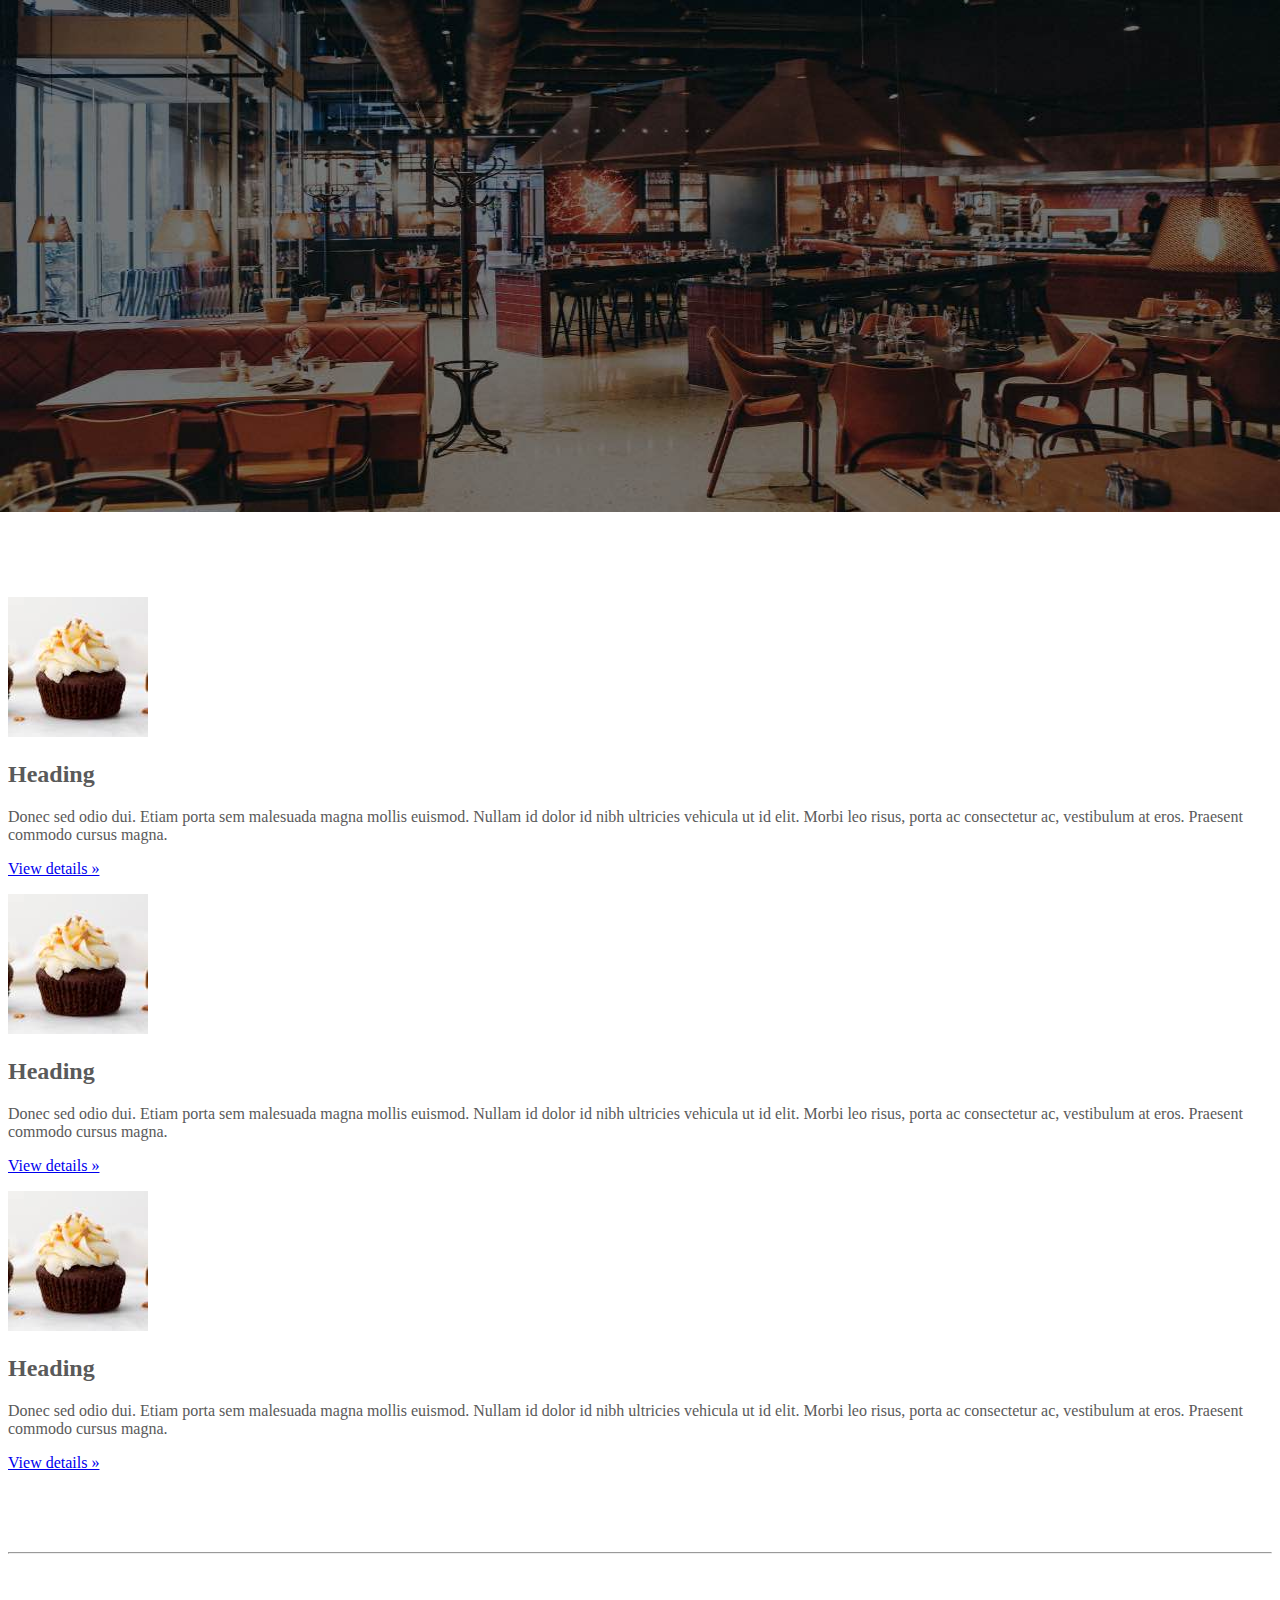
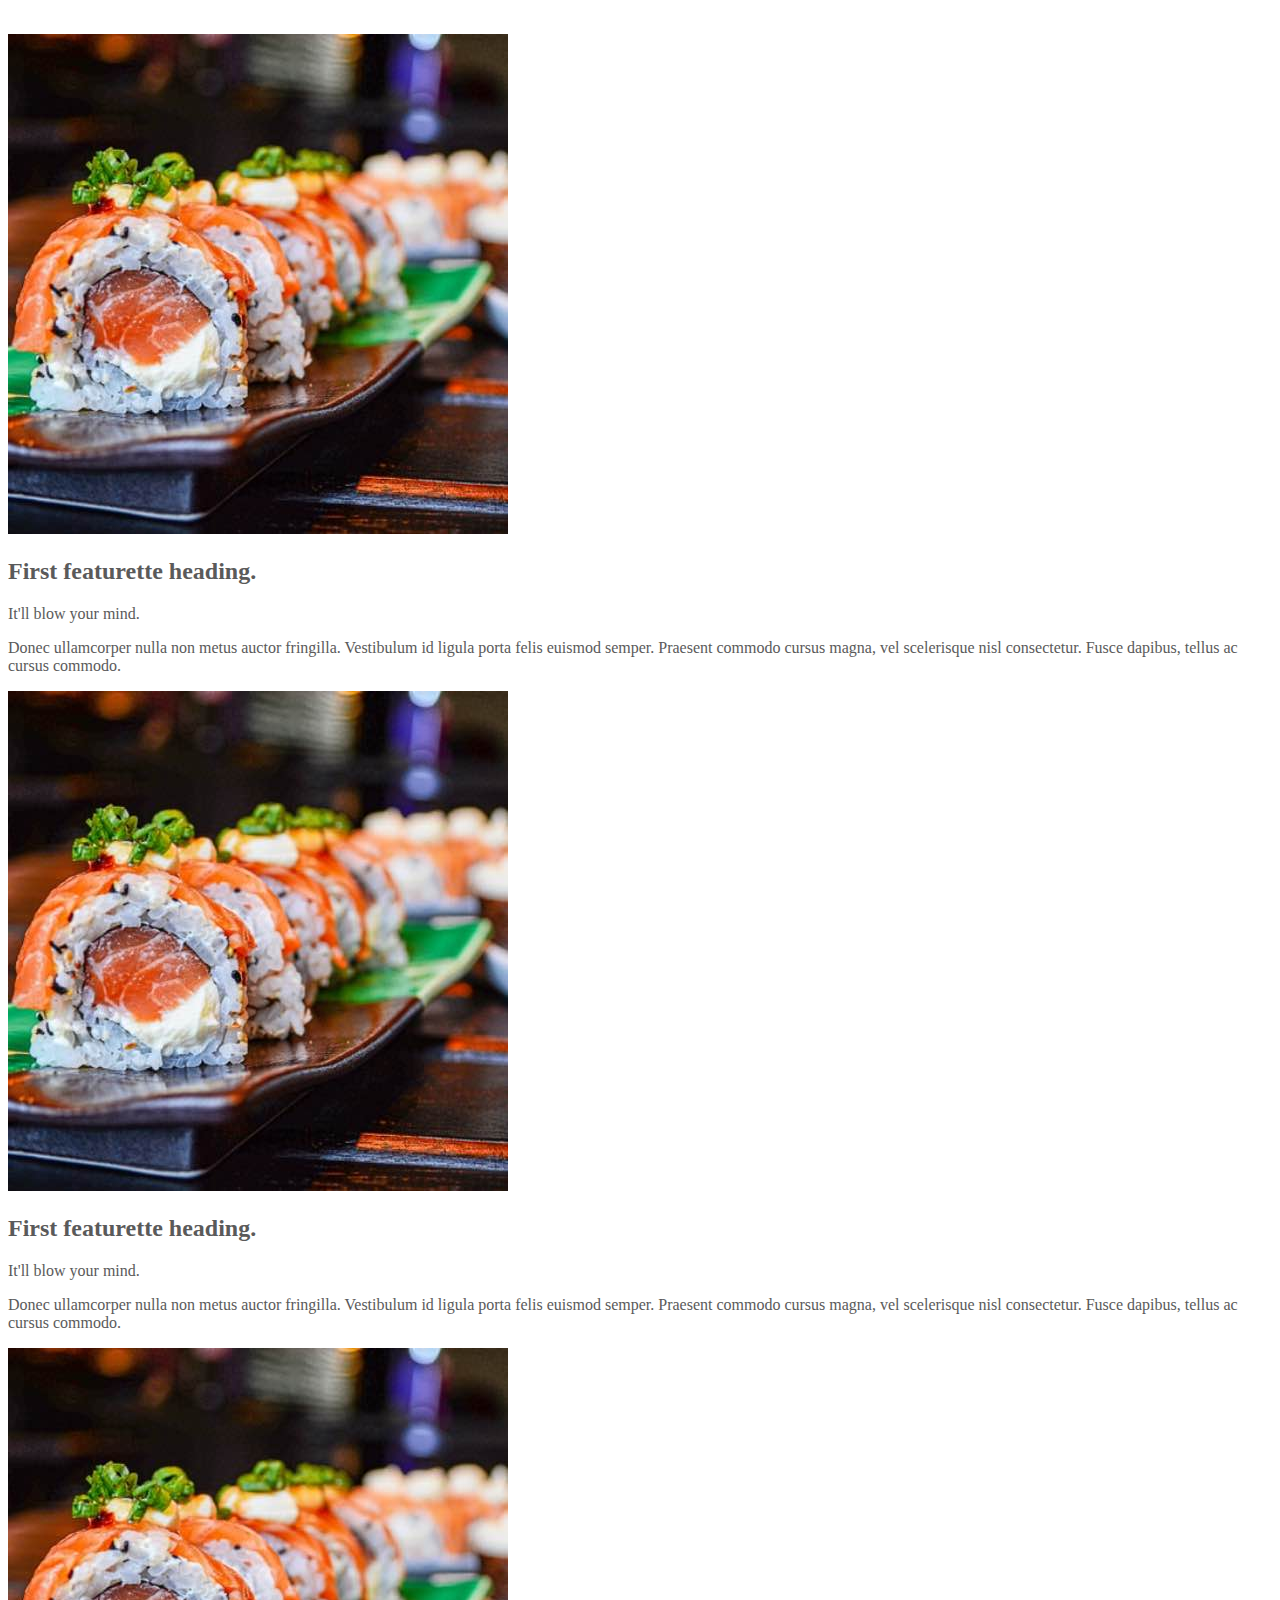
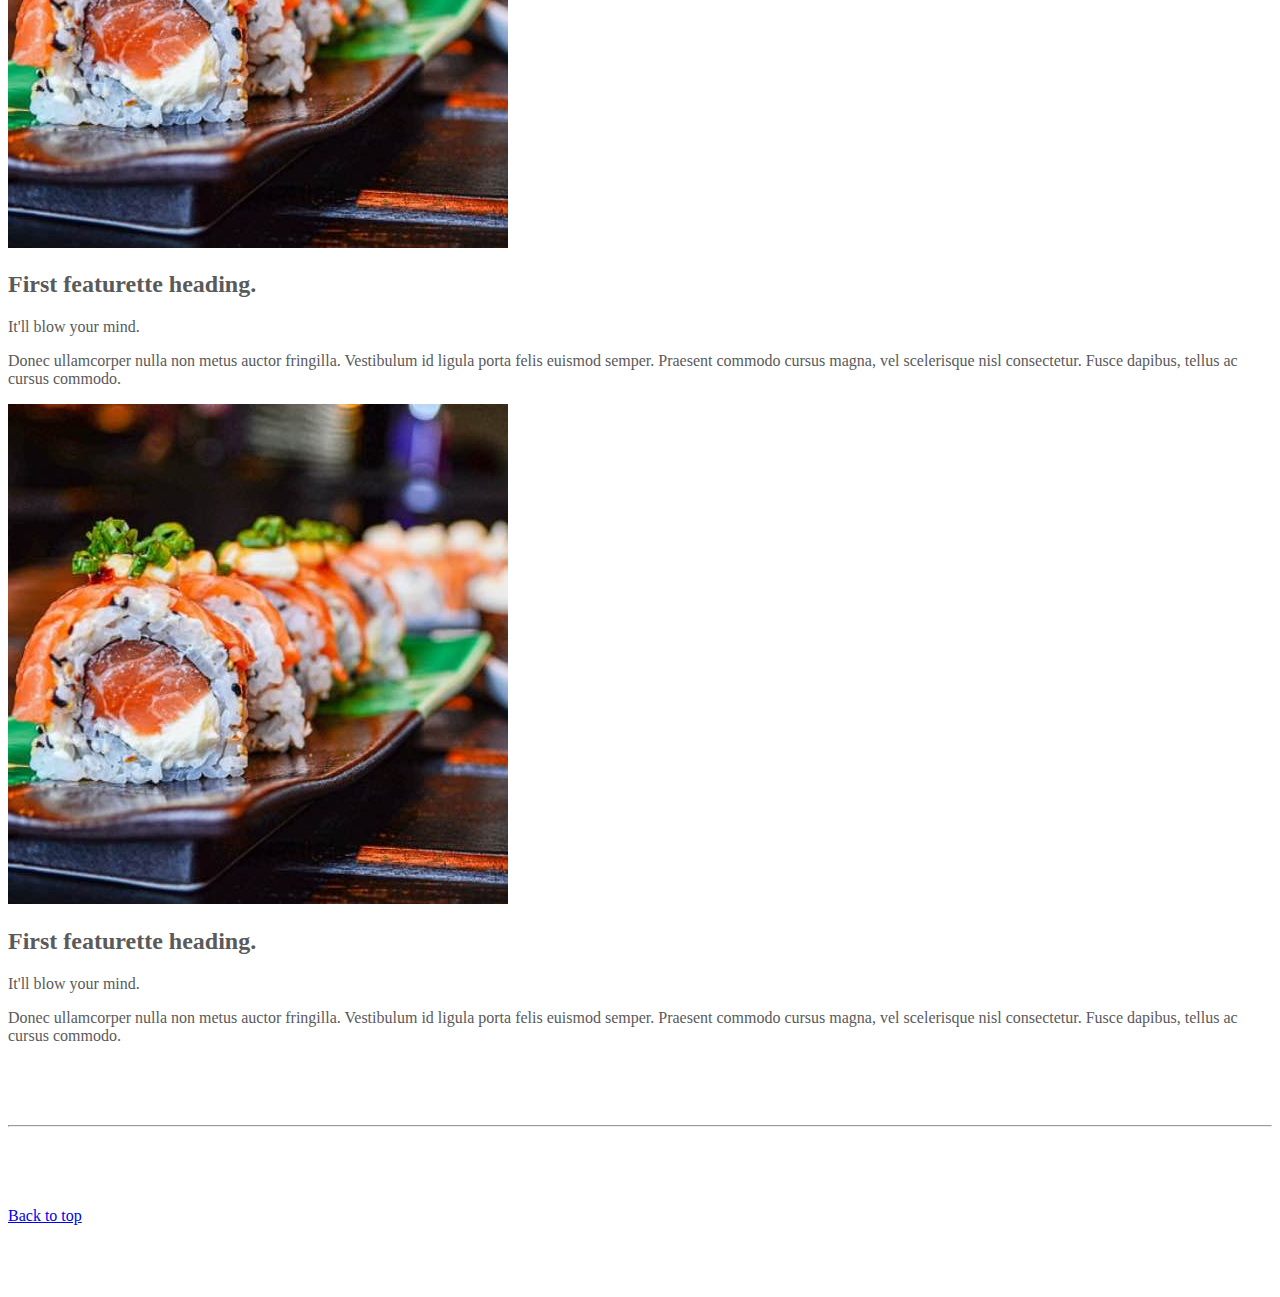
<file: kadai_006/index_for_student.html>
<!doctype html>
<html lang="en">
  <head>
    <meta charset="utf-8">
    <meta name="viewport" content="width=device-width, initial-scale=1">
    <meta name="description" content="">
    <meta name="author" content="Mark Otto, Jacob Thornton, and Bootstrap contributors">
    <meta name="generator" content="Hugo 0.79.0">
    <title>Carousel Template · Bootstrap v5.0</title>
    <link rel="canonical" href="https://getbootstrap.com/docs/5.0/examples/carousel/">
    <!-- ************************************************ bootstrap.min.cssの読み込み -->
    <link href="https://cdn.jsdelivr.net/npm/bootstrap@5.0.0-beta1/dist/css/bootstrap.min.css" rel="stylesheet" integrity="sha384-giJF6kkoqNQ00vy+HMDP7azOuL0xtbfIcaT9wjKHr8RbDVddVHyTfAAsrekwKmP1" crossorigin="anonymous">
    <!-- ************************************************ carousel.cssの読み込み -->
    <link href="carousel.css" rel="stylesheet">
    <!-- ************************************************ bootstrap.bundle.min.jsの読み込み -->
    <script src="https://cdn.jsdelivr.net/npm/bootstrap@5.0.0-beta1/dist/js/bootstrap.bundle.min.js" integrity="sha384-ygbV9kiqUc6oa4msXn9868pTtWMgiQaeYH7/t7LECLbyPA2x65Kgf80OJFdroafW" crossorigin="anonymous" defer></script>
  </head>
  <body>
    <main>
      <!-- ************************************************ カールセル開始 -->
      <!-- <div id="myCarousel" class="carousel slide" data-bs-ride="carousel"> -->
      <div id="myCarousel" class="carousel slide" data-bs-ride="carousel">
        <!-- <div class="carousel-inner"> -->
        <div class="carousel-inner">
          <!-- <div class="carousel-item active"> -->
          <div class="carousel-item active">
            <img src="img/top_1.jpg" alt="サンプル画像1">
            <div class="container">
              <!-- <div class="carousel-caption"> -->
              <div class="carousel-caption">
                <h1>Example headline.</h1>
                <p>Cras justo odio, dapibus ac facilisis in, egestas eget quam. Donec id elit non mi porta gravida at eget
                  metus. Nullam id dolor id nibh ultricies vehicula ut id elit.</p>
                <!-- <p><a class="btn btn-lg btn-primary" href="#" role="button">Sign up today</a></p> -->
                <p><a class="btn btn-lg btn-primary" href="#" role="button">Sign up today</a></p>
              </div>
            </div>
          </div>
        </div>
      </div>
      <!-- ************************************************ カールセル終了 -->
      
      <!-- <div class="container">

        <style>
          .button-test {
            /* パディング(余白)上下方向10px 左右方向30px */
            padding: 10px 30px;
            /* ボタンの幅 300px */
            width: 300px;
            /* 背景色 青 */
            background-color: blue;
            /* フォント色 白 */
            color: white;
            /* テキスト中央揃え */
            text-align: center;
            /* フォントを太く */
            font-weight: bold;
            /* ボタンの角を丸める */
            border-radius: 5px;
            /* 上下左右方向の余白外側30px */
            margin: 30px;
            /* ボタンの影 */
            box-shadow: 0 0 20px 0 rgba(0, 0, 0, 30%);
          }
        </style> -->
    
        <!-- buttonテスト -->
        <!-- <button class="btn btn-primary btn-lg shadow">ここを押す</button>
        <div class="button-test">ここを押す</div>      
        <a href="" class="btn btn-info btn-sm shadow">ここを押す</a> -->
  
      <!-- </div> -->
      
      <div class="container">
        <div class="row">
          <div class="col-md-4 text-center">

            <!-- start col-lg-4 -->
            <img src="img/cake.jpg" class="rounded-circle" alt="サンプル画像2">
      
            <h2>Heading</h2>
            <p>
              Donec sed odio dui. Etiam porta sem malesuada magna mollis 
              euismod. Nullam id dolor id nibh ultricies vehicula ut id elit. 
              Morbi leo risus, porta ac consectetur ac, vestibulum at eros. 
              Praesent commodo cursus magna.
            </p>
            <p><a class="btn btn-secondary" href="#" role="button">View details &raquo;</a></p>
          </div>
          <div class="col-md-4 text-center">
            <!-- start col-lg-4 -->
            <img src="img/cake.jpg" class="rounded-circle" alt="サンプル画像2">
            <h2>Heading</h2>
            <p>
              Donec sed odio dui. Etiam porta sem malesuada magna mollis
              euismod. Nullam id dolor id nibh ultricies vehicula ut id elit.
              Morbi leo risus, porta ac consectetur ac, vestibulum at eros.
              Praesent commodo cursus magna.
            </p>
            <p><a class="btn btn-secondary" href="#" role="button">View details &raquo;</a></p>
          </div>
          <div class="col-md-4 text-center">
            <!-- start col-lg-4 -->
            <img src="img/cake.jpg" class="rounded-circle" alt="サンプル画像2">
            <h2>Heading</h2>
            <p>
              Donec sed odio dui. Etiam porta sem malesuada magna mollis
              euismod. Nullam id dolor id nibh ultricies vehicula ut id elit.
              Morbi leo risus, porta ac consectetur ac, vestibulum at eros.
              Praesent commodo cursus magna.
            </p>
            <p><a class="btn btn-secondary" href="#" role="button">View details &raquo;</a></p>
          </div>
        </div>
      </div>

      <!-- <div class="container marketing"> -->
      <div class="">
        
        <hr class="featurette-divider">

        <!-- お寿司部分開始 -->
        <div class="container">
          <div class="row row-cols-md-4">
            <div class="col">
              <div class="card">
                <img src="img/sushi.jpg" class="card-img-top" alt="サンプル画像3">
                <div class="card-body">
                    <h2 class="card-title">First featurette heading.</h2>
                    <p class="card-text fs-2">It'll blow your mind.</p>
                    <p class="card-text">
                    Donec ullamcorper nulla non metus auctor fringilla. Vestibulum id 
                    ligula porta felis euismod semper. Praesent commodo cursus magna, 
                    vel scelerisque nisl consectetur. Fusce dapibus, tellus ac cursus
                    commodo.
                    </p>
                </div>
              </div>    
            </div>
            <div class="col">
              <div class="card">
                <img src="img/sushi.jpg" class="card-img-top" alt="サンプル画像3">
                <div class="card-body">
                    <h2 class="card-title">First featurette heading.</h2>
                    <p class="card-text fs-2">It'll blow your mind.</p>
                    <p class="card-text">
                    Donec ullamcorper nulla non metus auctor fringilla. Vestibulum id 
                    ligula porta felis euismod semper. Praesent commodo cursus magna, 
                    vel scelerisque nisl consectetur. Fusce dapibus, tellus ac cursus
                    commodo.
                    </p>
                </div>
              </div>    
            </div>
            <div class="col">
              <div class="card">
                <img src="img/sushi.jpg" class="card-img-top" alt="サンプル画像3">
                <div class="card-body">
                    <h2 class="card-title">First featurette heading.</h2>
                    <p class="card-text fs-2">It'll blow your mind.</p>
                    <p class="card-text">
                    Donec ullamcorper nulla non metus auctor fringilla. Vestibulum id 
                    ligula porta felis euismod semper. Praesent commodo cursus magna, 
                    vel scelerisque nisl consectetur. Fusce dapibus, tellus ac cursus
                    commodo.
                    </p>
                </div>
              </div>    
            </div>
            <div class="col">
              <div class="card">
                <img src="img/sushi.jpg" class="card-img-top" alt="サンプル画像3">
                <div class="card-body">
                    <h2 class="card-title">First featurette heading.</h2>
                    <p class="card-text fs-2">It'll blow your mind.</p>
                    <p class="card-text">
                    Donec ullamcorper nulla non metus auctor fringilla. Vestibulum id 
                    ligula porta felis euismod semper. Praesent commodo cursus magna, 
                    vel scelerisque nisl consectetur. Fusce dapibus, tellus ac cursus
                    commodo.
                    </p>
                </div>
              </div>    
            </div>
          </div>
          
        </div>  
        <!-- お寿司部分終了 -->
        
        <hr class="featurette-divider">
        <footer class="container">
          <!-- <p class="float-end"><a href="#">Back to top</a></p> -->
          <p class=""><a href="#">Back to top</a></p>
        </footer>
      </div>
    </main>
  </body>

</html>
</file>
<file: kadai_015/stylesheet/style.css>
/* ----------------------------------------------- 共通 */
html,
body {
  overflow-x: hidden;
}

body {
  color: #000000;
  font-family: 'Noto Sans JP', sans-serif;
  padding-bottom: 0;

}

p {
  line-height: 2.0em;
  font-weight: 100;
  font-style: normal;
  font-size: 14px;

}

.section_title {
  /* フォントサイズ36px */
  font-size: 36px;

  /* フォントの太さ600 標準は400です */
  font-weight: 600;
}

/* section_titleに擬似要素を追加 */
.section_title::after {
  
  /* 疑似要素はデフォルトでインライン要素のためブロック要素に変更 */
  display: block;

  /* サブタイトル文字の大きさや余白を設定 */
  font-size: 14px;
  font-weight: 400;
  padding: 16px 0 16px;

  /* 下線の幅を100pに設定 */
  width: 100px;

  /* 下線を直線・1px・黒色に設定 */
  border-bottom: solid 1px #000000;
}

/* ----------------------------------------------- ナビゲーションバー */
.navbar_brand_logo {
  /* サイズを32pxの正方形へ変更 */
  width: 32px;
  height: 32px;

  /* imgはインライン要素なのでインラインブロックに設定 */
  display: inline-block;

  /* "SAMURAI KITCHEN" 文字との空白を15pxに設定 */
  margin-right: 15px;
}

.my_navbar_brand, 
.my_nav_link {
  /* フォントサイズを16pxに設定 */
  font-size: 16px;
 
  /* フォントをserif体に設定 */
  font-family: 'Lora', serif;

  /* フォント色を黒色に設定 */
  /* !importantは簡単にいえば、最優先でスタイルを適用させるための宣言 */
  color: #000000 !important;
}

/* Bootstrapのボタンに初期設定されている周囲のborder（枠線）を消す */
.navbar-toggler {
  padding: 0 !important;
  border: none;
}

/* ハンバーガーボタンがチェック状態である（押されている）とき、閉じるボタン（×）を表示する */
#hamburger_btn_check:checked~.hamburger_btn .btn_close {
  display: block;
}

/* ハンバーガーボタンがチェック状態である（押されている）とき、ハンバーガーボタンを表示しない */
#hamburger_btn_check:checked~.hamburger_btn .btn_open {
  display: none;
}

/* 最初に表示した時は、閉じるボタン（×）は表示しない */
.btn_close {
  display: none;
}

/* ハンバーガーボタンが押されているかを判断するためのチェックボックスは隠す */
#hamburger_btn_check {
  display: none;
}

/* ----------------------------------------------- カールセル */
.my_carousel_caption {
  /* フォントサイズ52px */
  font-size: 52px;
 
  /* 上下に余白追加 */
  padding-top: 1.25rem;
  padding-bottom: 1.25rem;

  /* フォント色は白色 */
  color: #fff;

  /* テキスト中央揃え */
  text-align: center;
  font-family: 'Lora', serif;
  line-height: 1.5em;
}

/* 疑似要素でアイコンを配置。前に配置しています */
.my_carousel_caption::before {
  content: url(../img/logoSymbol_White.png);
  display: block;
}

/* スマートフォン画面幅（画面幅が最大375pxまで）の場合、以下のスタイルを適用。 */
@media screen and (max-width:375px) {
  .my_carousel_caption {
    /* フォントサイズを27pxにする */
    font-size: 27px;
  }
}

/* carousel-itemの高さを32remに指定 */
.carousel-item {
  height: 32rem;
}

/*carousel-item直下の子要素imgタグに設定 */
.carousel-item>img {
  /* 絶対位置を指定 */
  position: absolute;
  top: 0;
  left: 0;
  min-width: 100%;

  /* 高さはcarousel-itemに揃える */
  height: 32rem;
}

/* ----------------------------------------------- アバウト */
/* aboutクラスのあとに"私たちについて"の文字を追加  */
.about::after {
  content: "私たちについて";
}

.about_us_bg {
  background-color: #FFE6A5;
}


/* ----------------------------------------------- ギャラリー */
.gallery::after {
  content: "ギャラリー";
  margin: 0 auto 0;
}



/* ----------------------------------------------- メニュー */
.menu::after {
  content: "メニュー";
  margin: 0 auto 0;
}

.menu_title {
  font-size: 18px;
  font-weight: 600;
  font-style: normal;
}

.menu_price {
  font-size: 20px;
  font-weight: 400;
  font-family: 'Lora', serif;
}



/* ----------------------------------------------- レビュー */
/* 背景画像を設定 */
.review_wrapper {
  background-image: url(../img/background-reviews.jpg);
  background-repeat: no-repeat;
  background-size: cover;
}

/* サブタイトルを擬似要素で表示 */
.review::after {
  content: "お客様の声";
  margin: 0 auto 0;
  border-bottom: solid 1px #FFFFFF;
}

/* 白い背景色の高さを固定 */
.h_420 {
  height: 420px;
  position: relative;
}

/* レビューの画像を修正 */
.reviewer_img {
  /* サイズを48px  */
  width: 48px;
  height: 48px;

  /* 円形にします */
  border-radius: 50%;
  margin-right: 16px;
}

/* 星のアイコン画像です */
.star_img {
  /* サイズを25pxにします */
  width: 25px;
  height: 25px;
}

/* 詳細ボタンを下部に固定 */
.fix_bottom {
  /* positionプロパティで絶対配置 */
    position: absolute;
  /* ボタンのサイズ変更 */
    width: 80px;
    height: 44px;
  /* 左から24px、下から24pxの位置に配置 */
    left: 24px;
    bottom: 24px;
}

/* ----------------------------------------------- シェフ */
.chef::after {
  content: "シェフ";
}

.chef_bg {
  background-color: #fdf5e6;
}

/* ----------------------------------------------- アクセス */
.access::after {
  content: "アクセス";
  margin: 0 auto 0;
}

/* ----------------------------------------------- フッター *//* 背景色を画像の背景と同じ色に設定 */
/* 背景色を画像の背景と同じ色に設定 */
#footer {
  background-color: #FAFAFA;
}

/* position:　absoluteで下からの距離で固定 */
.copy_right {
  font-size: 14px;

  /* 先祖要素のdivタグの左下の角を基準に絶対配置します */
  position: absolute;

  /* 下から1rem 左から12px */
  bottom: 1rem;
  left: 12px;
  display: flex;
}

/* copy_rightのクラスを適用したdivタグの子要素のpタグに適用される */
.copy_right>p {
  margin-right: 5rem;
  margin-bottom: 0;
}

/* copy_rightのクラスを適用したdivタグの子要素で、sns_imgクラスを適用しているimgタグに適用される */
.copy_right>img.sns_img {

  /* SNSアイコンのサイズ24px */
  height: 24px;
  width: 24px;

  /* 右方向へ余白10px */
  margin-right: 10px;
  margin-top: 0;
}

/* restaurant_info直下の子要素pタグ全てに適用される */
.restaurant_info p {
  font-weight: 400;
  line-height: 1.5;
  font-size: 16px;
}

/* restaurant_info直下の子要素imgタグ全てに適用される */
.restaurant_info　img {
  width: 20px;
  height: 20px;
  margin-right: 10px;
  line-height: 1.5;
  margin-top: auto;
}

/* サイトアイコンを64pxに設定 */
.footer_brand_logo {
  width: 64px;
  height: 64px;
  display: inline-block;
  /* 右側余白15px */
  margin-right: 15px;
}

/* サイトタイトルのフォントをserif体（明朝体）に設定 */
.footer_text {
  font-size: 24px;
  font-family: 'Lora', serif;
}

/* スマートフォン画面幅（最大991pxまで）でスタイルを適用 */
@media screen and (max-width: 991px) {
  .footer_text,
  .copy_right {
    margin-top: 2rem;
    text-align: center;
    position: relative;
  }

  .copy_right>p,img {
    margin-right: 1rem;
    font-size: 14px;
    margin: 0;
    line-height: 35px;
  }
}
</file>
<file: kadai_tutorial_output/stylesheet/style.css>
/* ----------------------------------------------- 共通 */
html,
body {
  overflow-x: hidden;
}

body {
  color: #000000;
  font-family: 'Noto Sans JP', sans-serif;
  padding-bottom: 0;

}

p {
  line-height: 2.0em;
  font-weight: 100;
  font-style: normal;
  font-size: 14px;

}

.section_title {
  /* フォントサイズ36px */
  font-size: 36px;

  /* フォントの太さ600 標準は400です */
  font-weight: 600;
}

/* section_titleに擬似要素を追加 */
.section_title::after {
  
  /* 疑似要素はデフォルトでインライン要素のためブロック要素に変更 */
  display: block;

  /* サブタイトル文字の大きさや余白を設定 */
  font-size: 14px;
  font-weight: 400;
  padding: 16px 0 16px;

  /* 下線の幅を100pに設定 */
  width: 100px;

  /* 下線を直線・1px・黒色に設定 */
  border-bottom: solid 1px #000000;
}

/* ----------------------------------------------- ナビゲーションバー */
.navbar_brand_logo {
  /* サイズを32pxの正方形へ変更 */
  width: 32px;
  height: 32px;

  /* imgはインライン要素なのでインラインブロックに設定 */
  display: inline-block;

  /* "SAMURAI KITCHEN" 文字との空白を15pxに設定 */
  margin-right: 15px;
}

.my_navbar_brand, 
.my_nav_link {
  /* フォントサイズを16pxに設定 */
  font-size: 16px;
 
  /* フォントをserif体に設定 */
  font-family: 'Lora', serif;

  /* フォント色を黒色に設定 */
  /* !importantは簡単にいえば、最優先でスタイルを適用させるための宣言 */
  color: #000000 !important;
}

/* Bootstrapのボタンに初期設定されている周囲のborder（枠線）を消す */
.navbar-toggler {
  padding: 0 !important;
  border: none;
}

/* ハンバーガーボタンがチェック状態である（押されている）とき、閉じるボタン（×）を表示する */
#hamburger_btn_check:checked~.hamburger_btn .btn_close {
  display: block;
}

/* ハンバーガーボタンがチェック状態である（押されている）とき、ハンバーガーボタンを表示しない */
#hamburger_btn_check:checked~.hamburger_btn .btn_open {
  display: none;
}

/* 最初に表示した時は、閉じるボタン（×）は表示しない */
.btn_close {
  display: none;
}

/* ハンバーガーボタンが押されているかを判断するためのチェックボックスは隠す */
#hamburger_btn_check {
  display: none;
}

/* ----------------------------------------------- カールセル */
.my_carousel_caption {
  /* フォントサイズ52px */
  font-size: 52px;
 
  /* 上下に余白追加 */
  padding-top: 1.25rem;
  padding-bottom: 1.25rem;

  /* フォント色は白色 */
  color: #fff;

  /* テキスト中央揃え */
  text-align: center;
  font-family: 'Lora', serif;
  line-height: 1.5em;
}

/* 疑似要素でアイコンを配置。前に配置しています */
.my_carousel_caption::before {
  content: url(../img/logoSymbol_White.png);
  display: block;
}

/* スマートフォン画面幅（画面幅が最大375pxまで）の場合、以下のスタイルを適用。 */
@media screen and (max-width:375px) {
  .my_carousel_caption {
    /* フォントサイズを27pxにする */
    font-size: 27px;
  }
}

/* carousel-itemの高さを32remに指定 */
.carousel-item {
  height: 32rem;
}

/*carousel-item直下の子要素imgタグに設定 */
.carousel-item>img {
  /* 絶対位置を指定 */
  position: absolute;
  top: 0;
  left: 0;
  min-width: 100%;

  /* 高さはcarousel-itemに揃える */
  height: 32rem;
}

/* ----------------------------------------------- アバウト */
/* aboutクラスのあとに"私たちについて"の文字を追加  */
.about::after {
  content: "私たちについて";
}

.about_us_bg {
  background-color: #FFE6A5;
}


/* ----------------------------------------------- ギャラリー */
.gallery::after {
  content: "ギャラリー";
  margin: 0 auto 0;
}



/* ----------------------------------------------- メニュー */
.menu::after {
  content: "メニュー";
  margin: 0 auto 0;
}

.menu_title {
  font-size: 18px;
  font-weight: 600;
  font-style: normal;
}

.menu_price {
  font-size: 20px;
  font-weight: 400;
  font-family: 'Lora', serif;
}



/* ----------------------------------------------- レビュー */
/* 背景画像を設定 */
.review_wrapper {
  background-image: url(../img/background-reviews.jpg);
  background-repeat: no-repeat;
  background-size: cover;
}

/* サブタイトルを擬似要素で表示 */
.review::after {
  content: "お客様の声";
  margin: 0 auto 0;
  border-bottom: solid 1px #FFFFFF;
}

/* 白い背景色の高さを固定 */
.h_420 {
  height: 420px;
  position: relative;
}

/* レビューの画像を修正 */
.reviewer_img {
  /* サイズを48px  */
  width: 48px;
  height: 48px;

  /* 円形にします */
  border-radius: 50%;
  margin-right: 16px;
}

/* 星のアイコン画像です */
.star_img {
  /* サイズを25pxにします */
  width: 25px;
  height: 25px;
}

/* 詳細ボタンを下部に固定 */
.fix_bottom {
  /* positionプロパティで絶対配置 */
    position: absolute;
  /* ボタンのサイズ変更 */
    width: 80px;
    height: 44px;
  /* 左から24px、下から24pxの位置に配置 */
    left: 24px;
    bottom: 24px;
}

/* ----------------------------------------------- アクセス */
.access::after {
  content: "アクセス";
  margin: 0 auto 0;
}




/* ----------------------------------------------- フッター *//* 背景色を画像の背景と同じ色に設定 */
/* 背景色を画像の背景と同じ色に設定 */
#footer {
  background-color: #FAFAFA;
}

/* position:　absoluteで下からの距離で固定 */
.copy_right {
  font-size: 14px;

  /* 先祖要素のdivタグの左下の角を基準に絶対配置します */
  position: absolute;

  /* 下から1rem 左から12px */
  bottom: 1rem;
  left: 12px;
  display: flex;
}

/* copy_rightのクラスを適用したdivタグの子要素のpタグに適用される */
.copy_right>p {
  margin-right: 5rem;
  margin-bottom: 0;
}

/* copy_rightのクラスを適用したdivタグの子要素で、sns_imgクラスを適用しているimgタグに適用される */
.copy_right>img.sns_img {

  /* SNSアイコンのサイズ24px */
  height: 24px;
  width: 24px;

  /* 右方向へ余白10px */
  margin-right: 10px;
  margin-top: 0;
}

/* restaurant_info直下の子要素pタグ全てに適用される */
.restaurant_info p {
  font-weight: 400;
  line-height: 1.5;
  font-size: 16px;
}

/* restaurant_info直下の子要素imgタグ全てに適用される */
.restaurant_info　img {
  width: 20px;
  height: 20px;
  margin-right: 10px;
  line-height: 1.5;
  margin-top: auto;
}

/* サイトアイコンを64pxに設定 */
.footer_brand_logo {
  width: 64px;
  height: 64px;
  display: inline-block;
  /* 右側余白15px */
  margin-right: 15px;
}

/* サイトタイトルのフォントをserif体（明朝体）に設定 */
.footer_text {
  font-size: 24px;
  font-family: 'Lora', serif;
}

/* スマートフォン画面幅（最大991pxまで）でスタイルを適用 */
@media screen and (max-width: 991px) {
  .footer_text,
  .copy_right {
    margin-top: 2rem;
    text-align: center;
    position: relative;
  }

  .copy_right>p,img {
    margin-right: 1rem;
    font-size: 14px;
    margin: 0;
    line-height: 35px;
  }
}
</file>
<file: kadai_003/carousel.css>
/* ----------------------------------------------- 全体の文字色修正と下部の余白の調整 */
body {
  /* padding-top: 3rem; */
  padding-bottom: 3rem;
  color: #5a5a5a;
}

/* ----------------------------------------------- カルーセルのカスタマイズ */
.carousel {
  margin-bottom: 4rem;
}

.carousel-caption {
  bottom: 3rem;
  z-index: 10;
}

.carousel-item {
  height: 32rem;
}

.carousel-item > img {
  position: absolute;
  top: 0;
  left: 0;
  min-width: 100%;
  height: 32rem;
}

/* ----------------------------------------------- マーケティングコンテンツ */
.marketing .col-lg-4 {
  margin-bottom: 1.5rem;
  text-align: center;
}

.marketing h2 {
  font-weight: 400;
}

/* rtl:begin:ignore */
.marketing .col-lg-4 p {
  margin-right: .75rem;
  margin-left: .75rem;
}

/* rtl:end:ignore */

/* ----------------------------------------------- フィーチャーレット */
.featurette-divider {
  margin: 5rem 0;
  /* Space out the Bootstrap <hr> more */
}

.featurette-heading {
  font-weight: 300;
  line-height: 1;
  /* rtl:remove */
  letter-spacing: -.05rem;
}

/* ----------------------------------------------- レスポンシブデザイン */
@media (min-width: 40em) {
  .carousel-caption p {
    margin-bottom: 1.25rem;
    font-size: 1.25rem;
    line-height: 1.4;
  }

  .featurette-heading {
    font-size: 50px;
  }
}

@media (min-width: 62em) {
  .featurette-heading {
    margin-top: 7rem;
  }
}
</file>
<file: kadai_004/carousel.css>
/* ----------------------------------------------- 全体の文字色修正と下部の余白の調整 */
body {
  /* padding-top: 3rem; */
  padding-bottom: 3rem;
  color: #5a5a5a;
}

/* ----------------------------------------------- カルーセルのカスタマイズ */
.carousel {
  margin-bottom: 4rem;
}

.carousel-caption {
  bottom: 3rem;
  z-index: 10;
}

.carousel-item {
  height: 32rem;
}

.carousel-item > img {
  position: absolute;
  top: 0;
  left: 0;
  min-width: 100%;
  height: 32rem;
}

/* ----------------------------------------------- マーケティングコンテンツ */
.marketing .col-lg-4 {
  margin-bottom: 1.5rem;
  text-align: center;
}

.marketing h2 {
  font-weight: 400;
}

/* rtl:begin:ignore */
.marketing .col-lg-4 p {
  margin-right: .75rem;
  margin-left: .75rem;
}

/* rtl:end:ignore */

/* ----------------------------------------------- フィーチャーレット */
.featurette-divider {
  margin: 5rem 0;
  /* Space out the Bootstrap <hr> more */
}

.featurette-heading {
  font-weight: 300;
  line-height: 1;
  /* rtl:remove */
  letter-spacing: -.05rem;
}

/* ----------------------------------------------- レスポンシブデザイン */
@media (min-width: 40em) {
  .carousel-caption p {
    margin-bottom: 1.25rem;
    font-size: 1.25rem;
    line-height: 1.4;
  }

  .featurette-heading {
    font-size: 50px;
  }
}

@media (min-width: 62em) {
  .featurette-heading {
    margin-top: 7rem;
  }
}
</file>
<file: kadai_005/carousel.css>
/* ----------------------------------------------- 全体の文字色修正と下部の余白の調整 */
body {
  /* padding-top: 3rem; */
  padding-bottom: 3rem;
  color: #5a5a5a;
}

/* ----------------------------------------------- カルーセルのカスタマイズ */
.carousel {
  margin-bottom: 4rem;
}

.carousel-caption {
  bottom: 3rem;
  z-index: 10;
}

.carousel-item {
  height: 32rem;
}

.carousel-item > img {
  position: absolute;
  top: 0;
  left: 0;
  min-width: 100%;
  height: 32rem;
}

/* ----------------------------------------------- マーケティングコンテンツ */
.marketing .col-lg-4 {
  margin-bottom: 1.5rem;
  text-align: center;
}

.marketing h2 {
  font-weight: 400;
}

/* rtl:begin:ignore */
.marketing .col-lg-4 p {
  margin-right: .75rem;
  margin-left: .75rem;
}

/* rtl:end:ignore */

/* ----------------------------------------------- フィーチャーレット */
.featurette-divider {
  margin: 5rem 0;
  /* Space out the Bootstrap <hr> more */
}

.featurette-heading {
  font-weight: 300;
  line-height: 1;
  /* rtl:remove */
  letter-spacing: -.05rem;
}

/* ----------------------------------------------- レスポンシブデザイン */
@media (min-width: 40em) {
  .carousel-caption p {
    margin-bottom: 1.25rem;
    font-size: 1.25rem;
    line-height: 1.4;
  }

  .featurette-heading {
    font-size: 50px;
  }
}

@media (min-width: 62em) {
  .featurette-heading {
    margin-top: 7rem;
  }
}
</file>
<file: kadai_006/carousel.css>
/* ----------------------------------------------- 全体の文字色修正と下部の余白の調整 */
body {
  /* padding-top: 3rem; */
  padding-bottom: 3rem;
  color: #5a5a5a;
}

/* ----------------------------------------------- カルーセルのカスタマイズ */
.carousel {
  margin-bottom: 4rem;
}

.carousel-caption {
  bottom: 3rem;
  z-index: 10;
}

.carousel-item {
  height: 32rem;
}

.carousel-item > img {
  position: absolute;
  top: 0;
  left: 0;
  min-width: 100%;
  height: 32rem;
}

/* ----------------------------------------------- マーケティングコンテンツ */
.marketing .col-lg-4 {
  margin-bottom: 1.5rem;
  text-align: center;
}

.marketing h2 {
  font-weight: 400;
}

/* rtl:begin:ignore */
.marketing .col-lg-4 p {
  margin-right: .75rem;
  margin-left: .75rem;
}

/* rtl:end:ignore */

/* ----------------------------------------------- フィーチャーレット */
.featurette-divider {
  margin: 5rem 0;
  /* Space out the Bootstrap <hr> more */
}

.featurette-heading {
  font-weight: 300;
  line-height: 1;
  /* rtl:remove */
  letter-spacing: -.05rem;
}

/* ----------------------------------------------- レスポンシブデザイン */
@media (min-width: 40em) {
  .carousel-caption p {
    margin-bottom: 1.25rem;
    font-size: 1.25rem;
    line-height: 1.4;
  }

  .featurette-heading {
    font-size: 50px;
  }
}

@media (min-width: 62em) {
  .featurette-heading {
    margin-top: 7rem;
  }
}
</file>
